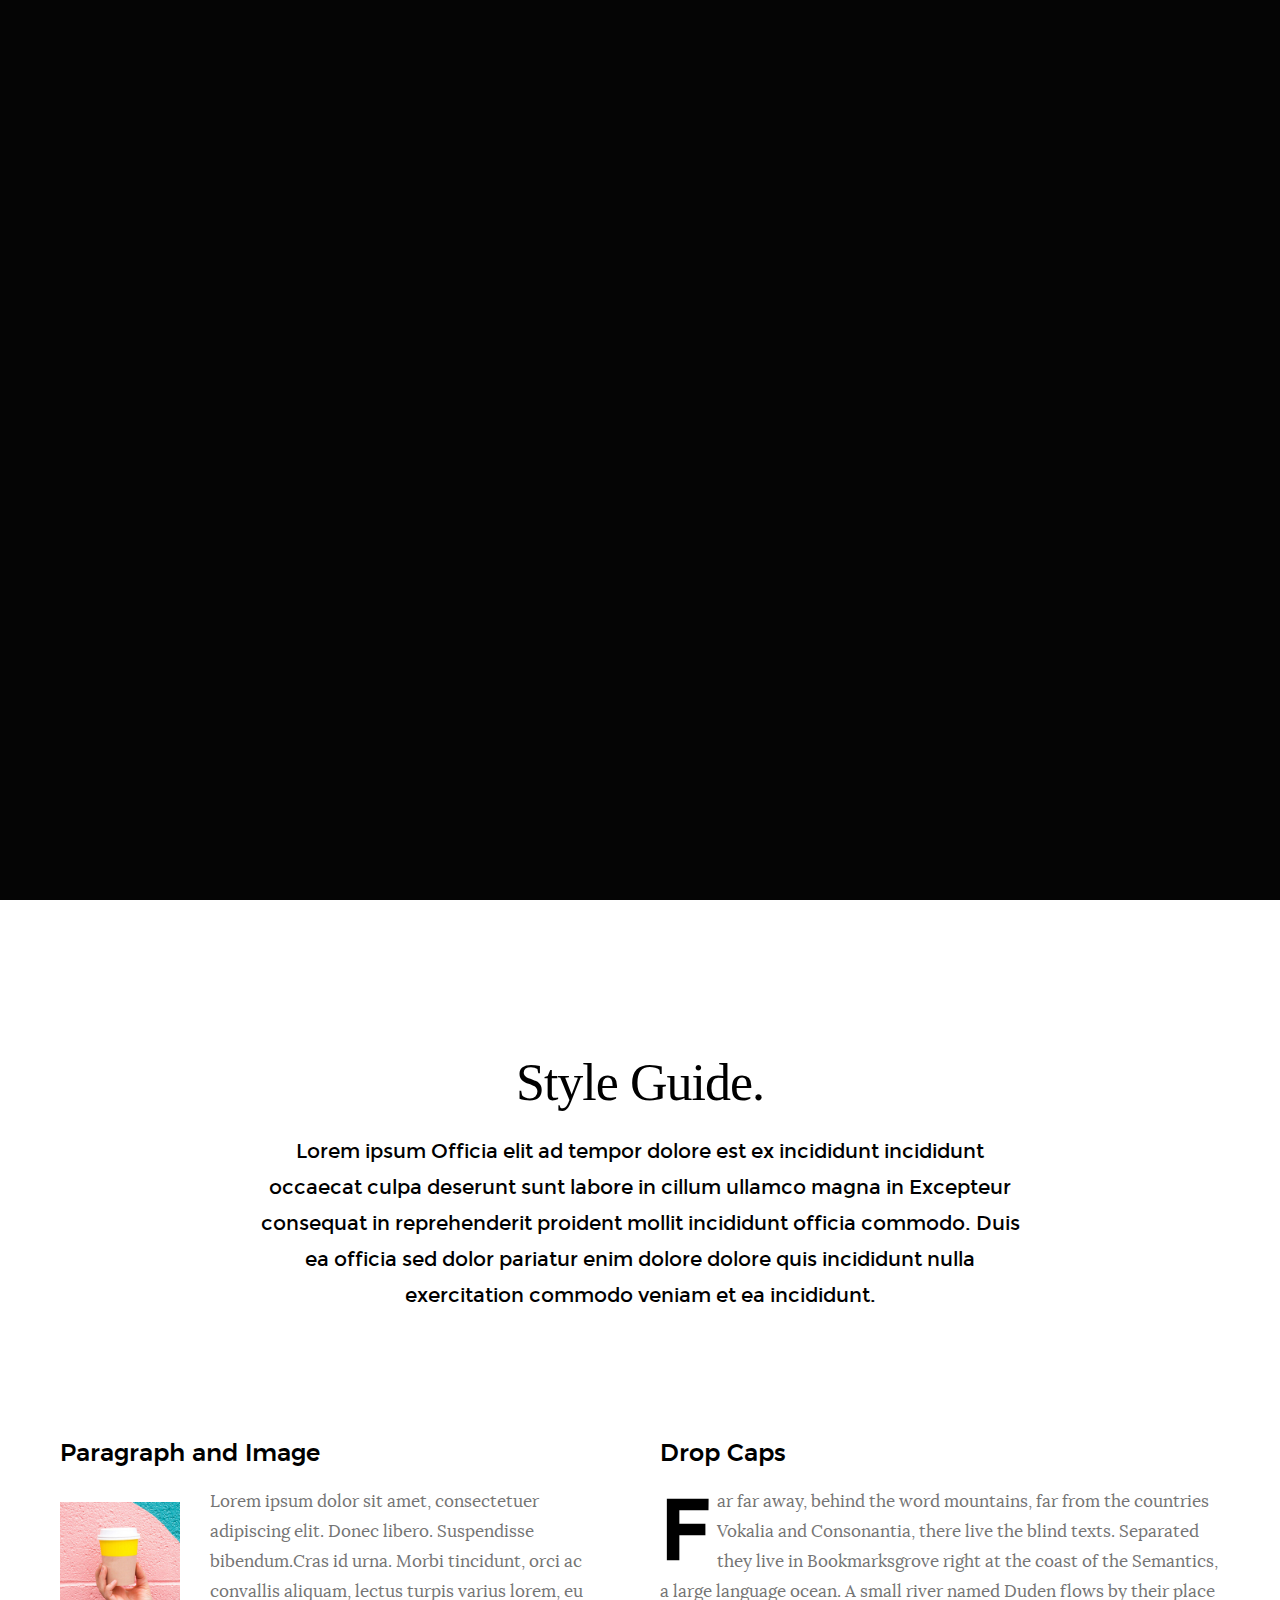
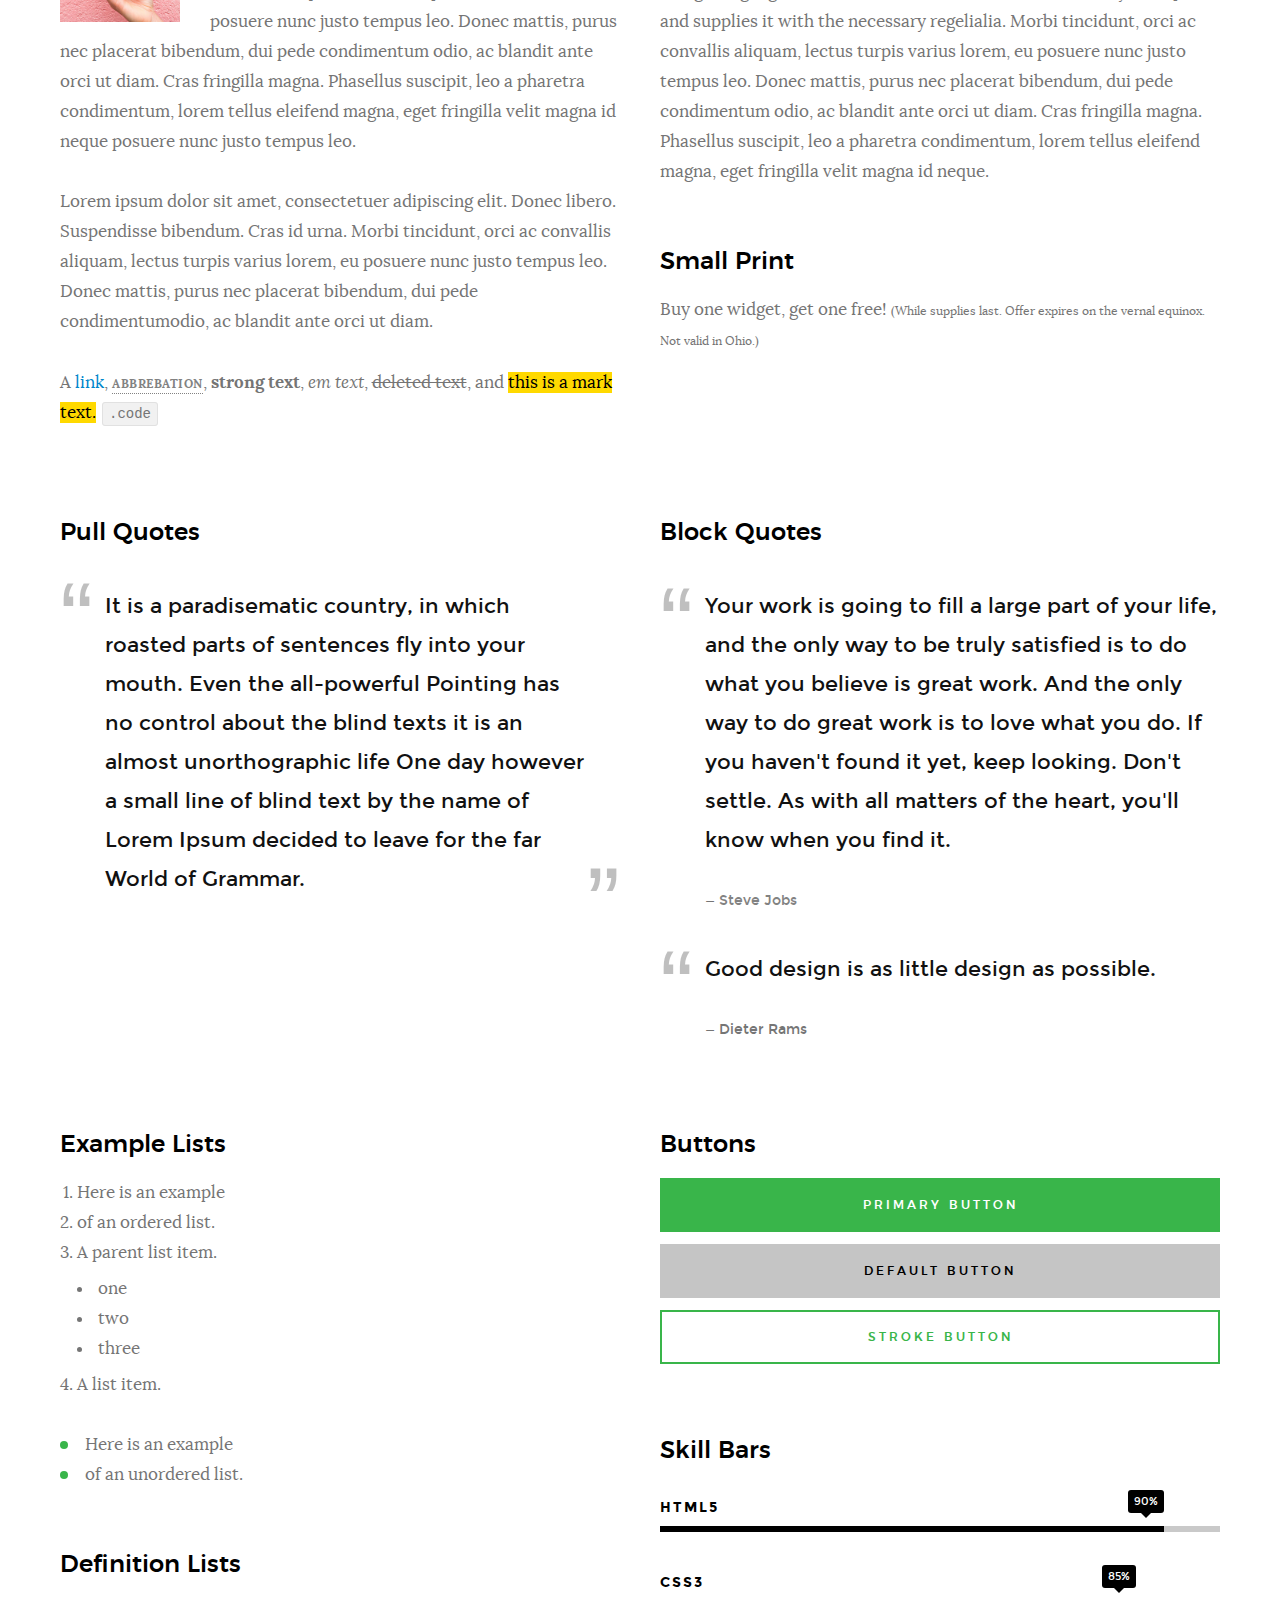
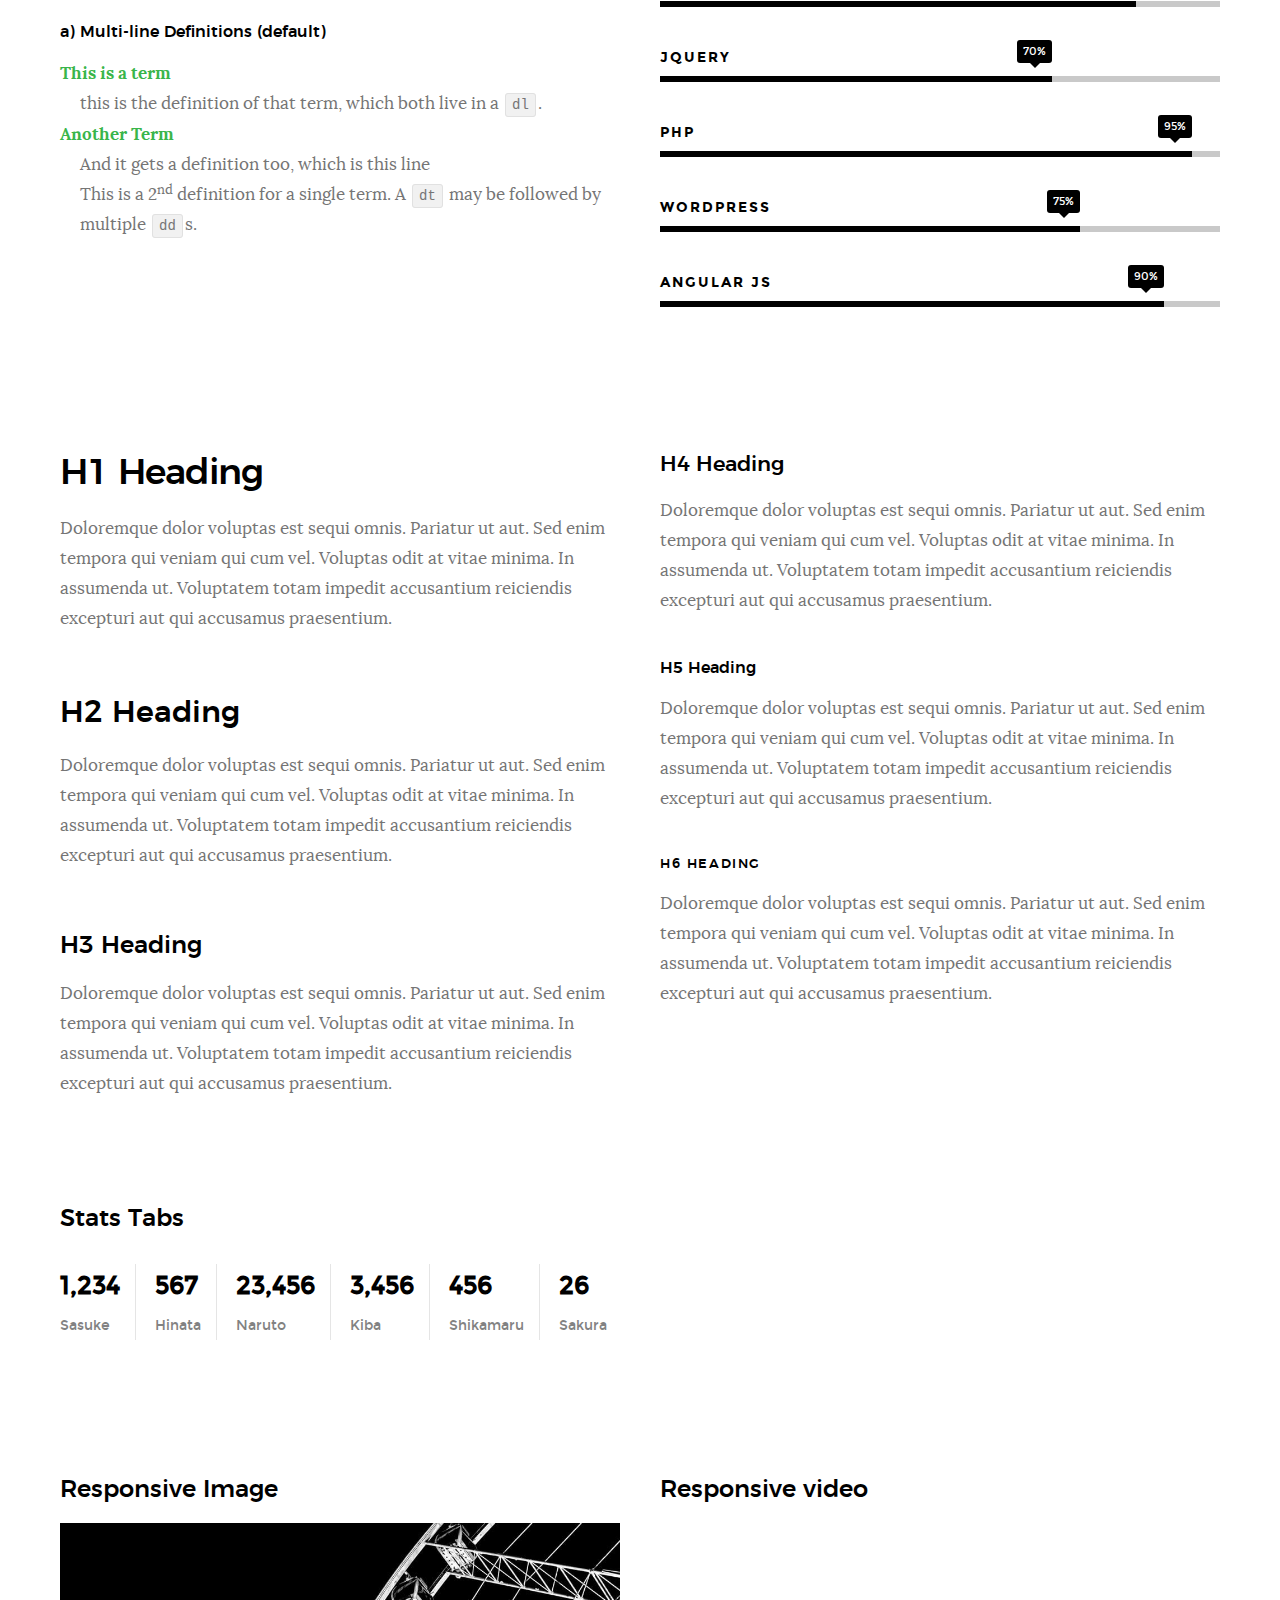
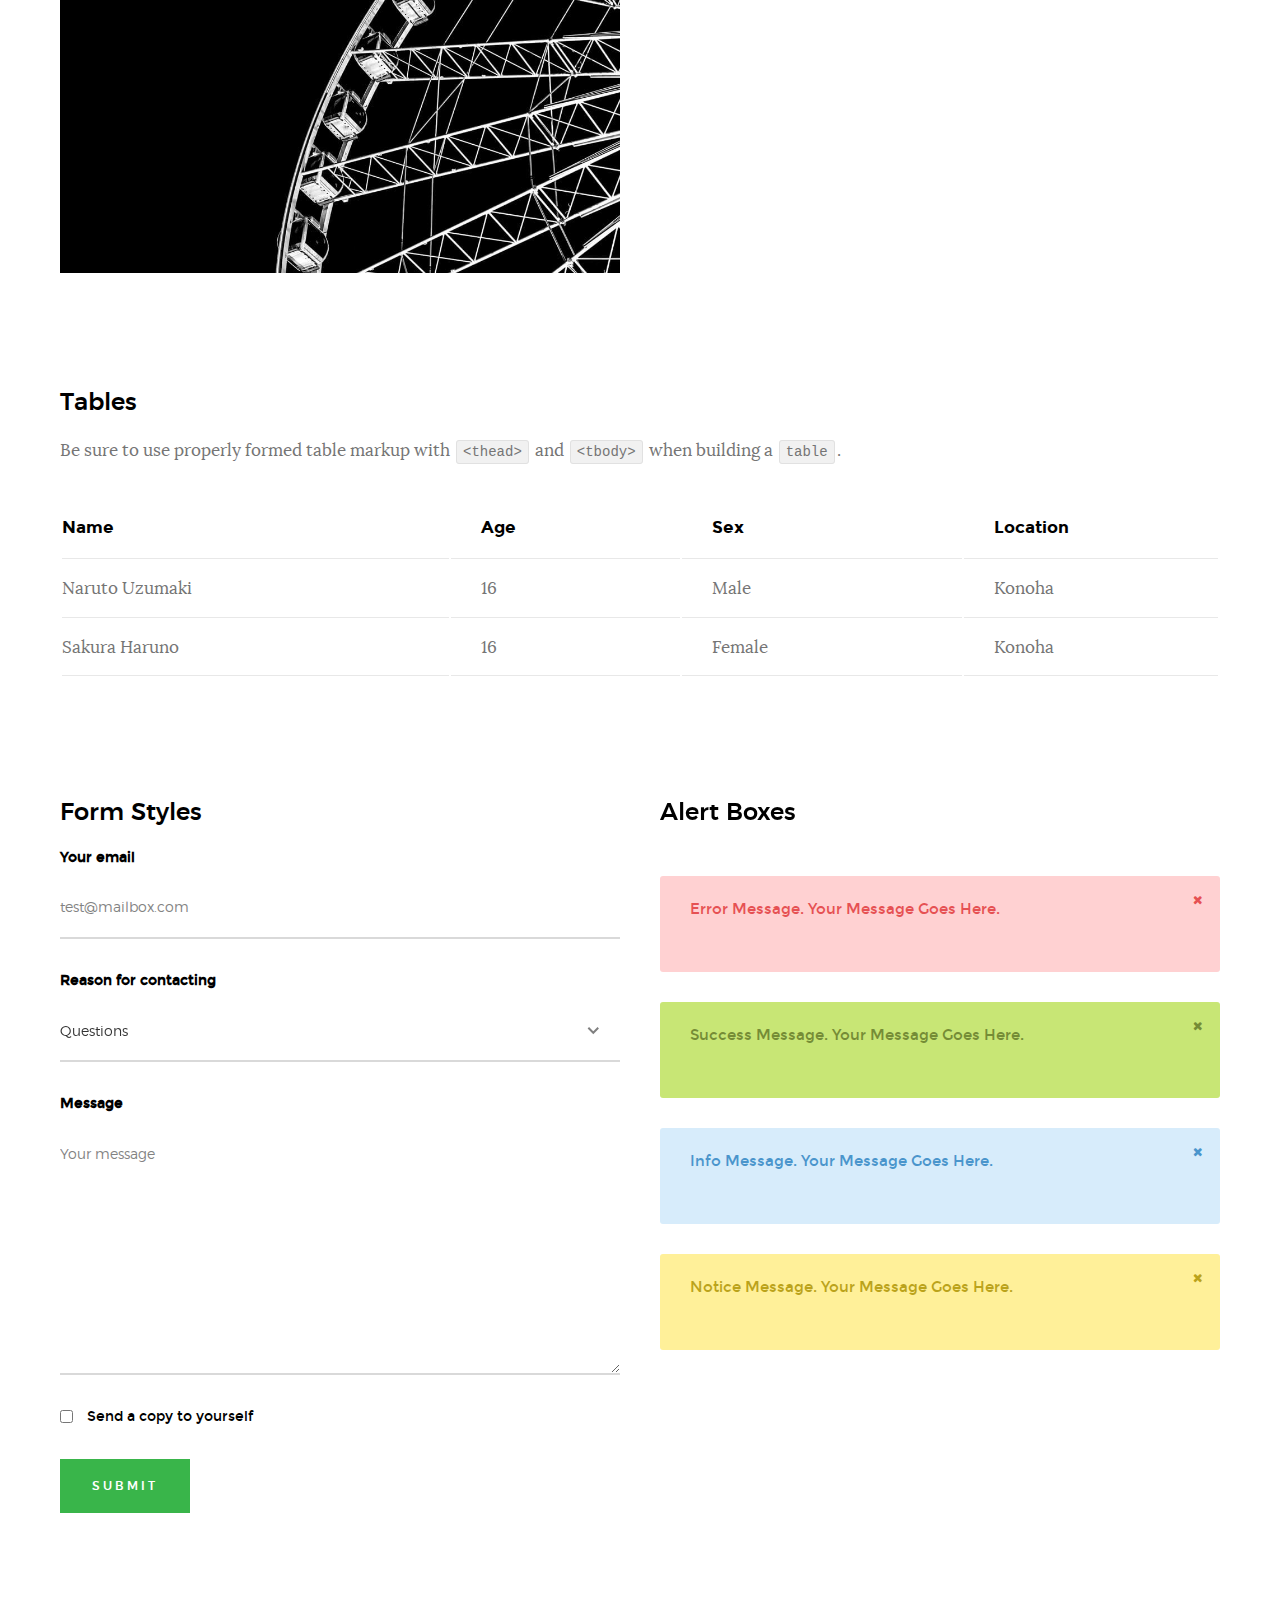
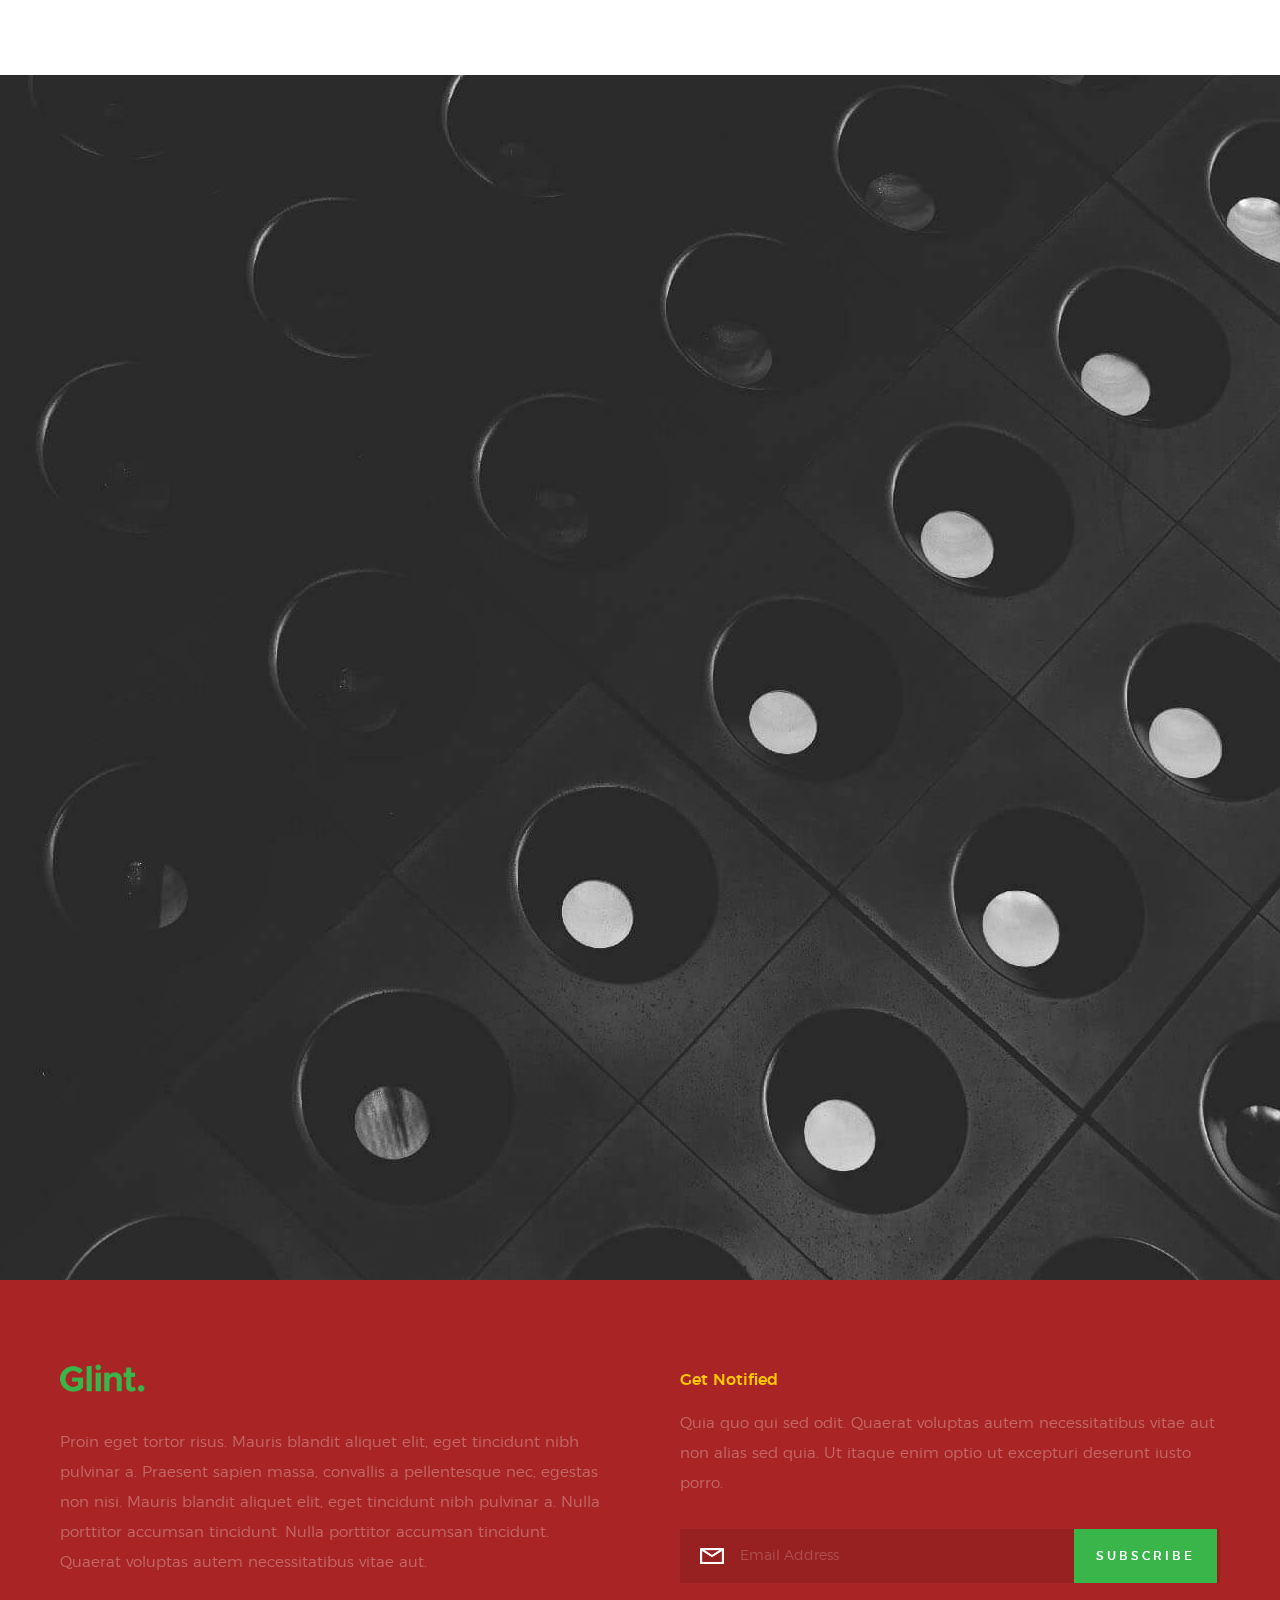
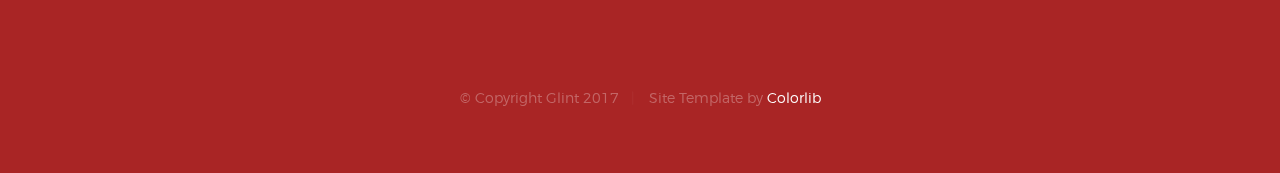
<file: styles.html>
<!DOCTYPE html>
<!--[if lt IE 9 ]><html class="no-js oldie" lang="en"> <![endif]-->
<!--[if IE 9 ]><html class="no-js oldie ie9" lang="en"> <![endif]-->
<!--[if (gte IE 9)|!(IE)]><!-->
<html class="no-js" lang="en">
<!--<![endif]-->

<head>

    <!--- basic page needs
    ================================================== -->
    <meta charset="utf-8">
    <title>Glint - Style Guide</title>
    <meta name="description" content="">
    <meta name="author" content="">

    <!-- mobile specific metas
    ================================================== -->
    <meta name="viewport" content="width=device-width, initial-scale=1">

    <!-- CSS
    ================================================== -->
    <link rel="stylesheet" href="css/base.css">
    <link rel="stylesheet" href="css/vendor.css">
    <link rel="stylesheet" href="css/main.css">

    <style type="text/css" media="screen">
        .s-styles {
            background: white;
            padding-top: 15rem;
            padding-bottom: 12rem;
        }
    </style>

    <!-- script
    ================================================== -->
    <script src="js/modernizr.js"></script>
    <script src="js/pace.min.js"></script>

    <!-- favicons
    ================================================== -->
    <link rel="shortcut icon" href="favicon.ico" type="image/x-icon">
    <link rel="icon" href="favicon.ico" type="image/x-icon">

</head>

<body id="top">

    <!-- header
    ================================================== -->
    <header class="s-header">

        <div class="header-logo">
            <a class="site-logo" href="index.html">
                <img src="images/logo.png" alt="Homepage">
            </a>
        </div>

        <nav class="header-nav">

            <a href="#0" class="header-nav__close" title="close"><span>Close</span></a>

            <div class="header-nav__content">
                <h3>Navigation</h3>

                <ul class="header-nav__list">
                    <li class="current"><a class="smoothscroll" href="index.html" title="home">Home</a></li>
                    <li><a href="index.html#about" title="about">About</a></li>
                    <li><a href="index.html#services" title="services">Services</a></li>
                    <li><a href="index.html#works" title="works">Works</a></li>
                    <li><a href="index.html#clients" title="clients">Clients</a></li>
                    <li><a href="#contact" title="contact">Contact</a></li>
                </ul>

                <p>Perspiciatis hic praesentium nesciunt. Et neque a dolorum <a href='#0'>voluptatem</a> porro iusto sequi veritatis libero enim. Iusto id suscipit veritatis neque reprehenderit.</p>

                <ul class="header-nav__social">
                    <li>
                        <a href="#0"><i class="fa fa-facebook"></i></a>
                    </li>
                    <li>
                        <a href="#0"><i class="fa fa-twitter"></i></a>
                    </li>
                    <li>
                        <a href="#0"><i class="fa fa-instagram"></i></a>
                    </li>
                    <li>
                        <a href="#0"><i class="fa fa-behance"></i></a>
                    </li>
                    <li>
                        <a href="#0"><i class="fa fa-dribbble"></i></a>
                    </li>
                </ul>

            </div>
            <!-- end header-nav__content -->

        </nav>
        <!-- end header-nav -->

        <a class="header-menu-toggle" href="#0">
            <span class="header-menu-text">Menu</span>
            <span class="header-menu-icon"></span>
        </a>

    </header>
    <!-- end s-header -->


    <!-- home
    ================================================== -->
    <section id="home" class="s-home target-section" data-parallax="scroll" data-image-src="images/hero-bg.jpg" data-natural-width=3000 data-natural-height=2000 data-position-y=center>

        <div class="overlay"></div>
        <div class="shadow-overlay"></div>

        <div class="home-content">

            <div class="row home-content__main">

                <h3>Welcome to Glint</h3>

                <h1>
                    We are a creative group <br> of people who design <br> influential brands and <br> digital experiences.
                </h1>

                <div class="home-content__buttons">
                    <a href="#contact" class="smoothscroll btn btn--stroke">
                        Start a Project
                    </a>
                    <a href="index.html#about" class="smoothscroll btn btn--stroke">
                        More About Us
                    </a>
                </div>

            </div>

            <div class="home-content__scroll">
                <a href="#styles" class="scroll-link smoothscroll">
                    <span>Scroll Down</span>
                </a>
            </div>

            <div class="home-content__line"></div>

        </div>
        <!-- end home-content -->


        <ul class="home-social">
            <li>
                <a href="#0"><i class="fa fa-facebook" aria-hidden="true"></i><span>Facebook</span></a>
            </li>
            <li>
                <a href="#0"><i class="fa fa-twitter" aria-hidden="true"></i><span>Twiiter</span></a>
            </li>
            <li>
                <a href="#0"><i class="fa fa-instagram" aria-hidden="true"></i><span>Instagram</span></a>
            </li>
            <li>
                <a href="#0"><i class="fa fa-behance" aria-hidden="true"></i><span>Behance</span></a>
            </li>
            <li>
                <a href="#0"><i class="fa fa-dribbble" aria-hidden="true"></i><span>Dribbble</span></a>
            </li>
        </ul>
        <!-- end home-social -->

    </section>
    <!-- end s-home -->


    <!-- styles
    ================================================== -->
    <section id="styles" class="s-styles">

        <div class="row narrow section-intro add-bottom text-center">

            <div class="col-twelve tab-full">

                <h1 class="display-2">Style Guide.</h1>

                <p class="lead">Lorem ipsum Officia elit ad tempor dolore est ex incididunt incididunt occaecat culpa deserunt sunt labore in cillum ullamco magna in Excepteur consequat in reprehenderit proident mollit incididunt officia commodo. Duis ea officia sed
                    dolor pariatur enim dolore dolore quis incididunt nulla exercitation commodo veniam et ea incididunt.</p>

            </div>

        </div>

        <div class="row">

            <div class="col-six tab-full">

                <h3>Paragraph and Image</h3>

                <p>
                    <a href="#"><img width="120" height="120" class="pull-left" alt="sample-image" src="images/sample-image.jpg"></a>
                    Lorem ipsum dolor sit amet, consectetuer adipiscing elit. Donec libero. Suspendisse bibendum.Cras id urna. Morbi tincidunt, orci ac convallis aliquam, lectus turpis varius lorem, eu posuere nunc justo tempus leo. Donec mattis, purus nec placerat bibendum,
                    dui pede condimentum odio, ac blandit ante orci ut diam. Cras fringilla magna. Phasellus suscipit, leo a pharetra condimentum, lorem tellus eleifend magna, eget fringilla velit magna id neque posuere nunc justo tempus leo. </p>

                <p>
                    Lorem ipsum dolor sit amet, consectetuer adipiscing elit. Donec libero. Suspendisse bibendum. Cras id urna. Morbi tincidunt, orci ac convallis aliquam, lectus turpis varius lorem, eu posuere nunc justo tempus leo. Donec mattis, purus nec placerat bibendum,
                    dui pede condimentumodio, ac blandit ante orci ut diam.
                </p>

                <p>A <a href="#">link</a>,
                    <abbr title="this really isn't a very good description">abbrebation</abbr>,
                    <strong>strong text</strong>,
                    <em>em text</em>,
                    <del>deleted text</del>, and
                    <mark>this is a mark text.</mark>
                    <code>.code</code>
                </p>

            </div>

            <div class="col-six tab-full">

                <h3>Drop Caps</h3>

                <p class="drop-cap">Far far away, behind the word mountains, far from the countries Vokalia and Consonantia, there live the blind texts. Separated they live in Bookmarksgrove right at the coast of the Semantics, a large language ocean. A small river named
                    Duden flows by their place and supplies it with the necessary regelialia. Morbi tincidunt, orci ac convallis aliquam, lectus turpis varius lorem, eu posuere nunc justo tempus leo. Donec mattis, purus nec placerat bibendum, dui pede
                    condimentum odio, ac blandit ante orci ut diam. Cras fringilla magna. Phasellus suscipit, leo a pharetra condimentum, lorem tellus eleifend magna, eget fringilla velit magna id neque.
                </p>

                <h3>Small Print</h3>

                <p>Buy one widget, get one free!
                    <small>(While supplies last. Offer expires on the vernal equinox. Not valid in Ohio.)</small>
                </p>

            </div>

        </div>
        <!-- end row -->

        <div class="row">

            <div class="col-six tab-full">

                <h3>Pull Quotes</h3>

                <aside class="pull-quote">
                    <blockquote>
                        <p>It is a paradisematic country, in which roasted parts of sentences fly into your mouth. Even the all-powerful Pointing has no control about the blind texts it is an almost unorthographic life One day however a small line of blind
                            text by the name of Lorem Ipsum decided to leave for the far World of Grammar.</p>
                    </blockquote>
                </aside>

            </div>

            <div class="col-six tab-full">

                <h3>Block Quotes</h3>

                <blockquote cite="http://where-i-got-my-info-from.com">
                    <p>Your work is going to fill a large part of your life, and the only way to be truly satisfied is to do what you believe is great work. And the only way to do great work is to love what you do. If you haven't found it yet, keep looking.
                        Don't settle. As with all matters of the heart, you'll know when you find it.
                    </p>
                    <cite>
                    <a href="#">Steve Jobs</a>
                </cite>
                </blockquote>

                <blockquote>
                    <p>Good design is as little design as possible.</p>
                    <cite>Dieter Rams</cite>
                </blockquote>

            </div>

        </div>
        <!-- end row -->


        <div class="row half-bottom">

            <div class="col-six tab-full">

                <h3>Example Lists</h3>

                <ol>
                    <li>Here is an example</li>
                    <li>of an ordered list.</li>
                    <li>A parent list item.
                        <ul>
                            <li>one</li>
                            <li>two</li>
                            <li>three</li>
                        </ul>
                    </li>
                    <li>A list item.</li>
                </ol>

                <ul class="disc">
                    <li>Here is an example</li>
                    <li>of an unordered list.</li>
                </ul>

                <h3>Definition Lists</h3>

                <h5>a) Multi-line Definitions (default) </h5>

                <dl>
                    <dt><strong>This is a term</strong></dt>
                    <dd>this is the definition of that term, which both live in a <code>dl</code>.</dd>
                    <dt><strong>Another Term</strong></dt>
                    <dd>And it gets a definition too, which is this line</dd>
                    <dd>This is a 2<sup>nd</sup> definition for a single term. A <code>dt</code> may be followed by multiple <code>dd</code>s.</dd>
                </dl>

            </div>

            <div class="col-six tab-full">

                <h3>Buttons</h3>

                <p>
                    <a class="btn btn--primary full-width" href="#0">Primary Button</a>
                    <a class="btn full-width" href="#0">Default Button</a>
                    <a class="btn btn--stroke full-width" href="#0">Stroke Button</a>
                </p>

                <h3>Skill Bars</h3>

                <ul class="skill-bars">
                    <li>
                        <div class="progress percent90"><span>90%</span></div>
                        <strong>HTML5</strong>
                    </li>
                    <li>
                        <div class="progress percent85"><span>85%</span></div>
                        <strong>CSS3</strong>
                    </li>
                    <li>
                        <div class="progress percent70"><span>70%</span></div>
                        <strong>JQuery</strong>
                    </li>
                    <li>
                        <div class="progress percent95"><span>95%</span></div>
                        <strong>PHP</strong>
                    </li>
                    <li>
                        <div class="progress percent75"><span>75%</span></div>
                        <strong>Wordpress</strong>
                    </li>
                    <li>
                        <div class="progress percent90"><span>90%</span></div>
                        <strong>Angular JS</strong>
                    </li>
                </ul>

            </div>

        </div>
        <!-- end row -->

        <div class="row half-bottom">

            <div class="col-six tab-full">

                <h1>H1 Heading</h1>
                <p>Doloremque dolor voluptas est sequi omnis. Pariatur ut aut. Sed enim tempora qui veniam qui cum vel. Voluptas odit at vitae minima. In assumenda ut. Voluptatem totam impedit accusantium reiciendis excepturi aut qui accusamus praesentium.</p>

                <h2>H2 Heading</h2>
                <p>Doloremque dolor voluptas est sequi omnis. Pariatur ut aut. Sed enim tempora qui veniam qui cum vel. Voluptas odit at vitae minima. In assumenda ut. Voluptatem totam impedit accusantium reiciendis excepturi aut qui accusamus praesentium.</p>

                <h3>H3 Heading</h3>
                <p>Doloremque dolor voluptas est sequi omnis. Pariatur ut aut. Sed enim tempora qui veniam qui cum vel. Voluptas odit at vitae minima. In assumenda ut. Voluptatem totam impedit accusantium reiciendis excepturi aut qui accusamus praesentium.</p>

            </div>

            <div class="col-six tab-full">

                <h4>H4 Heading</h4>
                <p>Doloremque dolor voluptas est sequi omnis. Pariatur ut aut. Sed enim tempora qui veniam qui cum vel. Voluptas odit at vitae minima. In assumenda ut. Voluptatem totam impedit accusantium reiciendis excepturi aut qui accusamus praesentium.</p>

                <h5>H5 Heading</h5>
                <p>Doloremque dolor voluptas est sequi omnis. Pariatur ut aut. Sed enim tempora qui veniam qui cum vel. Voluptas odit at vitae minima. In assumenda ut. Voluptatem totam impedit accusantium reiciendis excepturi aut qui accusamus praesentium.</p>

                <h6>H6 Heading</h6>
                <p>Doloremque dolor voluptas est sequi omnis. Pariatur ut aut. Sed enim tempora qui veniam qui cum vel. Voluptas odit at vitae minima. In assumenda ut. Voluptatem totam impedit accusantium reiciendis excepturi aut qui accusamus praesentium.</p>

            </div>

        </div>


        <div class="row half-bottom">

            <div class="col-twelve">

                <h3>Stats Tabs</h3>

                <ul class="stats-tabs">
                    <li><a href="#">1,234 <em>Sasuke</em></a></li>
                    <li><a href="#">567 <em>Hinata</em></a></li>
                    <li><a href="#">23,456 <em>Naruto</em></a></li>
                    <li><a href="#">3,456 <em>Kiba</em></a></li>
                    <li><a href="#">456 <em>Shikamaru</em></a></li>
                    <li><a href="#">26 <em>Sakura</em></a></li>
                </ul>

            </div>

        </div>
        <!-- end row -->


        <div class="row half-bottom">

            <div class="col-six tab-full">

                <h3>Responsive Image</h3>
                <p><img src="images/wheel-500.jpg" srcset="images/wheel-1000.jpg 1000w, 
                    images/wheel-500.jpg 500w" sizes="(max-width: 1000px) 100vw, 1000px" alt=""></p>

            </div>

            <div class="col-six tab-full">

                <h3>Responsive video</h3>

                <div class="video-container">
                    <iframe src="https://player.vimeo.com/video/14592941?title=0&amp;byline=0&amp;portrait=0&amp;color=F64B39" width="500" height="281" frameborder="0" webkitallowfullscreen mozallowfullscreen allowfullscreen></iframe>
                </div>

            </div>

        </div>
        <!-- end row -->


        <div class="row add-bottom">

            <div class="col-twelve">

                <h3>Tables</h3>
                <p>Be sure to use properly formed table markup with <code>&lt;thead&gt;</code> and <code>&lt;tbody&gt;</code> when building a <code>table</code>.</p>

                <div class="table-responsive">

                    <table>
                        <thead>
                            <tr>
                                <th>Name</th>
                                <th>Age</th>
                                <th>Sex</th>
                                <th>Location</th>
                            </tr>
                        </thead>
                        <tbody>
                            <tr>
                                <td>Naruto Uzumaki</td>
                                <td>16</td>
                                <td>Male</td>
                                <td>Konoha</td>
                            </tr>
                            <tr>
                                <td>Sakura Haruno</td>
                                <td>16</td>
                                <td>Female</td>
                                <td>Konoha</td>
                            </tr>
                        </tbody>
                    </table>

                </div>

            </div>

        </div>
        <!-- end row -->


        <div class="row">

            <div class="col-six tab-full">

                <h3>Form Styles</h3>

                <form>
                    <div>
                        <label for="sampleInput">Your email</label>
                        <input class="full-width" type="email" placeholder="test@mailbox.com" id="sampleInput">
                    </div>
                    <div>
                        <label for="sampleRecipientInput">Reason for contacting</label>
                        <div class="cl-custom-select">
                            <select class="full-width" id="sampleRecipientInput">
                                    <option value="Option 1">Questions</option>
                                    <option value="Option 2">Report</option>
                                    <option value="Option 3">Others</option>
                                </select>
                        </div>
                    </div>

                    <label for="exampleMessage">Message</label>
                    <textarea class="full-width" placeholder="Your message" id="exampleMessage"></textarea>

                    <label class="add-bottom">
                            <input type="checkbox">
                            <span class="label-text">Send a copy to yourself</span>
                        </label>

                    <input class="btn--primary" type="submit" value="Submit">

                </form>

            </div>

            <div class="col-six tab-full">

                <h3>Alert Boxes</h3>

                <br>

                <div class="alert-box alert-box--error hideit">
                    <p>Error Message. Your Message Goes Here.</p>
                    <i class="fa fa-times alert-box__close" aria-hidden="true"></i>
                </div>
                <!-- /error -->

                <div class="alert-box alert-box--success hideit">
                    <p>Success Message. Your Message Goes Here.</p>
                    <i class="fa fa-times alert-box__close" aria-hidden="true"></i>
                </div>
                <!-- /success -->

                <div class="alert-box alert-box--info hideit">
                    <p>Info Message. Your Message Goes Here.</p>
                    <i class="fa fa-times alert-box__close" aria-hidden="true"></i>
                </div>
                <!-- /info -->

                <div class="alert-box alert-box--notice hideit">
                    <p>Notice Message. Your Message Goes Here.</p>
                    <i class="fa fa-times alert-box__close" aria-hidden="true"></i>
                </div>
                <!-- /notice -->

            </div>

        </div>
        <!-- end row -->

    </section>
    <!-- end styles -->


    <!-- contact
    ================================================== -->
    <section id="contact" class="s-contact">

        <div class="overlay"></div>
        <div class="contact__line"></div>

        <div class="row section-header" data-aos="fade-up">
            <div class="col-full">
                <h3 class="subhead">Contact Us</h3>
                <h1 class="display-2 display-2--light">Reach out for a new project or just say hello</h1>
            </div>
        </div>

        <div class="row contact-content" data-aos="fade-up">

            <div class="contact-primary">

                <h3 class="h6">Send Us A Message</h3>

                <form name="contactForm" id="contactForm" method="post" action="" novalidate="novalidate">
                    <fieldset>

                        <div class="form-field">
                            <input name="contactName" type="text" id="contactName" placeholder="Your Name" value="" minlength="2" required="" aria-required="true" class="full-width">
                        </div>
                        <div class="form-field">
                            <input name="contactEmail" type="email" id="contactEmail" placeholder="Your Email" value="" required="" aria-required="true" class="full-width">
                        </div>
                        <div class="form-field">
                            <input name="contactSubject" type="text" id="contactSubject" placeholder="Subject" value="" class="full-width">
                        </div>
                        <div class="form-field">
                            <textarea name="contactMessage" id="contactMessage" placeholder="Your Message" rows="10" cols="50" required="" aria-required="true" class="full-width"></textarea>
                        </div>
                        <div class="form-field">
                            <button class="full-width btn--primary">Submit</button>
                            <div class="submit-loader">
                                <div class="text-loader">Sending...</div>
                                <div class="s-loader">
                                    <div class="bounce1"></div>
                                    <div class="bounce2"></div>
                                    <div class="bounce3"></div>
                                </div>
                            </div>
                        </div>

                    </fieldset>
                </form>

                <!-- contact-warning -->
                <div class="message-warning">
                    Something went wrong. Please try again.
                </div>

                <!-- contact-success -->
                <div class="message-success">
                    Your message was sent, thank you!<br>
                </div>

            </div>
            <!-- end contact-primary -->

            <div class="contact-secondary">
                <div class="contact-info">

                    <h3 class="h6 hide-on-fullwidth">Contact Info</h3>

                    <div class="cinfo">
                        <h5>Where to Find Us</h5>
                        <p>
                            1600 Amphitheatre Parkway<br> Mountain View, CA<br> 94043 US
                        </p>
                    </div>

                    <div class="cinfo">
                        <h5>Email Us At</h5>
                        <p>
                            contact@glintsite.com<br> info@glintsite.com
                        </p>
                    </div>

                    <div class="cinfo">
                        <h5>Call Us At</h5>
                        <p>
                            Phone: (+63) 555 1212<br> Mobile: (+63) 555 0100<br> Fax: (+63) 555 0101
                        </p>
                    </div>

                    <ul class="contact-social">
                        <li>
                            <a href="#"><i class="fa fa-facebook" aria-hidden="true"></i></a>
                        </li>
                        <li>
                            <a href="#"><i class="fa fa-twitter" aria-hidden="true"></i></a>
                        </li>
                        <li>
                            <a href="#"><i class="fa fa-instagram" aria-hidden="true"></i></a>
                        </li>
                        <li>
                            <a href="#"><i class="fa fa-behance" aria-hidden="true"></i></a>
                        </li>
                        <li>
                            <a href="#"><i class="fa fa-dribbble" aria-hidden="true"></i></a>
                        </li>
                    </ul>
                    <!-- end contact-social -->

                </div>
                <!-- end contact-info -->
            </div>
            <!-- end contact-secondary -->

        </div>
        <!-- end contact-content -->

    </section>
    <!-- end s-contact -->


    <!-- footer
    ================================================== -->
    <footer>

        <div class="row footer-main">

            <div class="col-six tab-full left footer-desc">

                <div class="footer-logo"></div>
                Proin eget tortor risus. Mauris blandit aliquet elit, eget tincidunt nibh pulvinar a. Praesent sapien massa, convallis a pellentesque nec, egestas non nisi. Mauris blandit aliquet elit, eget tincidunt nibh pulvinar a. Nulla porttitor accumsan tincidunt.
                Nulla porttitor accumsan tincidunt. Quaerat voluptas autem necessitatibus vitae aut.

            </div>

            <div class="col-six tab-full right footer-subscribe">

                <h4>Get Notified</h4>
                <p>Quia quo qui sed odit. Quaerat voluptas autem necessitatibus vitae aut non alias sed quia. Ut itaque enim optio ut excepturi deserunt iusto porro.</p>

                <div class="subscribe-form">
                    <form id="mc-form" class="group" novalidate="true">
                        <input type="email" value="" name="EMAIL" class="email" id="mc-email" placeholder="Email Address" required="">
                        <input type="submit" name="subscribe" value="Subscribe">
                        <label for="mc-email" class="subscribe-message"></label>
                    </form>
                </div>

            </div>

        </div>
        <!-- end footer-main -->

        <div class="row footer-bottom">

            <div class="col-twelve">
                <div class="copyright">
                    <span>© Copyright Glint 2017</span>
                    <span>Site Template by <a href="https://www.colorlib.com/">Colorlib</a></span>
                </div>

                <div class="go-top">
                    <a class="smoothscroll" title="Back to Top" href="#top"><i class="icon-arrow-up" aria-hidden="true"></i></a>
                </div>
            </div>

        </div>
        <!-- end footer-bottom -->

    </footer>
    <!-- end footer -->


    <!-- photoswipe background
    ================================================== -->
    <div aria-hidden="true" class="pswp" role="dialog" tabindex="-1">

        <div class="pswp__bg"></div>
        <div class="pswp__scroll-wrap">

            <div class="pswp__container">
                <div class="pswp__item"></div>
                <div class="pswp__item"></div>
                <div class="pswp__item"></div>
            </div>

            <div class="pswp__ui pswp__ui--hidden">
                <div class="pswp__top-bar">
                    <div class="pswp__counter"></div><button class="pswp__button pswp__button--close" title="Close (Esc)"></button> <button class="pswp__button pswp__button--share" title="Share"></button> <button class="pswp__button pswp__button--fs" title="Toggle fullscreen"></button>                    <button class="pswp__button pswp__button--zoom" title="Zoom in/out"></button>
                    <div class="pswp__preloader">
                        <div class="pswp__preloader__icn">
                            <div class="pswp__preloader__cut">
                                <div class="pswp__preloader__donut"></div>
                            </div>
                        </div>
                    </div>
                </div>
                <div class="pswp__share-modal pswp__share-modal--hidden pswp__single-tap">
                    <div class="pswp__share-tooltip"></div>
                </div><button class="pswp__button pswp__button--arrow--left" title="Previous (arrow left)"></button> <button class="pswp__button pswp__button--arrow--right" title="Next (arrow right)"></button>
                <div class="pswp__caption">
                    <div class="pswp__caption__center"></div>
                </div>
            </div>

        </div>

    </div>
    <!-- end photoSwipe background -->


    <!-- preloader
    ================================================== -->
    <div id="preloader">
        <div id="loader">
            <div class="line-scale-pulse-out">
                <div></div>
                <div></div>
                <div></div>
                <div></div>
                <div></div>
            </div>
        </div>
    </div>


    <!-- Java Script
    ================================================== -->
    <script src="js/jquery-3.2.1.min.js"></script>
    <script src="js/plugins.js"></script>
    <script src="js/main.js"></script>

</body>

</html>
</file>
<file: css/base.css>
/* =================================================================== 
 *
 *  Glint v1.0 Base Stylesheet
 *  11-20-2017
 *  ------------------------------------------------------------------
 *
 *  TOC:
 *  # imports 
 *  # normalize
 *  # basic/base setup styles
 *      ## Media
 *      ## Typography resets 
 *      ## links
 *      ## inputs
 *  # grid
 *      ## medium size devices
 *      ## tablets
 *      ## mobile devices
 *      ## small mobile devices
 *  # block grids
 *      ## medium size devices
 *      ## tablets
 *      ## mobile devices
 *      ## small mobile devices
 *  # MISC
 *
 * =================================================================== */


/* ===================================================================
 * # imports 
 *
 * ------------------------------------------------------------------- */
@import url("font-awesome/css/font-awesome.min.css");
@import url("micons/micons.css");
@import url("fonts.css");


/* ===================================================================
 * # normalize
 * normalize.css v5.0.0 | MIT License | 
 * github.com/necolas/normalize.css
 *
 * ------------------------------------------------------------------- */
html {
    font-family: sans-serif;
    line-height: 1.15;
    -ms-text-size-adjust: 100%;
    -webkit-text-size-adjust: 100%;
}

body {
    margin: 0;
}

article,
aside,
footer,
header,
nav,
section {
    display: block;
}

h1 {
    font-size: 2em;
    margin: 0.67em 0;
}

figcaption,
figure,
main {
    display: block;
}

figure {
    margin: 1em 40px;
}

hr {
    box-sizing: content-box;
    height: 0;
    overflow: visible;
}

pre {
    font-family: monospace, monospace;
    font-size: 1em;
}

a {
    background-color: transparent;
    -webkit-text-decoration-skip: objects;
}

a:active,
a:hover {
    outline-width: 0;
}

abbr[title] {
    border-bottom: none;
    text-decoration: underline;
    text-decoration: underline dotted;
}

b,
strong {
    font-weight: inherit;
}

b,
strong {
    font-weight: bolder;
}

code,
kbd,
samp {
    font-family: monospace, monospace;
    font-size: 1em;
}

dfn {
    font-style: italic;
}

mark {
    background-color: #ff0;
    color: #000;
}

small {
    font-size: 80%;
}

sub,
sup {
    font-size: 75%;
    line-height: 0;
    position: relative;
    vertical-align: baseline;
}

sub {
    bottom: -0.25em;
}

sup {
    top: -0.5em;
}

audio,
video {
    display: inline-block;
}

audio:not([controls]) {
    display: none;
    height: 0;
}

img {
    border-style: none;
}

svg:not(:root) {
    overflow: hidden;
}

button,
input,
optgroup,
select,
textarea {
    font-family: sans-serif;
    font-size: 100%;
    line-height: 1.15;
    margin: 0;
}

button,
input {
    overflow: visible;
}

button,
select {
    text-transform: none;
}

button,
html [type="button"],
[type="reset"],
[type="submit"] {
    -webkit-appearance: button;
}

button::-moz-focus-inner,
[type="button"]::-moz-focus-inner,
[type="reset"]::-moz-focus-inner,
[type="submit"]::-moz-focus-inner {
    border-style: none;
    padding: 0;
}

button:-moz-focusring,
[type="button"]:-moz-focusring,
[type="reset"]:-moz-focusring,
[type="submit"]:-moz-focusring {
    outline: 1px dotted ButtonText;
}

fieldset {
    border: 1px solid #c0c0c0;
    margin: 0 2px;
    padding: 0.35em 0.625em 0.75em;
}

legend {
    box-sizing: border-box;
    color: inherit;
    display: table;
    max-width: 100%;
    padding: 0;
    white-space: normal;
}

progress {
    display: inline-block;
    vertical-align: baseline;
}

textarea {
    overflow: auto;
}

[type="checkbox"],
[type="radio"] {
    box-sizing: border-box;
    padding: 0;
}

[type="number"]::-webkit-inner-spin-button,
[type="number"]::-webkit-outer-spin-button {
    height: auto;
}

[type="search"] {
    -webkit-appearance: textfield;
    outline-offset: -2px;
}

[type="search"]::-webkit-search-cancel-button,
[type="search"]::-webkit-search-decoration {
    -webkit-appearance: none;
}

::-webkit-file-upload-button {
    -webkit-appearance: button;
    font: inherit;
}

details,
menu {
    display: block;
}

summary {
    display: list-item;
}

canvas {
    display: inline-block;
}

template {
    display: none;
}

[hidden] {
    display: none;
}


/* ===================================================================
 * # basic/base setup styles
 *
 * ------------------------------------------------------------------- */
html {
    font-size: 62.5%;
    box-sizing: border-box;
}

*,
*::before,
*::after {
    box-sizing: inherit;
}

body {
    font-weight: normal;
    line-height: 1;
    word-wrap: break-word;
    text-rendering: optimizeLegibility;
    -webkit-overflow-scrolling: touch;
    -webkit-text-size-adjust: none;
}

body,
input,
button {
    -moz-osx-font-smoothing: grayscale;
    -webkit-font-smoothing: antialiased;
}


/* ------------------------------------------------------------------- 
 * ## Media
 * ------------------------------------------------------------------- */
img,
video {
    max-width: 100%;
    height: auto;
}


/* ------------------------------------------------------------------- 
 * ## Typography resets 
 * ------------------------------------------------------------------- */
div,
dl,
dt,
dd,
ul,
ol,
li,
h1,
h2,
h3,
h4,
h5,
h6,
pre,
form,
p,
blockquote,
th,
td {
    margin: 0;
    padding: 0;
}

h1,
h2,
h3,
h4,
h5,
h6 {
    -webkit-font-smoothing: auto;
    -webkit-font-smoothing: antialiased;
    -webkit-font-variant-ligatures: common-ligatures;
    -moz-font-variant-ligatures: common-ligatures;
    font-variant-ligatures: common-ligatures;
    text-rendering: optimizeLegibility;
}

em,
i {
    font-style: italic;
    line-height: inherit;
}

strong,
b {
    font-weight: bold;
    line-height: inherit;
}

small {
    font-size: 60%;
    line-height: inherit;
}

ol,
ul {
    list-style: none;
}

li {
    display: block;
}


/* ------------------------------------------------------------------- 
 * ## links 
 * ------------------------------------------------------------------- */
a {
    text-decoration: none;
    line-height: inherit;
}

a img {
    border: none;
}


/* ------------------------------------------------------------------- 
 * ## inputs 
 * ------------------------------------------------------------------- */
fieldset {
    margin: 0;
    padding: 0;
}

input[type="email"],
input[type="number"],
input[type="search"],
input[type="text"],
input[type="tel"],
input[type="url"],
input[type="password"],
textarea {
    -webkit-appearance: none;
    -moz-appearance: none;
    -ms-appearance: none;
    -o-appearance: none;
    appearance: none;
}


/* ===================================================================
 * # grid
 *
 * ------------------------------------------------------------------- */
.row {
    width: 94%;
    max-width: 1200px;
    margin: 0 auto;
}

.row:after {
    content: "";
    display: table;
    clear: both;
}

.row .row {
    width: auto;
    max-width: none;
    margin-left: -20px;
    margin-right: -20px;
}


/* column blocks
 * -------------------------------------- */
[class*="col-"] {
    float: left;
    padding: 0 20px;
}

[class*="col-"]+[class*="col-"].end {
    float: right;
}


/* column width classes 
 * -------------------------------------- */
.col-one {
    width: 8.33333%;
}

.col-two,
.col-1-6 {
    width: 16.66667%;
}

.col-three,
.col-1-4 {
    width: 25%;
}

.col-four,
.col-1-3 {
    width: 33.33333%;
}

.col-five {
    width: 41.66667%;
}

.col-six,
.col-1-2 {
    width: 50%;
}

.col-seven {
    width: 58.33333%;
}

.col-eight,
.col-2-3 {
    width: 66.66667%;
}

.col-nine,
.col-3-4 {
    width: 75%;
}

.col-ten,
.col-5-6 {
    width: 83.33333%;
}

.col-eleven {
    width: 91.66667%;
}

.col-twelve,
.col-full {
    width: 100%;
}


/* ------------------------------------------------------------------- 
 * ## medium size devices
 * ------------------------------------------------------------------- */
@media only screen and (max-width: 1200px) {
    .row .row {
        margin-left: -15px;
        margin-right: -15px;
    }
    [class*="col-"] {
        padding: 0 15px;
    }
    .md-two,
    .md-1-6 {
        width: 16.66667%;
    }
    .md-one {
        width: 8.33333%;
    }
    .md-three,
    .md-1-4 {
        width: 25%;
    }
    .md-four,
    .md-1-3 {
        width: 33.33333%;
    }
    .md-five {
        width: 41.66667%;
    }
    .md-six,
    .md-1-2 {
        width: 50%;
    }
    .md-seven {
        width: 58.33333%;
    }
    .md-eight,
    .md-2-3 {
        width: 66.66667%;
    }
    .md-nine,
    .md-3-4 {
        width: 75%;
    }
    .md-ten,
    .md-5-6 {
        width: 83.33333%;
    }
    .md-eleven {
        width: 91.66667%;
    }
    .md-twelve,
    .md-full {
        width: 100%;
    }
}


/* ------------------------------------------------------------------- 
 * ## tablets
 * ------------------------------------------------------------------- */
@media only screen and (max-width: 800px) {
    .row {
        width: 90%;
    }
    .tab-1-4 {
        width: 25%;
    }
    .tab-1-3 {
        width: 33.33333%;
    }
    .tab-1-2 {
        width: 50%;
    }
    .tab-2-3 {
        width: 66.66667%;
    }
    .tab-3-4 {
        width: 75%;
    }
    .tab-full {
        width: 100%;
    }
}


/* ------------------------------------------------------------------- 
 * ## mobile devices
 * ------------------------------------------------------------------- */
@media only screen and (max-width: 600px) {
    .row {
        width: auto;
        padding-left: 25px;
        padding-right: 25px;
    }
    .row .row {
        margin-left: -10px;
        margin-right: -10px;
    }
    [class*="col-"] {
        padding: 0 10px;
    }
    .mob-1-4 {
        width: 25%;
    }
    .mob-1-3 {
        width: 33.33333%;
    }
    .mob-1-2 {
        width: 50%;
    }
    .mob-2-3 {
        width: 66.66667%;
    }
    .mob-3-4 {
        width: 75%;
    }
    .mob-full {
        width: 100%;
    }
}


/* ------------------------------------------------------------------- 
 * ## small mobile devices
 * ------------------------------------------------------------------- */

/* stack columns on small mobile devices
 * ------------------------------------------------------------------- */

@media only screen and (max-width: 400px) {
    .row .row {
        padding-left: 0;
        padding-right: 0;
        margin-left: 0;
        margin-right: 0;
    }
    [class*="col-"] {
        width: 100% !important;
        float: none !important;
        clear: both !important;
        margin-left: 0;
        margin-right: 0;
        padding: 0;
    }
    [class*="col-"]+[class*="col-"].end {
        float: none;
    }
}


/* ===================================================================
 * # block grids
 * ------------------------------------------------------------------- */

/*   Equally-sized columns define at row level
 * ------------------------------------------------------------------- */
[class*="block-"]:after {
    content: "";
    display: table;
    clear: both;
}

.block-1-6 .col-block {
    width: 16.66667%;
}

.block-1-5 .col-block {
    width: 20%;
}

.block-1-4 .col-block {
    width: 25%;
}

.block-1-3 .col-block {
    width: 33.33333%;
}

.block-1-2 .col-block {
    width: 50%;
}


/**
 * Clearing for block grid columns. Allow columns with 
 * different heights to align properly.
 */

.block-1-6 .col-block:nth-child(6n+1),
.block-1-5 .col-block:nth-child(5n+1),
.block-1-4 .col-block:nth-child(4n+1),
.block-1-3 .col-block:nth-child(3n+1),
.block-1-2 .col-block:nth-child(2n+1) {
    clear: both;
}


/* ------------------------------------------------------------------- 
 * ## medium size devices
 * ------------------------------------------------------------------- */
@media only screen and (max-width: 1200px) {
    .block-m-1-6 .col-block {
        width: 16.66667%;
    }
    .block-m-1-5 .col-block {
        width: 20%;
    }
    .block-m-1-4 .col-block {
        width: 25%;
    }
    .block-m-1-3 .col-block {
        width: 33.33333%;
    }
    .block-m-1-2 .col-block {
        width: 50%;
    }
    .block-m-full .col-block {
        width: 100%;
        clear: both;
    }
    [class*="block-m-"] .col-block:nth-child(n) {
        clear: none;
    }
    .block-m-1-6 .col-block:nth-child(6n+1),
    .block-m-1-5 .col-block:nth-child(5n+1),
    .block-m-1-4 .col-block:nth-child(4n+1),
    .block-m-1-3 .col-block:nth-child(3n+1),
    .block-m-1-2 .col-block:nth-child(2n+1) {
        clear: both;
    }
}


/* ------------------------------------------------------------------- 
 * ## tablets
 * ------------------------------------------------------------------- */
@media only screen and (max-width: 800px) {
    .block-tab-1-6 .col-block {
        width: 16.66667%;
    }
    .block-tab-1-5 .col-block {
        width: 20%;
    }
    .block-tab-1-4 .col-block {
        width: 25%;
    }
    .block-tab-1-3 .col-block {
        width: 33.33333%;
    }
    .block-tab-1-2 .col-block {
        width: 50%;
    }
    .block-tab-full .col-block {
        width: 100%;
        clear: both;
    }
    [class*="block-tab-"] .col-block:nth-child(n) {
        clear: none;
    }
    .block-tab-1-6 .col-block:nth-child(6n+1),
    .block-tab-1-6 .col-block:nth-child(5n+1),
    .block-tab-1-4 .col-block:nth-child(4n+1),
    .block-tab-1-3 .col-block:nth-child(3n+1),
    .block-tab-1-2 .col-block:nth-child(2n+1) {
        clear: both;
    }
}


/* ------------------------------------------------------------------- 
 * ## mobile devices
 * ------------------------------------------------------------------- */
@media only screen and (max-width: 600px) {
    .block-mob-1-6 .col-block {
        width: 16.66667%;
    }
    .block-mob-1-5 .col-block {
        width: 20%;
    }
    .block-mob-1-4 .col-block {
        width: 25%;
    }
    .block-mob-1-3 .col-block {
        width: 33.33333%;
    }
    .block-mob-1-2 .col-block {
        width: 50%;
    }
    .block-mob-full .col-block {
        width: 100%;
        clear: both;
    }
    [class*="block-mob-"] .col-block:nth-child(n) {
        clear: none;
    }
    .block-mob-1-6 .col-block:nth-child(6n+1),
    .block-mob-1-5 .col-block:nth-child(5n+1),
    .block-mob-1-4 .col-block:nth-child(4n+1),
    .block-mob-1-3 .col-block:nth-child(3n+1),
    .block-mob-1-2 .col-block:nth-child(2n+1) {
        clear: both;
    }
}


/* ------------------------------------------------------------------- 
 * ## small mobile devices
 * ------------------------------------------------------------------- */

/* stack columns on small mobile devices
 * ------------------------------------------------------------------- */

@media only screen and (max-width: 400px) {
    .stack .col-block {
        width: 100% !important;
        float: none !important;
        clear: both !important;
        margin-left: 0;
        margin-right: 0;
    }
}


/* ===================================================================
 * # MISC
 *
 * ------------------------------------------------------------------- */
.group:after {
    content: "";
    display: table;
    clear: both;
}


/* Misc Helper Styles
 * -------------------------------------- */
.is-hidden {
    display: none;
}

.is-invisible {
    visibility: hidden;
}

.antialiased {
    -webkit-font-smoothing: antialiased;
    -moz-osx-font-smoothing: grayscale;
}

.overflow-hidden {
    overflow: hidden;
}

.remove-bottom {
    margin-bottom: 0;
}

.half-bottom {
    margin-bottom: 1.5rem !important;
}

.add-bottom {
    margin-bottom: 3rem !important;
}

.no-border {
    border: none;
}

.full-width {
    width: 100%;
}

.text-center {
    text-align: center;
}

.text-left {
    text-align: left;
}

.text-right {
    text-align: right;
}

.pull-left {
    float: left;
}

.pull-right {
    float: right;
}

.align-center {
    margin-left: auto;
    margin-right: auto;
    text-align: center;
}


/*# sourceMappingURL=base.css.map */
</file>
<file: css/vendor.css>
/* =================================================================== 
 *
 *  Glint v1.0 Vendor/Third Party CSS 
 *  11-20-2017
 *  ------------------------------------------------------------------
 *
 *  TOC:
 *  # animate on scroll
 *  # slick slider
 *  # photoswipe
 *  # photoSwipe skin
 *
 * =================================================================== */


/* ===================================================================
 * # animate on scroll 
 * https://michalsnik.github.io/aos/
 *
 * ------------------------------------------------------------------- */

[data-aos][data-aos][data-aos-duration='50'],
body[data-aos-duration='50'] [data-aos] {
    transition-duration: 50ms;
}

[data-aos][data-aos][data-aos-delay='50'],
body[data-aos-delay='50'] [data-aos] {
    transition-delay: 0;
}

[data-aos][data-aos][data-aos-delay='50'].aos-animate,
body[data-aos-delay='50'] [data-aos].aos-animate {
    transition-delay: 50ms;
}

[data-aos][data-aos][data-aos-duration='100'],
body[data-aos-duration='100'] [data-aos] {
    transition-duration: .1s;
}

[data-aos][data-aos][data-aos-delay='100'],
body[data-aos-delay='100'] [data-aos] {
    transition-delay: 0;
}

[data-aos][data-aos][data-aos-delay='100'].aos-animate,
body[data-aos-delay='100'] [data-aos].aos-animate {
    transition-delay: .1s;
}

[data-aos][data-aos][data-aos-duration='150'],
body[data-aos-duration='150'] [data-aos] {
    transition-duration: .15s;
}

[data-aos][data-aos][data-aos-delay='150'],
body[data-aos-delay='150'] [data-aos] {
    transition-delay: 0;
}

[data-aos][data-aos][data-aos-delay='150'].aos-animate,
body[data-aos-delay='150'] [data-aos].aos-animate {
    transition-delay: .15s;
}

[data-aos][data-aos][data-aos-duration='200'],
body[data-aos-duration='200'] [data-aos] {
    transition-duration: .2s;
}

[data-aos][data-aos][data-aos-delay='200'],
body[data-aos-delay='200'] [data-aos] {
    transition-delay: 0;
}

[data-aos][data-aos][data-aos-delay='200'].aos-animate,
body[data-aos-delay='200'] [data-aos].aos-animate {
    transition-delay: .2s;
}

[data-aos][data-aos][data-aos-duration='250'],
body[data-aos-duration='250'] [data-aos] {
    transition-duration: .25s;
}

[data-aos][data-aos][data-aos-delay='250'],
body[data-aos-delay='250'] [data-aos] {
    transition-delay: 0;
}

[data-aos][data-aos][data-aos-delay='250'].aos-animate,
body[data-aos-delay='250'] [data-aos].aos-animate {
    transition-delay: .25s;
}

[data-aos][data-aos][data-aos-duration='300'],
body[data-aos-duration='300'] [data-aos] {
    transition-duration: .3s;
}

[data-aos][data-aos][data-aos-delay='300'],
body[data-aos-delay='300'] [data-aos] {
    transition-delay: 0;
}

[data-aos][data-aos][data-aos-delay='300'].aos-animate,
body[data-aos-delay='300'] [data-aos].aos-animate {
    transition-delay: .3s;
}

[data-aos][data-aos][data-aos-duration='350'],
body[data-aos-duration='350'] [data-aos] {
    transition-duration: .35s;
}

[data-aos][data-aos][data-aos-delay='350'],
body[data-aos-delay='350'] [data-aos] {
    transition-delay: 0;
}

[data-aos][data-aos][data-aos-delay='350'].aos-animate,
body[data-aos-delay='350'] [data-aos].aos-animate {
    transition-delay: .35s;
}

[data-aos][data-aos][data-aos-duration='400'],
body[data-aos-duration='400'] [data-aos] {
    transition-duration: .4s;
}

[data-aos][data-aos][data-aos-delay='400'],
body[data-aos-delay='400'] [data-aos] {
    transition-delay: 0;
}

[data-aos][data-aos][data-aos-delay='400'].aos-animate,
body[data-aos-delay='400'] [data-aos].aos-animate {
    transition-delay: .4s;
}

[data-aos][data-aos][data-aos-duration='450'],
body[data-aos-duration='450'] [data-aos] {
    transition-duration: .45s;
}

[data-aos][data-aos][data-aos-delay='450'],
body[data-aos-delay='450'] [data-aos] {
    transition-delay: 0;
}

[data-aos][data-aos][data-aos-delay='450'].aos-animate,
body[data-aos-delay='450'] [data-aos].aos-animate {
    transition-delay: .45s;
}

[data-aos][data-aos][data-aos-duration='500'],
body[data-aos-duration='500'] [data-aos] {
    transition-duration: .5s;
}

[data-aos][data-aos][data-aos-delay='500'],
body[data-aos-delay='500'] [data-aos] {
    transition-delay: 0;
}

[data-aos][data-aos][data-aos-delay='500'].aos-animate,
body[data-aos-delay='500'] [data-aos].aos-animate {
    transition-delay: .5s;
}

[data-aos][data-aos][data-aos-duration='550'],
body[data-aos-duration='550'] [data-aos] {
    transition-duration: .55s;
}

[data-aos][data-aos][data-aos-delay='550'],
body[data-aos-delay='550'] [data-aos] {
    transition-delay: 0;
}

[data-aos][data-aos][data-aos-delay='550'].aos-animate,
body[data-aos-delay='550'] [data-aos].aos-animate {
    transition-delay: .55s;
}

[data-aos][data-aos][data-aos-duration='600'],
body[data-aos-duration='600'] [data-aos] {
    transition-duration: .6s;
}

[data-aos][data-aos][data-aos-delay='600'],
body[data-aos-delay='600'] [data-aos] {
    transition-delay: 0;
}

[data-aos][data-aos][data-aos-delay='600'].aos-animate,
body[data-aos-delay='600'] [data-aos].aos-animate {
    transition-delay: .6s;
}

[data-aos][data-aos][data-aos-duration='650'],
body[data-aos-duration='650'] [data-aos] {
    transition-duration: .65s;
}

[data-aos][data-aos][data-aos-delay='650'],
body[data-aos-delay='650'] [data-aos] {
    transition-delay: 0;
}

[data-aos][data-aos][data-aos-delay='650'].aos-animate,
body[data-aos-delay='650'] [data-aos].aos-animate {
    transition-delay: .65s;
}

[data-aos][data-aos][data-aos-duration='700'],
body[data-aos-duration='700'] [data-aos] {
    transition-duration: .7s;
}

[data-aos][data-aos][data-aos-delay='700'],
body[data-aos-delay='700'] [data-aos] {
    transition-delay: 0;
}

[data-aos][data-aos][data-aos-delay='700'].aos-animate,
body[data-aos-delay='700'] [data-aos].aos-animate {
    transition-delay: .7s;
}

[data-aos][data-aos][data-aos-duration='750'],
body[data-aos-duration='750'] [data-aos] {
    transition-duration: .75s;
}

[data-aos][data-aos][data-aos-delay='750'],
body[data-aos-delay='750'] [data-aos] {
    transition-delay: 0;
}

[data-aos][data-aos][data-aos-delay='750'].aos-animate,
body[data-aos-delay='750'] [data-aos].aos-animate {
    transition-delay: .75s;
}

[data-aos][data-aos][data-aos-duration='800'],
body[data-aos-duration='800'] [data-aos] {
    transition-duration: .8s;
}

[data-aos][data-aos][data-aos-delay='800'],
body[data-aos-delay='800'] [data-aos] {
    transition-delay: 0;
}

[data-aos][data-aos][data-aos-delay='800'].aos-animate,
body[data-aos-delay='800'] [data-aos].aos-animate {
    transition-delay: .8s;
}

[data-aos][data-aos][data-aos-duration='850'],
body[data-aos-duration='850'] [data-aos] {
    transition-duration: .85s;
}

[data-aos][data-aos][data-aos-delay='850'],
body[data-aos-delay='850'] [data-aos] {
    transition-delay: 0;
}

[data-aos][data-aos][data-aos-delay='850'].aos-animate,
body[data-aos-delay='850'] [data-aos].aos-animate {
    transition-delay: .85s;
}

[data-aos][data-aos][data-aos-duration='900'],
body[data-aos-duration='900'] [data-aos] {
    transition-duration: .9s;
}

[data-aos][data-aos][data-aos-delay='900'],
body[data-aos-delay='900'] [data-aos] {
    transition-delay: 0;
}

[data-aos][data-aos][data-aos-delay='900'].aos-animate,
body[data-aos-delay='900'] [data-aos].aos-animate {
    transition-delay: .9s;
}

[data-aos][data-aos][data-aos-duration='950'],
body[data-aos-duration='950'] [data-aos] {
    transition-duration: .95s;
}

[data-aos][data-aos][data-aos-delay='950'],
body[data-aos-delay='950'] [data-aos] {
    transition-delay: 0;
}

[data-aos][data-aos][data-aos-delay='950'].aos-animate,
body[data-aos-delay='950'] [data-aos].aos-animate {
    transition-delay: .95s;
}

[data-aos][data-aos][data-aos-duration='1000'],
body[data-aos-duration='1000'] [data-aos] {
    transition-duration: 1s;
}

[data-aos][data-aos][data-aos-delay='1000'],
body[data-aos-delay='1000'] [data-aos] {
    transition-delay: 0;
}

[data-aos][data-aos][data-aos-delay='1000'].aos-animate,
body[data-aos-delay='1000'] [data-aos].aos-animate {
    transition-delay: 1s;
}

[data-aos][data-aos][data-aos-duration='1050'],
body[data-aos-duration='1050'] [data-aos] {
    transition-duration: 1.05s;
}

[data-aos][data-aos][data-aos-delay='1050'],
body[data-aos-delay='1050'] [data-aos] {
    transition-delay: 0;
}

[data-aos][data-aos][data-aos-delay='1050'].aos-animate,
body[data-aos-delay='1050'] [data-aos].aos-animate {
    transition-delay: 1.05s;
}

[data-aos][data-aos][data-aos-duration='1100'],
body[data-aos-duration='1100'] [data-aos] {
    transition-duration: 1.1s;
}

[data-aos][data-aos][data-aos-delay='1100'],
body[data-aos-delay='1100'] [data-aos] {
    transition-delay: 0;
}

[data-aos][data-aos][data-aos-delay='1100'].aos-animate,
body[data-aos-delay='1100'] [data-aos].aos-animate {
    transition-delay: 1.1s;
}

[data-aos][data-aos][data-aos-duration='1150'],
body[data-aos-duration='1150'] [data-aos] {
    transition-duration: 1.15s;
}

[data-aos][data-aos][data-aos-delay='1150'],
body[data-aos-delay='1150'] [data-aos] {
    transition-delay: 0;
}

[data-aos][data-aos][data-aos-delay='1150'].aos-animate,
body[data-aos-delay='1150'] [data-aos].aos-animate {
    transition-delay: 1.15s;
}

[data-aos][data-aos][data-aos-duration='1200'],
body[data-aos-duration='1200'] [data-aos] {
    transition-duration: 1.2s;
}

[data-aos][data-aos][data-aos-delay='1200'],
body[data-aos-delay='1200'] [data-aos] {
    transition-delay: 0;
}

[data-aos][data-aos][data-aos-delay='1200'].aos-animate,
body[data-aos-delay='1200'] [data-aos].aos-animate {
    transition-delay: 1.2s;
}

[data-aos][data-aos][data-aos-duration='1250'],
body[data-aos-duration='1250'] [data-aos] {
    transition-duration: 1.25s;
}

[data-aos][data-aos][data-aos-delay='1250'],
body[data-aos-delay='1250'] [data-aos] {
    transition-delay: 0;
}

[data-aos][data-aos][data-aos-delay='1250'].aos-animate,
body[data-aos-delay='1250'] [data-aos].aos-animate {
    transition-delay: 1.25s;
}

[data-aos][data-aos][data-aos-duration='1300'],
body[data-aos-duration='1300'] [data-aos] {
    transition-duration: 1.3s;
}

[data-aos][data-aos][data-aos-delay='1300'],
body[data-aos-delay='1300'] [data-aos] {
    transition-delay: 0;
}

[data-aos][data-aos][data-aos-delay='1300'].aos-animate,
body[data-aos-delay='1300'] [data-aos].aos-animate {
    transition-delay: 1.3s;
}

[data-aos][data-aos][data-aos-duration='1350'],
body[data-aos-duration='1350'] [data-aos] {
    transition-duration: 1.35s;
}

[data-aos][data-aos][data-aos-delay='1350'],
body[data-aos-delay='1350'] [data-aos] {
    transition-delay: 0;
}

[data-aos][data-aos][data-aos-delay='1350'].aos-animate,
body[data-aos-delay='1350'] [data-aos].aos-animate {
    transition-delay: 1.35s;
}

[data-aos][data-aos][data-aos-duration='1400'],
body[data-aos-duration='1400'] [data-aos] {
    transition-duration: 1.4s;
}

[data-aos][data-aos][data-aos-delay='1400'],
body[data-aos-delay='1400'] [data-aos] {
    transition-delay: 0;
}

[data-aos][data-aos][data-aos-delay='1400'].aos-animate,
body[data-aos-delay='1400'] [data-aos].aos-animate {
    transition-delay: 1.4s;
}

[data-aos][data-aos][data-aos-duration='1450'],
body[data-aos-duration='1450'] [data-aos] {
    transition-duration: 1.45s;
}

[data-aos][data-aos][data-aos-delay='1450'],
body[data-aos-delay='1450'] [data-aos] {
    transition-delay: 0;
}

[data-aos][data-aos][data-aos-delay='1450'].aos-animate,
body[data-aos-delay='1450'] [data-aos].aos-animate {
    transition-delay: 1.45s;
}

[data-aos][data-aos][data-aos-duration='1500'],
body[data-aos-duration='1500'] [data-aos] {
    transition-duration: 1.5s;
}

[data-aos][data-aos][data-aos-delay='1500'],
body[data-aos-delay='1500'] [data-aos] {
    transition-delay: 0;
}

[data-aos][data-aos][data-aos-delay='1500'].aos-animate,
body[data-aos-delay='1500'] [data-aos].aos-animate {
    transition-delay: 1.5s;
}

[data-aos][data-aos][data-aos-duration='1550'],
body[data-aos-duration='1550'] [data-aos] {
    transition-duration: 1.55s;
}

[data-aos][data-aos][data-aos-delay='1550'],
body[data-aos-delay='1550'] [data-aos] {
    transition-delay: 0;
}

[data-aos][data-aos][data-aos-delay='1550'].aos-animate,
body[data-aos-delay='1550'] [data-aos].aos-animate {
    transition-delay: 1.55s;
}

[data-aos][data-aos][data-aos-duration='1600'],
body[data-aos-duration='1600'] [data-aos] {
    transition-duration: 1.6s;
}

[data-aos][data-aos][data-aos-delay='1600'],
body[data-aos-delay='1600'] [data-aos] {
    transition-delay: 0;
}

[data-aos][data-aos][data-aos-delay='1600'].aos-animate,
body[data-aos-delay='1600'] [data-aos].aos-animate {
    transition-delay: 1.6s;
}

[data-aos][data-aos][data-aos-duration='1650'],
body[data-aos-duration='1650'] [data-aos] {
    transition-duration: 1.65s;
}

[data-aos][data-aos][data-aos-delay='1650'],
body[data-aos-delay='1650'] [data-aos] {
    transition-delay: 0;
}

[data-aos][data-aos][data-aos-delay='1650'].aos-animate,
body[data-aos-delay='1650'] [data-aos].aos-animate {
    transition-delay: 1.65s;
}

[data-aos][data-aos][data-aos-duration='1700'],
body[data-aos-duration='1700'] [data-aos] {
    transition-duration: 1.7s;
}

[data-aos][data-aos][data-aos-delay='1700'],
body[data-aos-delay='1700'] [data-aos] {
    transition-delay: 0;
}

[data-aos][data-aos][data-aos-delay='1700'].aos-animate,
body[data-aos-delay='1700'] [data-aos].aos-animate {
    transition-delay: 1.7s;
}

[data-aos][data-aos][data-aos-duration='1750'],
body[data-aos-duration='1750'] [data-aos] {
    transition-duration: 1.75s;
}

[data-aos][data-aos][data-aos-delay='1750'],
body[data-aos-delay='1750'] [data-aos] {
    transition-delay: 0;
}

[data-aos][data-aos][data-aos-delay='1750'].aos-animate,
body[data-aos-delay='1750'] [data-aos].aos-animate {
    transition-delay: 1.75s;
}

[data-aos][data-aos][data-aos-duration='1800'],
body[data-aos-duration='1800'] [data-aos] {
    transition-duration: 1.8s;
}

[data-aos][data-aos][data-aos-delay='1800'],
body[data-aos-delay='1800'] [data-aos] {
    transition-delay: 0;
}

[data-aos][data-aos][data-aos-delay='1800'].aos-animate,
body[data-aos-delay='1800'] [data-aos].aos-animate {
    transition-delay: 1.8s;
}

[data-aos][data-aos][data-aos-duration='1850'],
body[data-aos-duration='1850'] [data-aos] {
    transition-duration: 1.85s;
}

[data-aos][data-aos][data-aos-delay='1850'],
body[data-aos-delay='1850'] [data-aos] {
    transition-delay: 0;
}

[data-aos][data-aos][data-aos-delay='1850'].aos-animate,
body[data-aos-delay='1850'] [data-aos].aos-animate {
    transition-delay: 1.85s;
}

[data-aos][data-aos][data-aos-duration='1900'],
body[data-aos-duration='1900'] [data-aos] {
    transition-duration: 1.9s;
}

[data-aos][data-aos][data-aos-delay='1900'],
body[data-aos-delay='1900'] [data-aos] {
    transition-delay: 0;
}

[data-aos][data-aos][data-aos-delay='1900'].aos-animate,
body[data-aos-delay='1900'] [data-aos].aos-animate {
    transition-delay: 1.9s;
}

[data-aos][data-aos][data-aos-duration='1950'],
body[data-aos-duration='1950'] [data-aos] {
    transition-duration: 1.95s;
}

[data-aos][data-aos][data-aos-delay='1950'],
body[data-aos-delay='1950'] [data-aos] {
    transition-delay: 0;
}

[data-aos][data-aos][data-aos-delay='1950'].aos-animate,
body[data-aos-delay='1950'] [data-aos].aos-animate {
    transition-delay: 1.95s;
}

[data-aos][data-aos][data-aos-duration='2000'],
body[data-aos-duration='2000'] [data-aos] {
    transition-duration: 2s;
}

[data-aos][data-aos][data-aos-delay='2000'],
body[data-aos-delay='2000'] [data-aos] {
    transition-delay: 0;
}

[data-aos][data-aos][data-aos-delay='2000'].aos-animate,
body[data-aos-delay='2000'] [data-aos].aos-animate {
    transition-delay: 2s;
}

[data-aos][data-aos][data-aos-duration='2050'],
body[data-aos-duration='2050'] [data-aos] {
    transition-duration: 2.05s;
}

[data-aos][data-aos][data-aos-delay='2050'],
body[data-aos-delay='2050'] [data-aos] {
    transition-delay: 0;
}

[data-aos][data-aos][data-aos-delay='2050'].aos-animate,
body[data-aos-delay='2050'] [data-aos].aos-animate {
    transition-delay: 2.05s;
}

[data-aos][data-aos][data-aos-duration='2100'],
body[data-aos-duration='2100'] [data-aos] {
    transition-duration: 2.1s;
}

[data-aos][data-aos][data-aos-delay='2100'],
body[data-aos-delay='2100'] [data-aos] {
    transition-delay: 0;
}

[data-aos][data-aos][data-aos-delay='2100'].aos-animate,
body[data-aos-delay='2100'] [data-aos].aos-animate {
    transition-delay: 2.1s;
}

[data-aos][data-aos][data-aos-duration='2150'],
body[data-aos-duration='2150'] [data-aos] {
    transition-duration: 2.15s;
}

[data-aos][data-aos][data-aos-delay='2150'],
body[data-aos-delay='2150'] [data-aos] {
    transition-delay: 0;
}

[data-aos][data-aos][data-aos-delay='2150'].aos-animate,
body[data-aos-delay='2150'] [data-aos].aos-animate {
    transition-delay: 2.15s;
}

[data-aos][data-aos][data-aos-duration='2200'],
body[data-aos-duration='2200'] [data-aos] {
    transition-duration: 2.2s;
}

[data-aos][data-aos][data-aos-delay='2200'],
body[data-aos-delay='2200'] [data-aos] {
    transition-delay: 0;
}

[data-aos][data-aos][data-aos-delay='2200'].aos-animate,
body[data-aos-delay='2200'] [data-aos].aos-animate {
    transition-delay: 2.2s;
}

[data-aos][data-aos][data-aos-duration='2250'],
body[data-aos-duration='2250'] [data-aos] {
    transition-duration: 2.25s;
}

[data-aos][data-aos][data-aos-delay='2250'],
body[data-aos-delay='2250'] [data-aos] {
    transition-delay: 0;
}

[data-aos][data-aos][data-aos-delay='2250'].aos-animate,
body[data-aos-delay='2250'] [data-aos].aos-animate {
    transition-delay: 2.25s;
}

[data-aos][data-aos][data-aos-duration='2300'],
body[data-aos-duration='2300'] [data-aos] {
    transition-duration: 2.3s;
}

[data-aos][data-aos][data-aos-delay='2300'],
body[data-aos-delay='2300'] [data-aos] {
    transition-delay: 0;
}

[data-aos][data-aos][data-aos-delay='2300'].aos-animate,
body[data-aos-delay='2300'] [data-aos].aos-animate {
    transition-delay: 2.3s;
}

[data-aos][data-aos][data-aos-duration='2350'],
body[data-aos-duration='2350'] [data-aos] {
    transition-duration: 2.35s;
}

[data-aos][data-aos][data-aos-delay='2350'],
body[data-aos-delay='2350'] [data-aos] {
    transition-delay: 0;
}

[data-aos][data-aos][data-aos-delay='2350'].aos-animate,
body[data-aos-delay='2350'] [data-aos].aos-animate {
    transition-delay: 2.35s;
}

[data-aos][data-aos][data-aos-duration='2400'],
body[data-aos-duration='2400'] [data-aos] {
    transition-duration: 2.4s;
}

[data-aos][data-aos][data-aos-delay='2400'],
body[data-aos-delay='2400'] [data-aos] {
    transition-delay: 0;
}

[data-aos][data-aos][data-aos-delay='2400'].aos-animate,
body[data-aos-delay='2400'] [data-aos].aos-animate {
    transition-delay: 2.4s;
}

[data-aos][data-aos][data-aos-duration='2450'],
body[data-aos-duration='2450'] [data-aos] {
    transition-duration: 2.45s;
}

[data-aos][data-aos][data-aos-delay='2450'],
body[data-aos-delay='2450'] [data-aos] {
    transition-delay: 0;
}

[data-aos][data-aos][data-aos-delay='2450'].aos-animate,
body[data-aos-delay='2450'] [data-aos].aos-animate {
    transition-delay: 2.45s;
}

[data-aos][data-aos][data-aos-duration='2500'],
body[data-aos-duration='2500'] [data-aos] {
    transition-duration: 2.5s;
}

[data-aos][data-aos][data-aos-delay='2500'],
body[data-aos-delay='2500'] [data-aos] {
    transition-delay: 0;
}

[data-aos][data-aos][data-aos-delay='2500'].aos-animate,
body[data-aos-delay='2500'] [data-aos].aos-animate {
    transition-delay: 2.5s;
}

[data-aos][data-aos][data-aos-duration='2550'],
body[data-aos-duration='2550'] [data-aos] {
    transition-duration: 2.55s;
}

[data-aos][data-aos][data-aos-delay='2550'],
body[data-aos-delay='2550'] [data-aos] {
    transition-delay: 0;
}

[data-aos][data-aos][data-aos-delay='2550'].aos-animate,
body[data-aos-delay='2550'] [data-aos].aos-animate {
    transition-delay: 2.55s;
}

[data-aos][data-aos][data-aos-duration='2600'],
body[data-aos-duration='2600'] [data-aos] {
    transition-duration: 2.6s;
}

[data-aos][data-aos][data-aos-delay='2600'],
body[data-aos-delay='2600'] [data-aos] {
    transition-delay: 0;
}

[data-aos][data-aos][data-aos-delay='2600'].aos-animate,
body[data-aos-delay='2600'] [data-aos].aos-animate {
    transition-delay: 2.6s;
}

[data-aos][data-aos][data-aos-duration='2650'],
body[data-aos-duration='2650'] [data-aos] {
    transition-duration: 2.65s;
}

[data-aos][data-aos][data-aos-delay='2650'],
body[data-aos-delay='2650'] [data-aos] {
    transition-delay: 0;
}

[data-aos][data-aos][data-aos-delay='2650'].aos-animate,
body[data-aos-delay='2650'] [data-aos].aos-animate {
    transition-delay: 2.65s;
}

[data-aos][data-aos][data-aos-duration='2700'],
body[data-aos-duration='2700'] [data-aos] {
    transition-duration: 2.7s;
}

[data-aos][data-aos][data-aos-delay='2700'],
body[data-aos-delay='2700'] [data-aos] {
    transition-delay: 0;
}

[data-aos][data-aos][data-aos-delay='2700'].aos-animate,
body[data-aos-delay='2700'] [data-aos].aos-animate {
    transition-delay: 2.7s;
}

[data-aos][data-aos][data-aos-duration='2750'],
body[data-aos-duration='2750'] [data-aos] {
    transition-duration: 2.75s;
}

[data-aos][data-aos][data-aos-delay='2750'],
body[data-aos-delay='2750'] [data-aos] {
    transition-delay: 0;
}

[data-aos][data-aos][data-aos-delay='2750'].aos-animate,
body[data-aos-delay='2750'] [data-aos].aos-animate {
    transition-delay: 2.75s;
}

[data-aos][data-aos][data-aos-duration='2800'],
body[data-aos-duration='2800'] [data-aos] {
    transition-duration: 2.8s;
}

[data-aos][data-aos][data-aos-delay='2800'],
body[data-aos-delay='2800'] [data-aos] {
    transition-delay: 0;
}

[data-aos][data-aos][data-aos-delay='2800'].aos-animate,
body[data-aos-delay='2800'] [data-aos].aos-animate {
    transition-delay: 2.8s;
}

[data-aos][data-aos][data-aos-duration='2850'],
body[data-aos-duration='2850'] [data-aos] {
    transition-duration: 2.85s;
}

[data-aos][data-aos][data-aos-delay='2850'],
body[data-aos-delay='2850'] [data-aos] {
    transition-delay: 0;
}

[data-aos][data-aos][data-aos-delay='2850'].aos-animate,
body[data-aos-delay='2850'] [data-aos].aos-animate {
    transition-delay: 2.85s;
}

[data-aos][data-aos][data-aos-duration='2900'],
body[data-aos-duration='2900'] [data-aos] {
    transition-duration: 2.9s;
}

[data-aos][data-aos][data-aos-delay='2900'],
body[data-aos-delay='2900'] [data-aos] {
    transition-delay: 0;
}

[data-aos][data-aos][data-aos-delay='2900'].aos-animate,
body[data-aos-delay='2900'] [data-aos].aos-animate {
    transition-delay: 2.9s;
}

[data-aos][data-aos][data-aos-duration='2950'],
body[data-aos-duration='2950'] [data-aos] {
    transition-duration: 2.95s;
}

[data-aos][data-aos][data-aos-delay='2950'],
body[data-aos-delay='2950'] [data-aos] {
    transition-delay: 0;
}

[data-aos][data-aos][data-aos-delay='2950'].aos-animate,
body[data-aos-delay='2950'] [data-aos].aos-animate {
    transition-delay: 2.95s;
}

[data-aos][data-aos][data-aos-duration='3000'],
body[data-aos-duration='3000'] [data-aos] {
    transition-duration: 3s;
}

[data-aos][data-aos][data-aos-delay='3000'],
body[data-aos-delay='3000'] [data-aos] {
    transition-delay: 0;
}

[data-aos][data-aos][data-aos-delay='3000'].aos-animate,
body[data-aos-delay='3000'] [data-aos].aos-animate {
    transition-delay: 3s;
}

[data-aos][data-aos][data-aos-easing=linear],
body[data-aos-easing=linear] [data-aos] {
    transition-timing-function: cubic-bezier(0.25, 0.25, 0.75, 0.75);
}

[data-aos][data-aos][data-aos-easing=ease],
body[data-aos-easing=ease] [data-aos] {
    transition-timing-function: ease;
}

[data-aos][data-aos][data-aos-easing=ease-in],
body[data-aos-easing=ease-in] [data-aos] {
    transition-timing-function: ease-in;
}

[data-aos][data-aos][data-aos-easing=ease-out],
body[data-aos-easing=ease-out] [data-aos] {
    transition-timing-function: ease-out;
}

[data-aos][data-aos][data-aos-easing=ease-in-out],
body[data-aos-easing=ease-in-out] [data-aos] {
    transition-timing-function: ease-in-out;
}

[data-aos][data-aos][data-aos-easing=ease-in-back],
body[data-aos-easing=ease-in-back] [data-aos] {
    transition-timing-function: cubic-bezier(0.6, -0.28, 0.735, 0.045);
}

[data-aos][data-aos][data-aos-easing=ease-out-back],
body[data-aos-easing=ease-out-back] [data-aos] {
    transition-timing-function: cubic-bezier(0.175, 0.885, 0.32, 1.275);
}

[data-aos][data-aos][data-aos-easing=ease-in-out-back],
body[data-aos-easing=ease-in-out-back] [data-aos] {
    transition-timing-function: cubic-bezier(0.68, -0.55, 0.265, 1.55);
}

[data-aos][data-aos][data-aos-easing=ease-in-sine],
body[data-aos-easing=ease-in-sine] [data-aos] {
    transition-timing-function: cubic-bezier(0.47, 0, 0.745, 0.715);
}

[data-aos][data-aos][data-aos-easing=ease-out-sine],
body[data-aos-easing=ease-out-sine] [data-aos] {
    transition-timing-function: cubic-bezier(0.39, 0.575, 0.565, 1);
}

[data-aos][data-aos][data-aos-easing=ease-in-out-sine],
body[data-aos-easing=ease-in-out-sine] [data-aos] {
    transition-timing-function: cubic-bezier(0.445, 0.05, 0.55, 0.95);
}

[data-aos][data-aos][data-aos-easing=ease-in-quad],
body[data-aos-easing=ease-in-quad] [data-aos] {
    transition-timing-function: cubic-bezier(0.55, 0.085, 0.68, 0.53);
}

[data-aos][data-aos][data-aos-easing=ease-out-quad],
body[data-aos-easing=ease-out-quad] [data-aos] {
    transition-timing-function: cubic-bezier(0.25, 0.46, 0.45, 0.94);
}

[data-aos][data-aos][data-aos-easing=ease-in-out-quad],
body[data-aos-easing=ease-in-out-quad] [data-aos] {
    transition-timing-function: cubic-bezier(0.455, 0.03, 0.515, 0.955);
}

[data-aos][data-aos][data-aos-easing=ease-in-cubic],
body[data-aos-easing=ease-in-cubic] [data-aos] {
    transition-timing-function: cubic-bezier(0.55, 0.085, 0.68, 0.53);
}

[data-aos][data-aos][data-aos-easing=ease-out-cubic],
body[data-aos-easing=ease-out-cubic] [data-aos] {
    transition-timing-function: cubic-bezier(0.25, 0.46, 0.45, 0.94);
}

[data-aos][data-aos][data-aos-easing=ease-in-out-cubic],
body[data-aos-easing=ease-in-out-cubic] [data-aos] {
    transition-timing-function: cubic-bezier(0.455, 0.03, 0.515, 0.955);
}

[data-aos][data-aos][data-aos-easing=ease-in-quart],
body[data-aos-easing=ease-in-quart] [data-aos] {
    transition-timing-function: cubic-bezier(0.55, 0.085, 0.68, 0.53);
}

[data-aos][data-aos][data-aos-easing=ease-out-quart],
body[data-aos-easing=ease-out-quart] [data-aos] {
    transition-timing-function: cubic-bezier(0.25, 0.46, 0.45, 0.94);
}

[data-aos][data-aos][data-aos-easing=ease-in-out-quart],
body[data-aos-easing=ease-in-out-quart] [data-aos] {
    transition-timing-function: cubic-bezier(0.455, 0.03, 0.515, 0.955);
}

[data-aos^=fade][data-aos^=fade] {
    opacity: 0;
    transition-property: opacity, transform;
}

[data-aos^=fade][data-aos^=fade].aos-animate {
    opacity: 1;
    transform: translate(0);
}

[data-aos=fade-up] {
    transform: translateY(100px);
}

[data-aos=fade-down] {
    transform: translateY(-100px);
}

[data-aos=fade-right] {
    transform: translate(-100px);
}

[data-aos=fade-left] {
    transform: translate(100px);
}

[data-aos=fade-up-right] {
    transform: translate(-100px, 100px);
}

[data-aos=fade-up-left] {
    transform: translate(100px, 100px);
}

[data-aos=fade-down-right] {
    transform: translate(-100px, -100px);
}

[data-aos=fade-down-left] {
    transform: translate(100px, -100px);
}

[data-aos^=zoom][data-aos^=zoom] {
    opacity: 0;
    transition-property: opacity, transform;
}

[data-aos^=zoom][data-aos^=zoom].aos-animate {
    opacity: 1;
    transform: translate(0) scale(1);
}

[data-aos=zoom-in] {
    transform: scale(0.6);
}

[data-aos=zoom-in-up] {
    transform: translateY(100px) scale(0.6);
}

[data-aos=zoom-in-down] {
    transform: translateY(-100px) scale(0.6);
}

[data-aos=zoom-in-right] {
    transform: translate(-100px) scale(0.6);
}

[data-aos=zoom-in-left] {
    transform: translate(100px) scale(0.6);
}

[data-aos=zoom-out] {
    transform: scale(1.2);
}

[data-aos=zoom-out-up] {
    transform: translateY(100px) scale(1.2);
}

[data-aos=zoom-out-down] {
    transform: translateY(-100px) scale(1.2);
}

[data-aos=zoom-out-right] {
    transform: translate(-100px) scale(1.2);
}

[data-aos=zoom-out-left] {
    transform: translate(100px) scale(1.2);
}

[data-aos^=slide][data-aos^=slide] {
    transition-property: transform;
}

[data-aos^=slide][data-aos^=slide].aos-animate {
    transform: translate(0);
}

[data-aos=slide-up] {
    transform: translateY(100%);
}

[data-aos=slide-down] {
    transform: translateY(-100%);
}

[data-aos=slide-right] {
    transform: translateX(-100%);
}

[data-aos=slide-left] {
    transform: translateX(100%);
}

[data-aos^=flip][data-aos^=flip] {
    backface-visibility: hidden;
    transition-property: transform;
}

[data-aos=flip-left] {
    transform: perspective(2500px) rotateY(-100deg);
}

[data-aos=flip-left].aos-animate {
    transform: perspective(2500px) rotateY(0);
}

[data-aos=flip-right] {
    transform: perspective(2500px) rotateY(100deg);
}

[data-aos=flip-right].aos-animate {
    transform: perspective(2500px) rotateY(0);
}

[data-aos=flip-up] {
    transform: perspective(2500px) rotateX(-100deg);
}

[data-aos=flip-up].aos-animate {
    transform: perspective(2500px) rotateX(0);
}

[data-aos=flip-down] {
    transform: perspective(2500px) rotateX(100deg);
}

[data-aos=flip-down].aos-animate {
    transform: perspective(2500px) rotateX(0);
}


/*# sourceMappingURL=aos.css.map*/


/* ===================================================================
 * # slick slider
 *
 * ------------------------------------------------------------------- */

.slick-slider {
    position: relative;
    display: block;
    box-sizing: border-box;
    -webkit-touch-callout: none;
    -webkit-user-select: none;
    -khtml-user-select: none;
    -moz-user-select: none;
    -ms-user-select: none;
    user-select: none;
    -ms-touch-action: pan-y;
    touch-action: pan-y;
    -webkit-tap-highlight-color: transparent;
}

.slick-list {
    position: relative;
    overflow: hidden;
    display: block;
    margin: 0;
    padding: 0;
}

.slick-list:focus {
    outline: none;
}

.slick-list.dragging {
    cursor: pointer;
    cursor: hand;
}

.slick-slider .slick-track,
.slick-slider .slick-list {
    -webkit-transform: translate3d(0, 0, 0);
    -moz-transform: translate3d(0, 0, 0);
    -ms-transform: translate3d(0, 0, 0);
    -o-transform: translate3d(0, 0, 0);
    transform: translate3d(0, 0, 0);
}

.slick-track {
    position: relative;
    left: 0;
    top: 0;
    display: block;
}

.slick-track:before,
.slick-track:after {
    content: "";
    display: table;
}

.slick-track:after {
    clear: both;
}

.slick-loading .slick-track {
    visibility: hidden;
}

.slick-slide {
    float: left;
    height: 100%;
    min-height: 1px;
    display: none;
}

[dir="rtl"] .slick-slide {
    float: right;
}

.slick-slide img {
    display: block;
}

.slick-slide.slick-loading img {
    display: none;
}

.slick-slide.dragging img {
    pointer-events: none;
}

.slick-initialized .slick-slide {
    display: block;
}

.slick-loading .slick-slide {
    visibility: hidden;
}

.slick-vertical .slick-slide {
    display: block;
    height: auto;
    border: 1px solid transparent;
}

.slick-arrow.slick-hidden {
    display: none;
}


/* ===================================================================
 * # photoswipe
 *   PhotoSwipe main CSS by Dmitry Semenov 
 *   photoswipe.com | MIT license
 *
 * ------------------------------------------------------------------- */


/*! 
  # photoswipe
  PhotoSwipe main CSS by Dmitry Semenov | photoswipe.com | MIT license */


/*
	Styles for basic PhotoSwipe functionality (sliding area, open/close transitions)
*/


/* pswp = photoswipe */

.pswp {
    display: none;
    position: absolute;
    width: 100%;
    height: 100%;
    left: 0;
    top: 0;
    overflow: hidden;
    -ms-touch-action: none;
    touch-action: none;
    z-index: 1500;
    -webkit-text-size-adjust: 100%;
    /* create separate layer, to avoid paint on window.onscroll in webkit/blink */
    -webkit-backface-visibility: hidden;
    outline: none;
}

.pswp * {
    -webkit-box-sizing: border-box;
    box-sizing: border-box;
}

.pswp img {
    max-width: none;
}


/* style is added when JS option showHideOpacity is set to true */

.pswp--animate_opacity {
    /* 0.001, because opacity:0 doesn't trigger Paint action, which causes lag at start of transition */
    opacity: 0.001;
    will-change: opacity;
    /* for open/close transition */
    -webkit-transition: opacity 333ms cubic-bezier(0.4, 0, 0.22, 1);
    transition: opacity 333ms cubic-bezier(0.4, 0, 0.22, 1);
}

.pswp--open {
    display: block;
}

.pswp--zoom-allowed .pswp__img {
    /* autoprefixer: off */
    cursor: -webkit-zoom-in;
    cursor: -moz-zoom-in;
    cursor: zoom-in;
}

.pswp--zoomed-in .pswp__img {
    /* autoprefixer: off */
    cursor: -webkit-grab;
    cursor: -moz-grab;
    cursor: grab;
}

.pswp--dragging .pswp__img {
    /* autoprefixer: off */
    cursor: -webkit-grabbing;
    cursor: -moz-grabbing;
    cursor: grabbing;
}

.pswp-icon {
    color: #fff;
    font-size: 20px;
}


/*
	Background is added as a separate element.
	As animating opacity is much faster than animating rgba() background-color.
*/

.pswp__bg {
    position: absolute;
    left: 0;
    top: 0;
    width: 100%;
    height: 100%;
    background: #000;
    opacity: 0;
    -webkit-transform: translateZ(0);
    transform: translateZ(0);
    -webkit-backface-visibility: hidden;
    will-change: opacity;
}

.pswp__scroll-wrap {
    position: absolute;
    left: 0;
    top: 0;
    width: 100%;
    height: 100%;
    overflow: hidden;
}

.pswp__container,
.pswp__zoom-wrap {
    -ms-touch-action: none;
    touch-action: none;
    position: absolute;
    left: 0;
    right: 0;
    top: 0;
    bottom: 0;
}


/* Prevent selection and tap highlights */

.pswp__container,
.pswp__img {
    -webkit-user-select: none;
    -moz-user-select: none;
    -ms-user-select: none;
    user-select: none;
    -webkit-tap-highlight-color: transparent;
    -webkit-touch-callout: none;
}

.pswp__zoom-wrap {
    position: absolute;
    width: 100%;
    -webkit-transform-origin: left top;
    -ms-transform-origin: left top;
    transform-origin: left top;
    /* for open/close transition */
    -webkit-transition: -webkit-transform 333ms cubic-bezier(0.4, 0, 0.22, 1);
    transition: transform 333ms cubic-bezier(0.4, 0, 0.22, 1);
}

.pswp__bg {
    will-change: opacity;
    /* for open/close transition */
    -webkit-transition: opacity 333ms cubic-bezier(0.4, 0, 0.22, 1);
    transition: opacity 333ms cubic-bezier(0.4, 0, 0.22, 1);
}

.pswp--animated-in .pswp__bg,
.pswp--animated-in .pswp__zoom-wrap {
    -webkit-transition: none;
    transition: none;
}

.pswp__container,
.pswp__zoom-wrap {
    -webkit-backface-visibility: hidden;
}

.pswp__item {
    position: absolute;
    left: 0;
    right: 0;
    top: 0;
    bottom: 0;
    overflow: hidden;
}

.pswp__img {
    position: absolute;
    width: auto;
    height: auto;
    top: 0;
    left: 0;
}


/*
	stretched thumbnail or div placeholder element (see below)
	style is added to avoid flickering in webkit/blink when layers overlap
*/

.pswp__img--placeholder {
    -webkit-backface-visibility: hidden;
}


/*
	div element that matches size of large image
	large image loads on top of it
*/

.pswp__img--placeholder--blank {
    background: #222;
}

.pswp--ie .pswp__img {
    width: 100% !important;
    height: auto !important;
    left: 0;
    top: 0;
}


/*
	Error message appears when image is not loaded
	(JS option errorMsg controls markup)
*/

.pswp__error-msg {
    position: absolute;
    left: 0;
    top: 50%;
    width: 100%;
    text-align: center;
    font-size: 14px;
    line-height: 16px;
    margin-top: -8px;
    color: #CCC;
}

.pswp__error-msg a {
    color: #CCC;
    text-decoration: underline;
}


/* ===================================================================
 * # photoSwipe skin
 *
 * ------------------------------------------------------------------- */


/*
    Contents:

    1. Buttons
    2. Share modal and links
    3. Index indicator ("1 of X" counter)
    4. Caption
    5. Loading indicator
    6. Additional styles (root element, top bar, idle state, hidden state, etc.)
*/


/* -------------------------------------------------------------------
 * ## 1. buttons
 * ------------------------------------------------------------------- */


/* <button> css reset */

.pswp__button {
    width: 44px;
    height: 44px;
    line-height: 1;
    position: relative;
    background: none;
    cursor: pointer;
    overflow: visible;
    -webkit-appearance: none;
    display: block;
    border: 0;
    padding: 0;
    margin: 0;
    float: right;
    opacity: 0.6;
    -webkit-transition: opacity 0.2s;
    transition: opacity 0.2s;
    -webkit-box-shadow: none;
    box-shadow: none;
}

.pswp__button:focus,
.pswp__button:hover {
    opacity: 1;
    background-color: transparent;
    color: #CCC;
}

.pswp__button:active {
    outline: none;
    opacity: 0.9;
}

.pswp__button::-moz-focus-inner {
    padding: 0;
    border: 0;
}


/* 
pswp__ui--over-close class it added when mouse is 
over element that should close gallery 
*/

.pswp__ui--over-close .pswp__button--close {
    opacity: 1;
}

.pswp__button,
.pswp__button--arrow--left:before,
.pswp__button--arrow--right:before {
    background: url(../images/photoswipe/default-skin.png) 0 0 no-repeat;
    background-size: 264px 88px;
    width: 44px;
    height: 44px;
}

@media (-webkit-min-device-pixel-ratio: 1.1),
(-webkit-min-device-pixel-ratio: 1.09375),
(min-resolution: 105dpi),
(min-resolution: 1.1dppx) {
    /* Serve SVG sprite if browser supports SVG and resolution is more than 105dpi */
    .pswp--svg .pswp__button,
    .pswp--svg .pswp__button--arrow--left:before,
    .pswp--svg .pswp__button--arrow--right:before {
        background-image: url(images/photoswipe/default-skin.svg);
    }
    .pswp--svg .pswp__button--arrow--left,
    .pswp--svg .pswp__button--arrow--right {
        background: none;
    }
}

.pswp__button--close {
    background-position: 0 -44px;
}

.pswp__button--share {
    background-position: -44px -44px;
}

.pswp__button--fs {
    display: none;
}

.pswp--supports-fs .pswp__button--fs {
    display: block;
}

.pswp--fs .pswp__button--fs {
    background-position: -44px 0;
}

.pswp__button--zoom {
    display: none;
    background-position: -88px 0;
}

.pswp--zoom-allowed .pswp__button--zoom {
    display: block;
}

.pswp--zoomed-in .pswp__button--zoom {
    background-position: -132px 0;
}


/* no arrows on touch screens */

.pswp--touch .pswp__button--arrow--left,
.pswp--touch .pswp__button--arrow--right {
    visibility: hidden;
}


/*
Arrow buttons hit area
(icon is added to :before pseudo-element)
*/

.pswp__button--arrow--left,
.pswp__button--arrow--right {
    background: none;
    top: 50%;
    margin-top: -22px;
    width: 30px;
    height: 32px;
    position: absolute;
}

.pswp__button--arrow--left {
    left: 12px;
}

.pswp__button--arrow--right {
    right: 12px;
}

.pswp__button--arrow--left:before,
.pswp__button--arrow--right:before {
    content: '';
    top: 0;
    background-color: rgba(0, 0, 0, 0.3);
    height: 30px;
    width: 32px;
    position: absolute;
    border-radius: 3px;
}

.pswp__button--arrow--left:before {
    left: 6px;
    background-position: -138px -44px;
}

.pswp__button--arrow--right:before {
    right: 6px;
    background-position: -94px -44px;
}


/* -------------------------------------------------------------------
 * ## 2. Share modal/popup and links
 * ------------------------------------------------------------------- */

.pswp__counter,
.pswp__share-modal {
    -webkit-user-select: none;
    -moz-user-select: none;
    -ms-user-select: none;
    user-select: none;
}

.pswp__share-modal {
    display: block;
    background: rgba(0, 0, 0, 0.5);
    width: 100%;
    height: 100%;
    top: 0;
    left: 0;
    padding: 10px;
    position: absolute;
    z-index: 1600;
    opacity: 0;
    -webkit-transition: opacity 0.25s ease-out;
    transition: opacity 0.25s ease-out;
    -webkit-backface-visibility: hidden;
    will-change: opacity;
}

.pswp__share-modal--hidden {
    display: none;
}

.pswp__share-tooltip {
    z-index: 1620;
    position: absolute;
    background: #FFF;
    top: 56px;
    border-radius: 3px;
    display: block;
    width: auto;
    right: 44px;
    -webkit-box-shadow: 0 2px 5px rgba(0, 0, 0, 0.25);
    box-shadow: 0 2px 5px rgba(0, 0, 0, 0.25);
    -webkit-transform: translateY(6px);
    -ms-transform: translateY(6px);
    transform: translateY(6px);
    -webkit-transition: -webkit-transform 0.25s;
    transition: transform 0.25s;
    -webkit-backface-visibility: hidden;
    will-change: transform;
}

.pswp__share-tooltip a {
    display: block;
    padding: 9px 15px;
    color: #000;
    text-decoration: none;
    font-size: 13px;
    line-height: 18px;
}

.pswp__share-tooltip a:hover {
    text-decoration: none;
    color: #000;
}

.pswp__share-tooltip a:first-child {
    /* round corners on the first/last list item */
    border-radius: 3px 3px 0 0;
}

.pswp__share-tooltip a:last-child {
    border-radius: 0 0 3px 3px;
}

.pswp__share-modal--fade-in {
    opacity: 1;
}

.pswp__share-modal--fade-in .pswp__share-tooltip {
    -webkit-transform: translateY(0);
    -ms-transform: translateY(0);
    transform: translateY(0);
}


/* increase size of share links on touch devices */

.pswp--touch .pswp__share-tooltip a {
    padding: 16px 12px;
}

a.pswp__share--facebook:before {
    content: '';
    display: block;
    width: 0;
    height: 0;
    position: absolute;
    top: -12px;
    right: 15px;
    border: 6px solid transparent;
    border-bottom-color: #FFF;
    -webkit-pointer-events: none;
    -moz-pointer-events: none;
    pointer-events: none;
}

a.pswp__share--facebook:hover {
    background: #3E5C9A;
    color: #FFF;
}

a.pswp__share--facebook:hover:before {
    border-bottom-color: #3E5C9A;
}

a.pswp__share--twitter:hover {
    background: #55ACEE;
    color: #FFF;
}

a.pswp__share--pinterest:hover {
    background: #CCC;
    color: #CE272D;
}

a.pswp__share--download:hover {
    background: #DDD;
}


/* -------------------------------------------------------------------
 * ## 3. Index indicator ("1 of X" counter)
 * ------------------------------------------------------------------- */

.pswp__counter {
    position: absolute;
    left: 6px;
    top: 0;
    height: 44px;
    font-size: 13px;
    line-height: 44px;
    color: #FFF;
    opacity: 0.75;
    padding: 0 10px;
}


/* -------------------------------------------------------------------
 * ## 4. Caption
 * ------------------------------------------------------------------- */

.pswp__caption {
    position: absolute;
    left: 0;
    bottom: 0;
    width: 100%;
    min-height: 45px;
}

.pswp__caption h4 {
    font-size: 1.8rem;
    line-height: 1.333;
    margin: 0 0 .6rem;
    color: #FFFFFF;
}

.pswp__caption small {
    font-size: 11px;
    color: rgba(255, 255, 255, 0.5);
}

.pswp__caption__center {
    text-align: center;
    max-width: 900px;
    margin: 0 auto;
    font-size: 13px;
    padding: 10px;
    line-height: 20px;
    color: rgba(255, 255, 255, 0.5);
}

.pswp__caption--empty {
    display: none;
}


/* Fake caption element, used to calculate height of next/prev image */

.pswp__caption--fake {
    visibility: hidden;
}


/* -------------------------------------------------------------------
 * ## 5. Loading indicator (preloader)
 * You can play with it here - http://codepen.io/dimsemenov/pen/yyBWoR
 * ------------------------------------------------------------------- */

.pswp__preloader {
    width: 44px;
    height: 44px;
    position: absolute;
    top: 0;
    left: 50%;
    margin-left: -22px;
    opacity: 0;
    -webkit-transition: opacity 0.25s ease-out;
    transition: opacity 0.25s ease-out;
    will-change: opacity;
    direction: ltr;
}

.pswp__preloader__icn {
    width: 20px;
    height: 20px;
    margin: 12px;
}

.pswp__preloader--active {
    opacity: 1;
}

.pswp__preloader--active .pswp__preloader__icn {
    /* We use .gif in browsers that don't support CSS animation */
    background: url(..images/photoswipe/preloader.gif) 0 0 no-repeat;
}

.pswp--css_animation .pswp__preloader--active {
    opacity: 1;
}

.pswp--css_animation .pswp__preloader--active .pswp__preloader__icn {
    -webkit-animation: clockwise 500ms linear infinite;
    animation: clockwise 500ms linear infinite;
}

.pswp--css_animation .pswp__preloader--active .pswp__preloader__donut {
    -webkit-animation: donut-rotate 1000ms cubic-bezier(0.4, 0, 0.22, 1) infinite;
    animation: donut-rotate 1000ms cubic-bezier(0.4, 0, 0.22, 1) infinite;
}

.pswp--css_animation .pswp__preloader__icn {
    background: none;
    opacity: 0.75;
    width: 14px;
    height: 14px;
    position: absolute;
    left: 15px;
    top: 15px;
    margin: 0;
}

.pswp--css_animation .pswp__preloader__cut {
    /* 
			The idea of animating inner circle is based on Polymer ("material") loading indicator 
			 by Keanu Lee https://blog.keanulee.com/2014/10/20/the-tale-of-three-spinners.html
		*/
    position: relative;
    width: 7px;
    height: 14px;
    overflow: hidden;
}

.pswp--css_animation .pswp__preloader__donut {
    -webkit-box-sizing: border-box;
    box-sizing: border-box;
    width: 14px;
    height: 14px;
    border: 2px solid #FFF;
    border-radius: 50%;
    border-left-color: transparent;
    border-bottom-color: transparent;
    position: absolute;
    top: 0;
    left: 0;
    background: none;
    margin: 0;
}

@media screen and (max-width: 1024px) {
    .pswp__preloader {
        position: relative;
        left: auto;
        top: auto;
        margin: 0;
        float: right;
    }
}

@-webkit-keyframes clockwise {
    0% {
        -webkit-transform: rotate(0deg);
        transform: rotate(0deg);
    }
    100% {
        -webkit-transform: rotate(360deg);
        transform: rotate(360deg);
    }
}

@keyframes clockwise {
    0% {
        -webkit-transform: rotate(0deg);
        transform: rotate(0deg);
    }
    100% {
        -webkit-transform: rotate(360deg);
        transform: rotate(360deg);
    }
}

@-webkit-keyframes donut-rotate {
    0% {
        -webkit-transform: rotate(0);
        transform: rotate(0);
    }
    50% {
        -webkit-transform: rotate(-140deg);
        transform: rotate(-140deg);
    }
    100% {
        -webkit-transform: rotate(0);
        transform: rotate(0);
    }
}

@keyframes donut-rotate {
    0% {
        -webkit-transform: rotate(0);
        transform: rotate(0);
    }
    50% {
        -webkit-transform: rotate(-140deg);
        transform: rotate(-140deg);
    }
    100% {
        -webkit-transform: rotate(0);
        transform: rotate(0);
    }
}


/* -------------------------------------------------------------------
 * ## 6. additional styles
 * ------------------------------------------------------------------- */


/* root element of UI */

.pswp {
    font-family: "montserrat-regular", sans-serif;
}

.pswp__ui {
    -webkit-font-smoothing: auto;
    visibility: visible;
    opacity: 1;
    z-index: 1550;
}


/* top black bar with buttons and "1 of X" indicator */

.pswp__top-bar {
    position: absolute;
    left: 0;
    top: 0;
    height: 44px;
    width: 100%;
    padding: 0 6px;
}

.pswp__caption,
.pswp__top-bar,
.pswp--has_mouse .pswp__button--arrow--left,
.pswp--has_mouse .pswp__button--arrow--right {
    -webkit-backface-visibility: hidden;
    will-change: opacity;
    -webkit-transition: opacity 333ms cubic-bezier(0.4, 0, 0.22, 1);
    transition: opacity 333ms cubic-bezier(0.4, 0, 0.22, 1);
}


/* pswp--has_mouse class is added only when two subsequent mousemove events occur */

.pswp--has_mouse .pswp__button--arrow--left,
.pswp--has_mouse .pswp__button--arrow--right {
    visibility: visible;
}

.pswp__top-bar,
.pswp__caption {
    background-color: rgba(0, 0, 0, 0.5);
}


/* pswp__ui--fit class is added when main image "fits" between top bar and bottom bar (caption) */

.pswp__ui--fit .pswp__top-bar,
.pswp__ui--fit .pswp__caption {
    background-color: rgba(0, 0, 0, 0.3);
}


/* pswp__ui--idle class is added when mouse isn't moving for several seconds (JS option timeToIdle) */

.pswp__ui--idle .pswp__top-bar {
    opacity: 0;
}

.pswp__ui--idle .pswp__button--arrow--left,
.pswp__ui--idle .pswp__button--arrow--right {
    opacity: 0;
}


/*
	pswp__ui--hidden class is added when controls are hidden
	e.g. when user taps to toggle visibility of controls
*/

.pswp__ui--hidden .pswp__top-bar,
.pswp__ui--hidden .pswp__caption,
.pswp__ui--hidden .pswp__button--arrow--left,
.pswp__ui--hidden .pswp__button--arrow--right {
    /* Force paint & create composition layer for controls. */
    opacity: 0.001;
}


/* pswp__ui--one-slide class is added when there is just one item in gallery */

.pswp__ui--one-slide .pswp__button--arrow--left,
.pswp__ui--one-slide .pswp__button--arrow--right,
.pswp__ui--one-slide .pswp__counter {
    display: none;
}

.pswp__element--disabled {
    display: none !important;
}

.pswp--minimal--dark .pswp__top-bar {
    background: none;
}


/*# sourceMappingURL=vendor.css.map */
</file>
<file: css/main.css>
/* 
 *  TOC:
 *  # base style overrides
 *      ## links
 *  # typography & general theme styles
 *      ## Lists
 *      ## responsive video container
 *      ## floated image
 *      ## tables
 *      ## Spacing
 *      ## pace.js styles - minimal
 *  # preloader
 *  # forms
 *      ## style placeholder text
 *      ## change autocomplete styles in chrome
 *  # buttons
 *  # additional components
 *      ## alert box
 *      ## additional typo styles
 *      ## skillbars 
 *  # reusable and common theme styles
 *      ## display headings
 *      ## section header
 *      ## slick slider
 *  # header styles
 *      ## header logo
 *      ## main navigation 
 *      ## mobile menu toggle 
 *  # home 
 *      ## home content
 *      ## home social 
 *      ## home animations
 *  # about
 *      ## about stats
 *  # services
 *      ## services list
 *  # works
 *      ## bricks/masonry
 *  # clients
 *      ## slider
 *      ## testimonials
 *  # contact
 *      ## loader animation
 *  # footer
 *      ## footer main
 *      ## footer bottom
 *      ## go to top
/* ===================================================================*/

:root {
    --color-red-one: rgb(169, 37, 37);
    --color-red-two: rgb(227, 30, 30);
    --color-pink-one: rgb(240, 162, 162);
    --color-pink-two: rgb(255, 221, 221);
    --color-black: rgb(2, 2, 2);
    --color-white: rgb(255, 255, 255);
    --color-grey: rgb(170, 170, 170);
}

html {
    font-size: 10px;
}

@media only screen and (max-width: 400px) {
    html {
        font-size: 9.411764705882353px;
    }
}

html,
body {
    height: 100%;
}

body {
    background: #fff;
    font-family: "lora-regular", serif;
    font-size: 1.7rem;
    font-style: normal;
    font-weight: normal;
    line-height: 1.765;
    color: #757575;
    margin: 0;
    padding: 0;
}

.float-button {
    position: absolute;
}


/* width */

::-webkit-scrollbar {
    width: 10px;
    margin: 0;
}


/* Track */

::-webkit-scrollbar-track {
    background-color: #e9e9e9;
    /* border-radius: 8px; */
}


/* Handle */

::-webkit-scrollbar-thumb {
    background: #c0c0c0;
    border-radius: 10px;
}


/* Handle on hover */

::-webkit-scrollbar-thumb:hover {
    background: #999999;
}


/* ------------------------------------------------------------------- 
 * ## links
 * ------------------------------------------------------------------- */

a {
    color: #0087cc;
    -webkit-transition: all 0.3s ease-in-out;
    transition: all 0.3s ease-in-out;
}

a:hover,
a:focus,
a:active {
    color: #39b54a;
}

a:hover,
a:active {
    outline: 0;
}


/* ===================================================================
 * # typography & general theme styles
 * 
 * ------------------------------------------------------------------- */

h1,
h2,
h3,
h4,
h5,
h6,
.h1,
.h2,
.h3,
.h4,
.h5,
.h6 {
    font-family: "montserrat-medium", sans-serif;
    color: #000000;
    font-style: normal;
    font-weight: normal;
    text-rendering: optimizeLegibility;
}

h1,
.h1,
h2,
.h2,
h3,
.h3,
h4,
.h4 {
    margin-top: 6rem;
    margin-bottom: 1.8rem;
}

@media only screen and (max-width: 600px) {
    h1,
    .h1,
    h2,
    .h2,
    h3,
    .h3,
    h4,
    .h4 {
        margin-top: 5.1rem;
    }
}

h5,
.h5,
h6,
.h6 {
    margin-top: 4.2rem;
    margin-bottom: 1.5rem;
}

@media only screen and (max-width: 600px) {
    h5,
    .h5,
    h6,
    .h6 {
        margin-top: 3.6rem;
        margin-bottom: 0.9rem;
    }
}

h1,
.h1 {
    font-size: 3.6rem;
    line-height: 1.25;
    letter-spacing: -.1rem;
}

@media only screen and (max-width: 600px) {
    h1,
    .h1 {
        font-size: 3.3rem;
        letter-spacing: -.07rem;
    }
}

h2,
.h2 {
    font-size: 3rem;
    line-height: 1.3;
}

h3,
.h3 {
    font-size: 2.4rem;
    line-height: 1.25;
}

h4,
.h4 {
    font-size: 2.1rem;
    line-height: 1.286;
}

h5,
.h5 {
    font-size: 1.6rem;
    line-height: 1.313;
}

h6,
.h6 {
    font-size: 1.3rem;
    line-height: 1.385;
    text-transform: uppercase;
    letter-spacing: .16rem;
}

p img {
    margin: 0;
}

p.lead {
    font-family: "montserrat-regular", sans-serif;
    font-size: 2rem;
    font-weight: 300;
    line-height: 1.8;
    margin-bottom: 3.6rem;
    color: #000000;
}

@media only screen and (max-width: 800px) {
    p.lead {
        font-size: 1.8rem;
    }
}

em,
i,
strong,
b {
    font-size: inherit;
    line-height: inherit;
    font-style: normal;
    font-weight: normal;
}

em,
i {
    font-family: "lora-italic", serif;
}

strong,
b {
    font-family: "lora-bold", serif;
}

small {
    font-size: 1.2rem;
    line-height: inherit;
}

blockquote {
    margin: 3.9rem 0;
    padding-left: 4.5rem;
    position: relative;
}

blockquote:before {
    content: "\201C";
    font-size: 10rem;
    line-height: 0px;
    margin: 0;
    color: rgba(0, 0, 0, 0.25);
    font-family: arial, sans-serif;
    position: absolute;
    top: 3.6rem;
    left: 0;
}

blockquote p {
    font-family: "montserrat-regular", sans-serif;
    padding: 0;
    font-size: 2.1rem;
    line-height: 1.857;
    color: #111111;
}

blockquote cite {
    display: block;
    font-family: "montserrat-regular", sans-serif;
    font-size: 1.4rem;
    font-style: normal;
    line-height: 1.5;
}

blockquote cite:before {
    content: "\2014 \0020";
}

blockquote cite a,
blockquote cite a:visited {
    color: #828282;
    border: none;
}

abbr {
    font-family: "lora-bold", serif;
    font-variant: small-caps;
    text-transform: lowercase;
    letter-spacing: .05rem;
    color: #828282;
}

var,
kbd,
samp,
code,
pre {
    font-family: Consolas, "Andale Mono", Courier, "Courier New", monospace;
}

pre {
    padding: 2.4rem 3rem 3rem;
    background: #F1F1F1;
    overflow-x: auto;
}

code {
    font-size: 1.4rem;
    margin: 0 .2rem;
    padding: .3rem .6rem;
    white-space: nowrap;
    background: #F1F1F1;
    border: 1px solid #E1E1E1;
    border-radius: 3px;
}

pre>code {
    display: block;
    white-space: pre;
    line-height: 2;
    padding: 0;
    margin: 0;
}

pre.prettyprint>code {
    border: none;
}

del {
    text-decoration: line-through;
}

abbr[title],
dfn[title] {
    border-bottom: 1px dotted;
    cursor: help;
    text-decoration: none;
}

mark {
    background: #ffd900;
    color: #000000;
}

hr {
    border: solid rgba(0, 0, 0, 0.1);
    border-width: 1px 0 0;
    clear: both;
    margin: 2.4rem 0 1.5rem;
    height: 0;
}


/* ------------------------------------------------------------------- 
 * ## Lists
 * ------------------------------------------------------------------- */

ol {
    list-style: decimal;
}

ul {
    list-style: disc;
}

li {
    display: list-item;
}

ol,
ul {
    margin-left: 1.7rem;
}

ul li {
    padding-left: .4rem;
}

ul ul,
ul ol,
ol ol,
ol ul {
    margin: .6rem 0 .6rem 1.7rem;
}

ul.disc li {
    display: list-item;
    list-style: none;
    padding: 0 0 0 .8rem;
    position: relative;
}

ul.disc li::before {
    content: "";
    display: inline-block;
    width: 8px;
    height: 8px;
    border-radius: 50%;
    background: #39b54a;
    position: absolute;
    left: -17px;
    top: 11px;
    vertical-align: middle;
}

dt {
    margin: 0;
    color: #39b54a;
}

dd {
    margin: 0 0 0 2rem;
}


/* ------------------------------------------------------------------- 
 * ## responsive video container
 * ------------------------------------------------------------------- */

.video-container {
    position: relative;
    padding-bottom: 56.25%;
    height: 0;
    overflow: hidden;
}

.video-container iframe,
.video-container object,
.video-container embed,
.video-container video {
    position: absolute;
    top: 0;
    left: 0;
    width: 100%;
    height: 100%;
}


/* ------------------------------------------------------------------- 
 * ## floated image
 * ------------------------------------------------------------------- */

img.pull-right {
    margin: 1.5rem 0 0 3rem;
}

img.pull-left {
    margin: 1.5rem 3rem 0 0;
}


/* ------------------------------------------------------------------- 
 * ## tables
 * ------------------------------------------------------------------- */

table {
    border-width: 0;
    width: 100%;
    max-width: 100%;
    font-family: "lora-regular", serif;
}

th,
td {
    padding: 1.5rem 3rem;
    text-align: left;
    border-bottom: 1px solid #E8E8E8;
}

th {
    color: #000000;
    font-family: "montserrat-bold", sans-serif;
}

td {
    line-height: 1.5;
}

th:first-child,
td:first-child {
    padding-left: 0;
}

th:last-child,
td:last-child {
    padding-right: 0;
}

.table-responsive {
    overflow-x: auto;
    -webkit-overflow-scrolling: touch;
}


/* ------------------------------------------------------------------- 
 * ## Spacing 
 * ------------------------------------------------------------------- */

button,
.btn {
    margin-bottom: 1.2rem;
}

fieldset {
    margin-bottom: 1.5rem;
}

input,
textarea,
select,
pre,
blockquote,
figure,
table,
p,
ul,
ol,
dl,
form,
.video-container,
.cl-custom-select {
    margin-bottom: 3rem;
}


/* ------------------------------------------------------------------- 
 * ## pace.js styles - minimal
 * ------------------------------------------------------------------- */

.pace {
    -webkit-pointer-events: none;
    pointer-events: none;
    -webkit-user-select: none;
    -moz-user-select: none;
    user-select: none;
}

.pace-inactive {
    display: none;
}

.pace .pace-progress {
    background: var(--color-red-two);
    position: fixed;
    z-index: 900;
    top: 0;
    right: 100%;
    width: 100%;
    height: 4px;
}

.oldie .pace {
    display: none;
}


/* ===================================================================
 * # preloader
 *
 * ------------------------------------------------------------------- */

#preloader {
    position: fixed;
    top: 0;
    left: 0;
    right: 0;
    bottom: 0;
    background: #050505;
    z-index: 800;
    height: 100%;
    width: 100%;
    display: table;
}

.no-js #preloader,
.oldie #preloader {
    display: none;
}

#loader {
    display: table-cell;
    text-align: center;
    vertical-align: middle;
}

.line-scale-pulse-out>div {
    background-color: var(--color-red-two);
    width: 4px;
    height: 35px;
    border-radius: 2px;
    margin: 2px;
    -webkit-animation-fill-mode: both;
    animation-fill-mode: both;
    display: inline-block;
    -webkit-animation: line-scale-pulse-out 0.9s -0.6s infinite cubic-bezier(0.85, 0.25, 0.37, 0.85);
    animation: line-scale-pulse-out 0.9s -0.6s infinite cubic-bezier(0.85, 0.25, 0.37, 0.85);
}

.line-scale-pulse-out>div:nth-child(2),
.line-scale-pulse-out>div:nth-child(4) {
    -webkit-animation-delay: -0.4s !important;
    animation-delay: -0.4s !important;
}

.line-scale-pulse-out>div:nth-child(1),
.line-scale-pulse-out>div:nth-child(5) {
    -webkit-animation-delay: -0.2s !important;
    animation-delay: -0.2s !important;
}

@-webkit-keyframes line-scale-pulse-out {
    0% {
        -webkit-transform: scaley(1);
        transform: scaley(1);
    }
    50% {
        -webkit-transform: scaley(0.4);
        transform: scaley(0.4);
    }
    100% {
        -webkit-transform: scaley(1);
        transform: scaley(1);
    }
}

@keyframes line-scale-pulse-out {
    0% {
        -webkit-transform: scaley(1);
        transform: scaley(1);
    }
    50% {
        -webkit-transform: scaley(0.4);
        transform: scaley(0.4);
    }
    100% {
        -webkit-transform: scaley(1);
        transform: scaley(1);
    }
}


/* ===================================================================
 * # forms
 *
 * ------------------------------------------------------------------- */

fieldset {
    border: none;
}

input[type="email"],
input[type="number"],
input[type="search"],
input[type="text"],
input[type="tel"],
input[type="url"],
input[type="password"],
textarea,
select {
    display: block;
    height: 6rem;
    padding: 1.5rem 0;
    border: 0;
    outline: none;
    color: #333333;
    font-family: "montserrat-light", sans-serif;
    font-size: 1.4rem;
    line-height: 3rem;
    max-width: 100%;
    background: transparent;
    border-bottom: 2px solid rgba(0, 0, 0, 0.15);
    -webkit-transition: all 0.3s ease-in-out;
    transition: all 0.3s ease-in-out;
}

.cl-custom-select {
    position: relative;
    padding: 0;
}

.cl-custom-select select {
    -webkit-appearance: none;
    -moz-appearance: none;
    -ms-appearance: none;
    -o-appearance: none;
    appearance: none;
    text-indent: 0.01px;
    text-overflow: '';
    margin: 0;
    line-height: 3rem;
    vertical-align: middle;
}

.cl-custom-select select option {
    padding-left: 2rem;
    padding-right: 2rem;
}

.cl-custom-select select::-ms-expand {
    display: none;
}

.cl-custom-select::after {
    border-bottom: 2px solid rgba(0, 0, 0, 0.5);
    border-right: 2px solid rgba(0, 0, 0, 0.5);
    content: '';
    display: block;
    height: 8px;
    width: 8px;
    margin-top: -7px;
    pointer-events: none;
    position: absolute;
    right: 2.4rem;
    top: 50%;
    -webkit-transform-origin: 66% 66%;
    -ms-transform-origin: 66% 66%;
    transform-origin: 66% 66%;
    -webkit-transform: rotate(45deg);
    -ms-transform: rotate(45deg);
    transform: rotate(45deg);
    -webkit-transition: all 0.15s ease-in-out;
    transition: all 0.15s ease-in-out;
}


/* IE9 and below */

.oldie .cl-custom-select::after {
    display: none;
}

textarea {
    min-height: 25rem;
}

input[type="email"]:focus,
input[type="number"]:focus,
input[type="search"]:focus,
input[type="text"]:focus,
input[type="tel"]:focus,
input[type="url"]:focus,
input[type="password"]:focus,
textarea:focus,
select:focus {
    color: #000000;
    border-bottom: 2px solid black;
}

label,
legend {
    font-family: "montserrat-regular", sans-serif;
    font-size: 1.4rem;
    font-weight: bold;
    margin-bottom: .9rem;
    line-height: 1.714;
    color: #000000;
    display: block;
}

input[type="checkbox"],
input[type="radio"] {
    display: inline;
}

label>.label-text {
    display: inline-block;
    margin-left: 1rem;
    font-family: "montserrat-regular", sans-serif;
    font-weight: normal;
    line-height: inherit;
}

label>input[type="checkbox"],
label>input[type="radio"] {
    margin: 0;
    position: relative;
    top: .15rem;
}


/* ------------------------------------------------------------------- 
 * ## style placeholder text
 * ------------------------------------------------------------------- */

::-webkit-input-placeholder {
    color: #828282;
}

:-moz-placeholder {
    color: #828282;
    /* Firefox 18- */
}

::-moz-placeholder {
    color: #828282;
    /* Firefox 19+ */
}

:-ms-input-placeholder {
    color: #828282;
}

.placeholder {
    color: #828282 !important;
}


/* ------------------------------------------------------------------- 
 * ## change autocomplete styles in chrome
 * ------------------------------------------------------------------- */

input:-webkit-autofill,
input:-webkit-autofill:hover,
input:-webkit-autofill:focus input:-webkit-autofill,
textarea:-webkit-autofill,
textarea:-webkit-autofill:hover textarea:-webkit-autofill:focus,
select:-webkit-autofill,
select:-webkit-autofill:hover,
select:-webkit-autofill:focus {
    -webkit-text-fill-color: #39b54a;
    transition: background-color 5000s ease-in-out 0s;
}


/* ===================================================================
 * # buttons
 *
 * ------------------------------------------------------------------- */

.btn,
button,
input[type="submit"],
input[type="reset"],
input[type="button"] {
    display: inline-block;
    font-family: "montserrat-medium", sans-serif;
    font-size: 1.2rem;
    text-transform: uppercase;
    letter-spacing: .3rem;
    height: 5.4rem;
    line-height: calc(5.4rem - .4rem);
    padding: 0 3rem;
    margin: 0 .3rem 1.2rem 0;
    color: #000000;
    text-decoration: none;
    text-align: center;
    white-space: nowrap;
    cursor: pointer;
    -webkit-transition: all 0.3s ease-in-out;
    transition: all 0.3s ease-in-out;
    background-color: #c5c5c5;
    border: .2rem solid #c5c5c5;
}

.btn:hover,
button:hover,
input[type="submit"]:hover,
input[type="reset"]:hover,
input[type="button"]:hover,
.btn:focus,
button:focus,
input[type="submit"]:focus,
input[type="reset"]:focus,
input[type="button"]:focus {
    background-color: #b8b8b8;
    border-color: #b8b8b8;
    color: #000000;
    outline: 0;
}


/* button primary
 * ------------------------------------------------- */

.btn.btn--primary,
button.btn--primary,
input[type="submit"].btn--primary,
input[type="reset"].btn--primary,
input[type="button"].btn--primary {
    background: #39b54a;
    border-color: #39b54a;
    color: #FFFFFF;
}

.btn.btn--primary:hover,
button.btn--primary:hover,
input[type="submit"].btn--primary:hover,
input[type="reset"].btn--primary:hover,
input[type="button"].btn--primary:hover,
.btn.btn--primary:focus,
button.btn--primary:focus,
input[type="submit"].btn--primary:focus,
input[type="reset"].btn--primary:focus,
input[type="button"].btn--primary:focus {
    background: #33a242;
    border-color: #33a242;
}


/* button modifiers
 * ------------------------------------------------- */

.btn.full-width,
button.full-width {
    width: 100%;
    margin-right: 0;
}

.btn--medium,
button.btn--medium {
    height: 5.7rem !important;
    line-height: calc(5.7rem - .4rem) !important;
}

.btn--large,
button.btn--large {
    height: 6rem !important;
    line-height: calc(6rem - .4rem) !important;
}

.btn--stroke,
button.btn--stroke {
    background: transparent !important;
    border: 0.2rem solid #39b54a;
    color: #39b54a;
}

.btn--stroke:hover,
button.btn--stroke:hover {
    border: 0.2rem solid #000000;
    color: #000000;
}

.btn--pill,
button.btn--pill {
    padding-left: 3rem !important;
    padding-right: 3rem !important;
    border-radius: 1000px !important;
}

button::-moz-focus-inner,
input::-moz-focus-inner {
    border: 0;
    padding: 0;
}


/* =================================================================== 
 * # additional components
 *
 * ------------------------------------------------------------------- */


/* ------------------------------------------------------------------- 
 * ## alert box
 * ------------------------------------------------------------------- */

.alert-box {
    padding: 2.1rem 4rem 2.1rem 3rem;
    position: relative;
    margin-bottom: 3rem;
    border-radius: 3px;
    font-family: "montserrat-regular", sans-serif;
    font-size: 1.5rem;
    line-height: 1.6;
}

.alert-box__close {
    position: absolute;
    right: 1.8rem;
    top: 1.8rem;
    cursor: pointer;
}

.alert-box__close.fa {
    font-size: 12px;
}

.alert-box--error {
    background-color: #ffd1d2;
    color: #e65153;
}

.alert-box--success {
    background-color: #c8e675;
    color: #758c36;
}

.alert-box--info {
    background-color: #d7ecfb;
    color: #4a95cc;
}

.alert-box--notice {
    background-color: #fff099;
    color: #bba31b;
}


/* ------------------------------------------------------------------- 
 * ## additional typo styles 
 * ------------------------------------------------------------------- */


/* drop cap 
 * ----------------------------------------------- */

.drop-cap:first-letter {
    float: left;
    margin: 0;
    padding: 1.5rem .6rem 0 0;
    font-size: 8.4rem;
    font-family: "montserrat-regular", sans-serif;
    font-weight: bold;
    line-height: 6rem;
    text-indent: 0;
    background: transparent;
    color: #000000;
}


/* line definition style 
 * ----------------------------------------------- */

.lining dt,
.lining dd {
    display: inline;
    margin: 0;
}

.lining dt+dt:before,
.lining dd+dt:before {
    content: "\A";
    white-space: pre;
}

.lining dd+dd:before {
    content: ", ";
}

.lining dd+dd:before {
    content: ", ";
}

.lining dd:before {
    content: ": ";
    margin-left: -0.2em;
}


/* dictionary definition style 
 * ----------------------------------------------- */

.dictionary-style dt {
    display: inline;
    counter-reset: definitions;
}

.dictionary-style dt+dt:before {
    content: ", ";
    margin-left: -0.2em;
}

.dictionary-style dd {
    display: block;
    counter-increment: definitions;
}

.dictionary-style dd:before {
    content: counter(definitions, decimal) ". ";
}


/** 
 * Pull Quotes
 * -----------
 * markup:
 *
 * <aside class="pull-quote">
 *		<blockquote>
 *			<p></p>
 *		</blockquote>
 *	</aside>
 *
 * --------------------------------------------------------------------- */

.pull-quote {
    position: relative;
    padding: 2.1rem 3rem 2.1rem 0px;
}

.pull-quote:before,
.pull-quote:after {
    height: 1em;
    position: absolute;
    font-size: 10rem;
    font-family: Arial, Sans-Serif;
    color: rgba(0, 0, 0, 0.25);
}

.pull-quote:before {
    content: "\201C";
    top: -3.6rem;
    left: 0;
}

.pull-quote:after {
    content: '\201D';
    bottom: 3.6rem;
    right: 0;
}

.pull-quote blockquote {
    margin: 0;
}

.pull-quote blockquote:before {
    content: none;
}


/** 
 * Stats Tab
 * ---------
 * markup:
 *
 * <ul class="stats-tabs">
 *		<li><a href="#">[value]<em>[name]</em></a></li>
 *	</ul>
 *
 * Extend this object into your markup.
 *
 * --------------------------------------------------------------------- */

.stats-tabs {
    padding: 0;
    margin: 3rem 0;
}

.stats-tabs li {
    display: inline-block;
    margin: 0 1.5rem 3rem 0;
    padding: 0 1.5rem 0 0;
    border-right: 1px solid rgba(0, 0, 0, 0.1);
}

.stats-tabs li:last-child {
    margin: 0;
    padding: 0;
    border: none;
}

.stats-tabs li a {
    display: inline-block;
    font-size: 2.5rem;
    font-family: "montserrat-regular", sans-serif;
    font-weight: bold;
    border: none;
    color: #000000;
}

.stats-tabs li a:hover {
    color: #39b54a;
}

.stats-tabs li a em {
    display: block;
    margin: .6rem 0 0 0;
    font-size: 1.4rem;
    font-family: "montserrat-regular", sans-serif;
    color: #828282;
}


/* ------------------------------------------------------------------- 
 * ## skillbars 
 * ------------------------------------------------------------------- */

.skill-bars {
    list-style: none;
    margin: 6rem 0 3rem;
}

.skill-bars li {
    height: .6rem;
    background: #c9c9c9;
    width: 100%;
    margin-bottom: 6.9rem;
    padding: 0;
    position: relative;
}

.skill-bars li strong {
    position: absolute;
    left: 0;
    top: -3rem;
    font-family: "montserrat-bold", sans-serif;
    color: #000000;
    text-transform: uppercase;
    letter-spacing: .2rem;
    font-size: 1.4rem;
    line-height: 2.4rem;
}

.skill-bars li .progress {
    background: #000000;
    position: relative;
    height: 100%;
}

.skill-bars li .progress span {
    position: absolute;
    right: 0;
    top: -3.6rem;
    display: block;
    font-family: "montserrat-regular", sans-serif;
    color: #FFFFFF;
    font-size: 1.1rem;
    line-height: 1;
    background: #000000;
    padding: .6rem .6rem;
    border-radius: 3px;
}

.skill-bars li .progress span::after {
    position: absolute;
    left: 50%;
    bottom: -5px;
    margin-left: -5px;
    border-right: 5px solid transparent;
    border-left: 5px solid transparent;
    border-top: 5px solid #000000;
    content: "";
}

.skill-bars li .percent5 {
    width: 5%;
}

.skill-bars li .percent10 {
    width: 10%;
}

.skill-bars li .percent15 {
    width: 15%;
}

.skill-bars li .percent20 {
    width: 20%;
}

.skill-bars li .percent25 {
    width: 25%;
}

.skill-bars li .percent30 {
    width: 30%;
}

.skill-bars li .percent35 {
    width: 35%;
}

.skill-bars li .percent40 {
    width: 40%;
}

.skill-bars li .percent45 {
    width: 45%;
}

.skill-bars li .percent50 {
    width: 50%;
}

.skill-bars li .percent55 {
    width: 55%;
}

.skill-bars li .percent60 {
    width: 60%;
}

.skill-bars li .percent65 {
    width: 65%;
}

.skill-bars li .percent70 {
    width: 70%;
}

.skill-bars li .percent75 {
    width: 75%;
}

.skill-bars li .percent80 {
    width: 80%;
}

.skill-bars li .percent85 {
    width: 85%;
}

.skill-bars li .percent90 {
    width: 90%;
}

.skill-bars li .percent95 {
    width: 95%;
}

.skill-bars li .percent100 {
    width: 100%;
}


/* ===================================================================
 * # reusable and common theme styles
 *
 * ------------------------------------------------------------------- */

.wide {
    max-width: 1400px;
}

.narrow {
    max-width: 800px;
}


/* ------------------------------------------------------------------- 
 * ## display headings
 * ------------------------------------------------------------------- */

.display-1 {
    font-family: "montserrat-medium", sans-serif;
    font-size: 7.8rem;
    line-height: 1.25;
    color: #000000;
    margin-top: 0;
}

.display-1--light {
    color: var(--color-red-one);
    font-family: 'Sansita Swashed', cursive;
}

.display-2 {
    font-family: 'Sansita Swashed', cursive;
    font-size: 5.2rem;
    line-height: 1.255;
    color: #000000;
    margin-top: 0;
}

.display-2--light {
    color: #FFFFFF;
}

.subhead+.display-2 {
    margin-top: .6rem;
}

.subhead {
    font-family: "montserrat-bold", sans-serif;
    font-size: 1.7rem;
    line-height: 1.333;
    text-transform: uppercase;
    letter-spacing: .25rem;
    color: var(--color-red-one);
    margin-top: 0;
    margin-bottom: 0;
}

.subhead--dark {
    color: #000000;
}


/* ------------------------------------------------------------------- 
 * responsive:
 * display headings
 * ------------------------------------------------------------------- */

@media only screen and (max-width: 1200px) {
    .display-1 {
        font-size: 7.2rem;
    }
    .display-2 {
        font-size: 4.4rem;
    }
}

@media only screen and (max-width: 800px) {
    .display-1 {
        font-size: 6.5rem;
    }
    .display-2 {
        font-size: 4rem;
    }
}

@media only screen and (max-width: 600px) {
    .display-1 {
        font-size: 5rem;
    }
    .display-2 {
        font-size: 3.3rem;
    }
    .subhead {
        font-size: 1.5rem;
    }
}

@media only screen and (max-width: 400px) {
    .display-1 {
        font-size: 4.2rem;
    }
    .display-2 {
        font-size: 3rem;
    }
}


/* ------------------------------------------------------------------- 
 * ## section header
 * ------------------------------------------------------------------- */

.section-header {
    text-align: center;
    position: relative;
    margin-bottom: 3.6rem;
    max-width: 960px;
}

.section-header.has-bottom-sep {
    padding-bottom: 2.1rem;
    position: relative;
}

.section-header.has-bottom-sep::before {
    content: "";
    display: inline-block;
    height: 1px;
    width: 550px;
    background-color: var(--color-red-one);
    position: absolute;
    bottom: 0;
    left: 50%;
    -webkit-transform: translateX(-50%);
    -ms-transform: translateX(-50%);
    transform: translateX(-50%);
}

.section-header.has-bottom-sep.light-sep::before {
    background-color: var(--color-red-one);
}


/* ------------------------------------------------------------------- 
 * responsive:
 * section-header
 * ------------------------------------------------------------------- */

@media only screen and (max-width: 1200px) {
    .section-header {
        max-width: 800px;
    }
}

@media only screen and (max-width: 900px) {
    .section-header {
        max-width: 700px;
    }
}

@media only screen and (max-width: 800px) {
    .s-clients {
        padding-bottom: 17.4rem;
    }
    .section-header.has-bottom-sep::before {
        width: 400px;
    }
}

@media only screen and (max-width: 600px) {
    .section-header.has-bottom-sep {
        padding-bottom: 0;
    }
    .section-header.has-bottom-sep::before {
        width: 250px;
    }
}


/* ------------------------------------------------------------------- 
 * ## slick slider 
 * ------------------------------------------------------------------- */

.slick-slider .slick-slide {
    outline: none;
}

.slick-slider .slick-dots {
    display: block;
    list-style: none;
    width: 100%;
    padding: 0;
    margin: 3rem 0 0 0;
    text-align: center;
    position: absolute;
    top: 100%;
    left: 0;
}

.slick-slider .slick-dots li {
    display: inline-block;
    width: 27px;
    height: 27px;
    margin: 0;
    padding: 9px;
    cursor: pointer;
}

.slick-slider .slick-dots li button {
    display: block;
    width: 10px;
    height: 10px;
    border-radius: 50%;
    background: #959595;
    border: none;
    line-height: 10px;
    padding: 0;
    margin: 0;
    cursor: pointer;
    font: 0/0 a;
    text-shadow: none;
    color: transparent;
}

.slick-slider .slick-dots li button:hover,
.slick-slider .slick-dots li button:focus {
    outline: none;
}

.slick-slider .slick-dots li.slick-active button,
.slick-slider .slick-dots li:hover button {
    background: #39b54a;
}


/* ===================================================================
 * # header styles
 *
 * ------------------------------------------------------------------- */

.s-header {
    width: 100%;
    height: 96px;
    background-color: transparent;
    position: absolute;
    top: 0;
    z-index: 500;
}


/* -------------------------------------------------------------------
 * ## header logo
 * ------------------------------------------------------------------- */

.header-logo {
    display: inline-block;
    position: absolute;
    margin: 0;
    padding: 0;
    left: 40px;
    top: 50%;
    -webkit-transform: translateY(-50%);
    -ms-transform: translateY(-50%);
    transform: translateY(-50%);
    z-index: 501;
}

.header-logo a {
    display: block;
    margin: 9px 0 0 0;
    padding: 0;
    outline: 0;
    border: none;
    width: 80px;
    -webkit-transition: all 0.3s ease-in-out;
    transition: all 0.3s ease-in-out;
}


/* ------------------------------------------------------------------- 
 * ## main navigation 
 * ------------------------------------------------------------------- */

.header-nav {
    background: #FFF;
    color: var(--color-black);
    font-family: 'Poppins', sans-serif;
    padding: 3.6rem 3rem 3.6rem 3.6rem;
    height: 100%;
    width: 280px;
    position: fixed;
    right: 0;
    top: 0;
    z-index: 700;
    overflow-y: auto;
    overflow-x: hidden;
    -webkit-transition: all 0.5s ease;
    transition: all 0.5s ease;
    -webkit-transform: translateZ(0);
    -webkit-backface-visibility: hidden;
    -webkit-transform: translateX(100%);
    -ms-transform: translateX(100%);
    transform: translateX(100%);
    visibility: hidden;
}

.header-nav a,
.header-nav a:visited {
    color: var(--color-black);
}

.header-nav a:hover,
.header-nav a:focus,
.header-nav a:active {
    color: var(--color-grey);
}

.header-nav h3 {
    font-family: "montserrat-semibold", sans-serif;
    font-size: 11px;
    line-height: 1.5;
    text-transform: uppercase;
    letter-spacing: .25rem;
    margin-bottom: 3rem;
    margin-top: .9rem;
    color: var(--color-red-two);
}

.header-nav__list i,
.header-nav__social i {
    margin-right: 1rem;
    font-size: 2rem;
}

.header-nav p {
    margin-bottom: 2.7rem;
}

.header-nav__content {
    position: relative;
    left: 50px;
    opacity: 0;
    visibility: hidden;
}

.header-title {
    font-size: 1.3rem;
    font-weight: 600;
    color: var(--color-pink-one);
}

.header-nav__list,
.header-nav__social {
    font-family: "montserrat-regular", sans-serif;
    font-size: 15px;
    margin: 1rem 0 0 0;
    padding: 0 0 1.5rem 0;
    list-style: none;
}

.header-nav__list li,
.header-nav__social li {
    padding-left: 0;
    line-height: 4.5rem;
}

.header-nav__list a,
.header-nav__social a,
.header-nav__list a:visited,
.header-nav__social a:visited {
    color: var(--color-grey);
    font-family: 'Poppins', sans-serif;
    font-size: 1.4rem;
}

.header-nav__close {
    display: block;
    height: 30px;
    width: 30px;
    border-radius: 3px;
    background-color: transparent;
    position: absolute;
    top: 36px;
    right: 30px;
    font: 0/0 a;
    text-shadow: none;
    color: var(--color-red-two);
    z-index: 800;
}

.header-nav__close span::before,
.header-nav__close span::after {
    content: "";
    display: block;
    height: 2px;
    width: 12px;
    background-color: var(--color-red-one);
    position: absolute;
    top: 50%;
    left: 9px;
    margin-top: -1px;
}

.header-nav__close span::before {
    -webkit-transform: rotate(-45deg);
    -ms-transform: rotate(-45deg);
    transform: rotate(-45deg);
}

.header-nav__close span::after {
    -webkit-transform: rotate(45deg);
    -ms-transform: rotate(45deg);
    transform: rotate(45deg);
}


/* menu is open
 * ----------------------------------------------- */

.menu-is-open .header-nav {
    -webkit-transform: translateX(0);
    -ms-transform: translateX(0);
    transform: translateX(0);
    visibility: visible;
    -webkit-overflow-scrolling: touch;
}

.menu-is-open .header-nav .header-nav__content {
    opacity: 1;
    visibility: visible;
    -webkit-transition-property: all;
    transition-property: all;
    -webkit-transition-duration: 0.5s;
    transition-duration: 0.5s;
    -webkit-transition-timing-function: ease-in-out;
    transition-timing-function: ease-in-out;
    -webkit-transition-delay: 0.3s;
    transition-delay: 0.3s;
    left: 0;
}


/* ------------------------------------------------------------------- 
 * ## mobile menu toggle 
 * ------------------------------------------------------------------- */

.header-menu-toggle {
    position: fixed;
    right: 38px;
    top: 24px;
    height: 42px;
    width: 42px;
    line-height: 42px;
    font-family: "montserrat-medium", sans-serif;
    font-size: 1.3rem;
    text-transform: uppercase;
    letter-spacing: .3rem;
    color: var(--color-white);
    -webkit-transition: all 0.5s ease-in-out;
    transition: all 0.5s ease-in-out;
}

.header-menu-toggle.opaque {
    background-color: rgb(22, 22, 22);
}

.header-menu-toggle.opaque .header-menu-text {
    background-color: rgb(22, 22, 22);
}

.header-menu-toggle:hover,
.header-menu-toggle:focus {
    color: #FFFFFF;
}

.header-menu-text {
    display: block;
    position: absolute;
    top: 0;
    left: -70px;
    width: 70px;
    padding-left: 12px;
}

.header-menu-icon {
    display: block;
    width: 22px;
    height: 2px;
    margin-top: -1px;
    position: absolute;
    left: 10px;
    top: 50%;
    right: auto;
    bottom: auto;
    background-color: white;
    -webkit-transition: all 0.5s ease-in-out;
    transition: all 0.5s ease-in-out;
}

.header-menu-icon::before,
.header-menu-icon::after {
    content: '';
    width: 100%;
    height: 100%;
    background-color: inherit;
    position: absolute;
    left: 0;
    -webkit-transition: all 0.5s ease-in-out;
    transition: all 0.5s ease-in-out;
}

.header-menu-icon::before {
    top: -9px;
}

.header-menu-icon::after {
    bottom: -9px;
}


/* ------------------------------------------------------------------- 
 * responsive:
 * header
 * ------------------------------------------------------------------- */

@media only screen and (max-width: 600px) {
    .s-header {
        height: 90px;
    }
    .header-logo {
        left: 30px;
    }
    .header-menu-toggle {
        right: 25px;
    }
}

@media only screen and (max-width: 400px) {
    .header-menu-text {
        display: none;
    }
}


/* ===================================================================
 * # home 
 *
 * ------------------------------------------------------------------- */

.s-home {
    width: 100%;
    height: 100%;
    min-height: 786px;
    background-color: transparent;
    position: relative;
    display: table;
}

.s-home .shadow-overlay {
    position: absolute;
    top: 0;
    left: 0;
    width: 100%;
    height: 100%;
    opacity: .4;
    background: -moz-linear-gradient(top, transparent 0%, rgba(0, 0, 0, 0.8) 100%);
    background: -webkit-linear-gradient(top, transparent 0%, rgba(0, 0, 0, 0.8) 100%);
    background: linear-gradient(to bottom, transparent 0%, rgba(0, 0, 0, 0.8) 100%);
    filter: progid: DXImageTransform.Microsoft.gradient( startColorstr='#00000000', endColorstr='#cc000000', GradientType=0);
}

.s-home .overlay {
    position: absolute;
    top: 0;
    left: 0;
    width: 100%;
    height: 100%;
    opacity: .6;
    background-color: rgba(0, 0, 0, 0);
}

.no-js .s-home {
    background: rgba(0, 0, 0, 0);
}


/* ------------------------------------------------------------------- 
 * ## home content
 * ------------------------------------------------------------------- */

.home-content {
    display: flex;
    align-items: center;
    width: 100%;
    height: 100%;
    vertical-align: middle;
    padding-bottom: 15.6rem;
    position: relative;
    overflow: hidden;
    padding-left: 6rem;
    padding-right: 6rem;
}

.home-content h3 {
    font-family: "montserrat-medium", sans-serif;
    font-size: 1.6rem;
    color: rgba(255, 255, 255, 0.5);
    text-transform: uppercase;
    letter-spacing: .3rem;
    position: relative;
    margin-top: 0;
    margin-bottom: 1.2rem;
    margin-left: 6px;
}

.home-content h1 {
    font-family: "montserrat-medium", sans-serif;
    font-size: 5rem !important;
    line-height: 1.333;
    margin-top: 0;
    color: #FFFFFF;
}

.home-content__main {
    padding-top: 2rem;
    position: relative;
}

.home-content__buttons {
    padding-top: 1rem;
    text-align: left;
}

.home-content__buttons .btn {
    width: 238px;
    border-color: #FFFFFF;
    color: #FFFFFF;
    margin: 1.5rem 1.5rem 0 0;
    letter-spacing: .25rem;
    -webkit-transition: all 0.5s ease-in-out;
    transition: all 0.5s ease-in-out;
}

.home-content__buttons .btn:last-child {
    margin-right: 0;
}

.home-content__buttons .btn:hover,
.home-content__buttons .btn:focus {
    background: #FFFFFF !important;
    color: #000000;
}

.home-content__scroll {
    position: absolute;
    right: 9.5rem;
    bottom: 8.4rem;
}

.home-content__scroll a {
    font-family: "montserrat-semibold", sans-serif;
    font-size: 1rem;
    text-transform: uppercase;
    letter-spacing: .3rem;
    color: #FFFFFF;
    position: relative;
    display: inline-block;
    line-height: 3rem;
    padding-left: 2.5rem;
}

.home-content__scroll a::before {
    border-bottom: 2px solid var(--color-white);
    border-right: 2px solid var(--color-white);
    content: '';
    display: block;
    height: 8px;
    width: 8px;
    margin-top: -6px;
    pointer-events: none;
    position: absolute;
    left: 0;
    top: 50%;
    -webkit-transform-origin: 66% 66%;
    -ms-transform-origin: 66% 66%;
    transform-origin: 66% 66%;
    -webkit-transform: rotate(45deg);
    -ms-transform: rotate(45deg);
    transform: rotate(45deg);
    -webkit-transition: all 0.15s ease-in-out;
    transition: all 0.15s ease-in-out;
}

.home-content__line {
    display: block;
    width: 2px;
    height: 10.2rem;
    background-color: var(--color-white);
    position: absolute;
    right: 7.2rem;
    bottom: 0;
}


/* ------------------------------------------------------------------- 
 * ## home social 
 * ------------------------------------------------------------------- */

.home-social {
    font-family: "montserrat-regular", sans-serif;
    list-style: none;
    margin: 0;
    position: absolute;
    top: 40%;
    right: 5.4rem;
    -webkit-transform: translate3d(0, -50%, 0);
    -ms-transform: translate3d(0, -50%, 0);
    transform: translate3d(0, -50%, 0);
}

.home-social a {
    color: white;
    -webkit-transition: all 0.5s ease-in-out;
    transition: all 0.5s ease-in-out;
}

.home-social li {
    position: relative;
    padding: .9rem 0;
}

.home-social li a {
    display: block;
    width: 33px;
    height: 33px;
}

.home-social i,
.home-social span {
    position: absolute;
    top: 0;
    line-height: 33px;
    -webkit-transition: all 0.5s ease-in-out;
    transition: all 0.5s ease-in-out;
}

.home-social i {
    font-size: 14px;
    right: 0;
    text-align: center;
    display: inline-block;
    width: 33px;
    height: 33px;
    line-height: calc(33px - 4px);
    border: 2px solid #FFFFFF;
    border-radius: 50%;
}

.home-social span {
    color: var(--color-white);
    right: 4.5rem;
    font-size: 1.3rem;
    opacity: 0;
    visibility: hidden;
    -webkit-transform: scale(0);
    -ms-transform: scale(0);
    transform: scale(0);
    -webkit-transform-origin: 100% 50%;
    -ms-transform-origin: 100% 50%;
    transform-origin: 100% 50%;
}

.home-socialGoogle {
    width: 102px;
}

.home-socialUsd {
    width: 150px;
}

.home-social li:hover span {
    opacity: 1;
    visibility: visible;
    -webkit-transform: scale(1);
    -ms-transform: scale(1);
    transform: scale(1);
}


/* animate .home-content__main
 * ------------------------------------------------------------------- */

html.cl-preload .home-content__main {
    opacity: 0;
}

html.cl-loaded .home-content__main {
    animation-duration: 2s;
    -webkit-animation-name: fadeIn;
    animation-name: fadeIn;
}

html.no-csstransitions .home-content__main {
    opacity: 1;
}


/* ------------------------------------------------------------------- 
 * ## home animations
 * ------------------------------------------------------------------- */


/* fade in */

@-webkit-keyframes fadeIn {
    from {
        opacity: 0;
        -webkit-transform: translate3d(0, 150%, 0);
        -ms-transform: translate3d(0, 150%, 0);
        transform: translate3d(0, 150%, 0);
    }
    to {
        opacity: 1;
        -webkit-transform: translate3d(0, 0, 0);
        -ms-transform: translate3d(0, 0, 0);
        transform: translate3d(0, 0, 0);
    }
}

@keyframes fadeIn {
    from {
        opacity: 0;
        -webkit-transform: translate3d(0, 150%, 0);
        -ms-transform: translate3d(0, 150%, 0);
        transform: translate3d(0, 150%, 0);
    }
    to {
        opacity: 1;
        -webkit-transform: translate3d(0, 0, 0);
        -ms-transform: translate3d(0, 0, 0);
        transform: translate3d(0, 0, 0);
    }
}


/* fade out */

@-webkit-keyframes fadeOut {
    from {
        opacity: 1;
    }
    to {
        opacity: 0;
        -webkit-transform: translate3d(0, -150%, 0);
        -ms-transform: translate3d(0, -150%, 0);
        transform: translate3d(0, -150%, 0);
    }
}

@keyframes fadeOut {
    from {
        opacity: 1;
    }
    to {
        opacity: 0;
        -webkit-transform: translate3d(0, -150%, 0);
        -ms-transform: translate3d(0, -150%, 0);
        transform: translate3d(0, -150%, 0);
    }
}


/* ------------------------------------------------------------------- 
 * responsive:
 * home
 * ------------------------------------------------------------------- */

@media only screen and (max-width: 1500px) {
    .home-content h1 {
        font-size: 6rem;
    }
    .home-content__main {
        max-width: 1000px;
    }
}

@media only screen and (max-width: 1200px) {
    .home-content h1 {
        font-size: 5.5rem;
    }
    .home-content__main {
        max-width: 800px;
    }
}

@media only screen and (max-width: 1001px) {
    .home-content h1 {
        font-size: 3rem !important;
    }
    .home-content h3 {
        font-size: 0.8rem !important;
    }
    .home-content {
        padding-left: 6rem;
        padding-right: 10rem;
    }
    .home-content img {
        width: 350px;
    }
}

@media only screen and (max-width: 800px) {
    .home-content h3 {
        font-size: 1.5rem;
    }
    .home-content h1 {
        font-size: 4rem;
    }
    .home-content__main {
        padding-right: 70px;
        max-width: 550px;
    }
}

@media only screen and (max-width: 700px) {
    .home-content__main {
        max-width: 490px;
    }
    .home-content__buttons {
        padding-top: 1.2rem;
        text-align: center;
    }
    .home-content__buttons .btn {
        display: block;
        width: 70%;
        margin: 0.5rem 0 0 0;
    }
    .home-social {
        right: 4rem;
    }
    .home-content__scroll {
        right: 7.5rem;
    }
    .home-content__line {
        right: 5.5rem;
    }
}

@media only screen and (max-width: 600px) {
    .home-content h1 {
        font-size: 3.8rem;
    }
    .home-social {
        right: 2rem;
    }
    .home-social li {
        padding: .6rem 0;
    }
    .home-social i {
        font-size: 17px;
        border: none;
    }
    .home-social span {
        display: none;
    }
    .home-content__scroll {
        bottom: 5.4rem;
    }
    .home-content__line {
        height: 7.2rem;
    }
}

@media only screen and (max-width: 500px) {
    .s-home {
        min-height: 642px;
    }
    .home-content h3 {
        font-size: 0.8rem !important;
    }
    .home-content h1 {
        font-size: 3rem !important;
    }
    .home-content__main {
        text-align: center;
        justify-content: center;
        padding-right: 25px !important;
    }
    .home-content__buttons {
        padding-top: 1.2rem;
    }
    .home-content__buttons .btn {
        width: auto;
        margin: 0.5rem 0 0 0;
    }
    .home-social {
        display: none;
    }
}

@media only screen and (max-width: 450px) {
    .home-content h1 {
        font-size: 3.3rem;
    }
    .home-content h3 {
        font-size: 0.7rem !important;
    }
}

@media only screen and (max-width: 400px) {
    .s-home {
        min-height: 630px;
    }
    .home-content h1 {
        font-size: 2.8rem !important;
    }
    .home-content__main {
        width: auto;
    }
}

@media only screen and (max-width: 350px) {
    .home-content h1 {
        font-size: 20px !important;
    }
    .home-content h3 {
        font-size: 8px !important;
        padding-top: 2rem;
    }
    .home-content__main {
        width: auto;
        padding: 0;
        justify-content: center;
        text-align: center;
        padding-left: 2.5rem;
    }
    .home-content__buttons .btn {
        font-size: 10px !important;
    }
}

@media only screen and (max-width: 300px) {
    .home-content__buttons .btn {
        font-size: 8px !important;
    }
}


/* BEST SELLER */

.horizontal-scroll {
    overflow: hidden;
}

.horizontal-scroll .lanjut {
    /* width: 100%; */
    height: calc(100% + 20px);
    overflow-x: auto;
    overflow-y: hidden;
    display: flex;
    justify-content: center;
}

.lanjut::-webkit-scrollbar {
    display: none;
}


/* Hide scrollbar for IE, Edge and Firefox */

.lanjut {
    -ms-overflow-style: none;
    /* IE and Edge */
    scrollbar-width: none;
    /* Firefox */
}

#menu {
    margin: auto;
    width: 100%;
    background-color: rgb(255, 255, 255);
    color: var(--color-red-one);
    padding-top: 0;
    padding-bottom: 10rem;
    position: relative;
}

.content {
    display: flex;
    justify-content: space-around;
}

.card-top {
    width: 250px;
    height: 400px;
    /* border: 1px solid var(--color-black); */
    margin: 0 2rem 3rem 2rem;
    border-radius: 18px;
    box-shadow: 0 4px 8px 0 rgba(0, 0, 0, 0.2), 0 6px 20px 0 rgba(0, 0, 0, 0.19);
    transition: .5s;
    cursor: pointer;
}

.card-top:hover {
    transform: translateY(13px);
}

.card-top img {
    border-radius: 18px 18px 0 0;
}

.card-text {
    padding: 0 1.5rem;
}

.card-flex i {
    font-size: 12px;
    color: #ffc905;
}

.card-title {
    font-size: 18px;
    font-weight: bold;
    display: block;
    font-family: 'Sansita Swashed', cursive;
}

.card-flex {
    font-family: 'Poppins', sans-serif;
}

.card-flex span {
    font-size: 12px;
    color: var(--color-black);
}

.card-store {
    font-size: 12px;
    font-family: 'Poppins', sans-serif;
}

.card__line {
    display: block;
    width: 2px;
    height: 10.2rem;
    background-color: var(--color-red-one);
    position: absolute;
    right: 7.2rem;
    top: 0;
}

.card-btn {
    font-family: 'Poppins', sans-serif;
    width: 100%;
    text-align: center;
    border-radius: 18px;
    margin-top: 1rem;
    transition: .5s;
    font-size: 12px;
    padding: 0.5rem 0;
    background-color: var(--color-white);
    border: 1px solid var(--color-red-one);
}

.card-btn:hover {
    background-color: var(--color-red-one);
}

.card-btn:hover a {
    color: var(--color-white);
}

.card-btn a {
    color: var(--color-red-one);
}


/* PRODUCT */

.horizontal-scroll {
    overflow: hidden;
}

.horizontal-scroll .lanjut-product {
    /* width: 100%; */
    height: calc(100% + 20px);
    overflow-x: auto;
    overflow-y: hidden;
    display: flex;
    justify-content: flex-start;
}

.lanjut-product::-webkit-scrollbar {
    display: none;
}


/* Hide scrollbar for IE, Edge and Firefox */

.lanjut-product {
    -ms-overflow-style: none;
    /* IE and Edge */
    scrollbar-width: none;
    /* Firefox */
}

#menu-product {
    margin: auto;
    width: 100%;
    background-color: rgb(255, 255, 255);
    font-family: 'Sansita Swashed', cursive;
    color: var(--color-red-one);
    padding: 5rem 0 8rem 0;
}

.content-product {
    display: flex;
    justify-content: space-around;
}

.card-top-product {
    width: 250px;
    height: 250px;
    /* border: 1px solid var(--color-black); */
    margin: 1rem 1rem 5rem 2rem;
    border-radius: 8px;
    box-shadow: 4px 4px 8px 0 rgba(0, 0, 0, 0.2);
    transition: .5s;
}

.card-first {
    margin-left: 10rem;
}

.card-last {
    margin-right: 10rem;
}

.menu-link-product {
    position: relative;
}

.card-shopee,
.card-shopee-first,
.card-shopee-last {
    position: absolute;
    width: 40px;
    height: 40px;
    padding: 5px;
    /* background-color: var(--color-white); */
    border-radius: 50%;
}

.card-shopee {
    top: 1rem;
    left: 2rem;
}

.card-shopee-first {
    top: 1rem;
    left: 10rem;
}

.card-shopee-last {
    top: 1rem;
    left: 2rem;
}

.card-shopee img,
.card-shopee-first img,
.card-shopee-last img {
    border-radius: 50%;
}

.card-img {
    border-radius: 8px;
}

.card-text-product {
    padding: 0 1.5rem;
}

.card-text-product p {
    font-size: 18px;
    font-weight: bold;
}

.card__line-product {
    display: block;
    width: 2px;
    height: 10.2rem;
    background-color: var(--color-red-one);
    position: absolute;
    right: 7.2rem;
    top: 0;
}


/* ===================================================================
 * # about
 *
 * ------------------------------------------------------------------- */

.s-about {
    padding-top: 16.2rem;
    padding-bottom: 9rem;
    background-color: var(--color-white);
    color: #010507;
    position: relative;
}

.s-about .section-header.has-bottom-sep::before {
    background-color: rgb(169, 37, 37, 0.3);
}

.s-about .section-header {
    padding-bottom: 0;
}

.about-desc {
    /* font-size: 2.4rem; */
    /* line-height: 1.75; */
    text-align: center;
    max-width: 1024px;
    font-family: 'poppins', sans-serif;
}

.about-sejarah span {
    font-size: 30px;
    color: var(--color-red-one);
    font-family: 'Sansita Swashed', cursive;
}

.about-sejarah p {
    margin-top: 1rem;
}


/* ------------------------------------------------------------------- 
 * ## about stats
 * ------------------------------------------------------------------- */

.about-stats {
    text-align: center;
}

.stats__col {
    margin: 5.4rem 0;
    padding: 0 2rem;
    position: relative;
    overflow: hidden;
    white-space: nowrap;
    border-right: 1px solid rgba(255, 255, 255, 0.25);
}

.stats__col:last-child {
    border-right: none;
}

.stats_total {
    display: flex;
    font-family: "montserrat-bold", sans-serif;
    font-size: 7rem;
    justify-content: center;
    line-height: 1;
    color: var(--color-red-one);
}

.stats_total span {
    margin-top: 5px;
}

.stats__count {
    font-family: "montserrat-bold", sans-serif;
    font-size: 7rem;
    line-height: 1;
    color: var(--color-red-one);
    position: relative;
    overflow: hidden;
    text-overflow: ellipsis;
    white-space: nowrap;
}

.stats h5 {
    font-family: "montserrat-semibold", sans-serif;
    margin-top: 1.8rem;
    color: #000000;
    font-size: 1.8rem;
    line-height: 1.333;
    position: relative;
}


/* ------------------------------------------------------------------- 
 * responsive:
 * about
 * ------------------------------------------------------------------- */

@media only screen and (max-width: 1200px) {
    .about-desc {
        font-size: 2.2rem;
        max-width: 940px;
    }
    .about-stats {
        padding-top: 3rem;
        padding-bottom: 3.9rem;
    }
    .about-stats {
        max-width: 800px;
    }
    .stats__col {
        margin: 1.5rem 0;
    }
    .stats__col:nth-child(n) {
        border: none;
    }
    .stats__col:nth-child(2n+1) {
        border-right: 1px solid rgba(255, 255, 255, 0.25);
    }
}

@media only screen and (max-width: 900px) {
    .horizontal-scroll .lanjut {
        /* width: 100%; */
        height: calc(100% + 20px);
        overflow-x: auto;
        overflow-y: hidden;
        display: flex;
        justify-content: flex-start;
    }
    .horizontal-scroll .lanjut-product {
        /* width: 100%; */
        height: calc(100% + 20px);
        overflow-x: auto;
        overflow-y: hidden;
        display: flex;
        justify-content: flex-start;
    }
}

@media only screen and (max-width: 800px) {
    .about-desc {
        font-size: 2rem;
        max-width: 600px;
    }
    .stats__count,
    .stats_total {
        font-size: 8rem;
    }
    .stats h5 {
        margin-top: 3rem;
    }
    .about-sejarah span {
        font-size: 27px;
        color: var(--color-red-one);
        font-family: 'Sansita Swashed', cursive;
    }
    .about-sejarah p {
        margin-top: 0.75rem;
    }
    .s-about .section-header {
        margin-bottom: 1rem;
    }
}

@media only screen and (max-width: 700px) {
    .card__line {
        right: 5.5rem;
    }
    .card-first {
        margin-left: 5rem;
    }
    .card-last {
        margin-right: 5rem;
    }
    .card-shopee-first {
        top: 1rem;
        left: 5rem;
    }
}

@media only screen and (max-width: 600px) {
    .s-about {
        padding-top: 6rem;
        padding-bottom: 0;
    }
    .about-desc {
        font-size: 1.9rem;
    }
    .about-stats {
        padding-top: 0;
    }
    .stats__col {
        margin: 0;
        padding-top: 3rem;
        padding-bottom: 3rem;
        position: relative;
    }
    .stats__col::after {
        content: "";
        display: block;
        height: 1px;
        width: 250px;
        background-color: rgba(255, 255, 255, 0.25);
        position: absolute;
        bottom: 0;
        left: 50%;
        margin-left: -125px;
    }
    .stats__col:last-child::after {
        display: none;
    }
    .stats__col:nth-child(n) {
        border: none;
    }
    .card__line {
        height: 7.2rem;
    }
}

@media only screen and (max-width: 450px) {
    .about-desc {
        font-size: 1.8rem;
    }
    .stats__count,
    .stats_total {
        font-size: 6rem;
    }
    .stats h5 {
        margin-top: 1.5rem;
        font-size: 1.8rem;
    }
}

@media only screen and (max-width: 400px) {
    .about-desc {
        font-size: 13px;
        margin: 0;
    }
}


/* POSTER */

.poster {
    background-color: #fff;
    border: 0;
    margin: 0 2rem;
}

.poster img {
    border-radius: 12px;
}


/* ===================================================================
 * # services
 *
 * ------------------------------------------------------------------- */

.s-services {
    padding-top: 16.2rem;
    padding-bottom: 13.2rem;
    background-color: #FFFFFF;
    color: #757575;
    position: relative;
}


/* ------------------------------------------------------------------- 
 * ## services list
 * ------------------------------------------------------------------- */

.services-list {
    margin-top: 6rem;
}

.services-list .service-item {
    margin-bottom: .9rem;
}

.services-list .service-item h3 {
    margin-top: 0;
}

.services-list .service-item:nth-child(2n+1) {
    padding-right: 50px;
}

.services-list .service-item:nth-child(2n+2) {
    padding-left: 50px;
}

.services-list .service-text {
    margin-left: 7.8rem;
}

.services-list .service-icon {
    float: left;
    color: var(--color-red-one);
    font-size: 5.5rem;
    margin-top: -30px;
}

.forward {
    transform: scale(-1, 1);
    -moz-transform: scale(-1, 1);
    -webkit-transform: scale(-1, 1);
    -o-transform: scale(-1, 1);
    -ms-transform: scale(-1, 1);
    transform: scale(-1, 1);
}


/* ------------------------------------------------------------------- 
 * responsive:
 * services
 * ------------------------------------------------------------------- */

@media only screen and (max-width: 1200px) {
    .services-list {
        max-width: 1000px;
    }
    .services-list .service-item:nth-child(2n+1) {
        padding-right: 30px;
    }
    .services-list .service-item:nth-child(2n+2) {
        padding-left: 30px;
    }
}

@media only screen and (max-width: 1000px) {
    .services-list h3 {
        font-size: 2.5rem;
    }
    .services-list .service-item:nth-child(2n+1) {
        padding-right: 20px;
    }
    .services-list .service-item:nth-child(2n+2) {
        padding-left: 20px;
    }
}

@media only screen and (max-width: 800px) {
    .services-list {
        margin-top: 4.2rem;
        max-width: 500px;
        text-align: center;
    }
    .services-list .service-item:nth-child(n) {
        padding-right: 15px;
        padding-left: 15px;
    }
    .services-list h3 {
        font-size: 3rem;
    }
    .services-list .service-text {
        margin-left: 0;
    }
    .services-list .service-icon {
        font-size: 4.5rem;
        float: none;
        margin-top: 0;
    }
}

@media only screen and (max-width: 600px) {
    .s-services {
        padding-top: 6rem;
        padding-bottom: 6rem;
    }
    .services-list .service-item:nth-child(n) {
        padding-right: 10px;
        padding-left: 10px;
    }
    .services-list h3 {
        font-size: 2.5rem;
    }
}

@media only screen and (max-width: 400px) {
    .services-list .service-item:nth-child(n) {
        padding-right: 0;
        padding-left: 0;
    }
    .services-list h3 {
        font-size: 2.5rem;
    }
    .service-text span {
        display: block;
    }
}


/* ===================================================================
 * # works
 *
 * ------------------------------------------------------------------- */

.s-works {
    background: #FFFFFF;
    padding: 0 0 15rem 0;
    min-height: 800px;
    position: relative;
}

.s-works .intro-wrap {
    padding: 15rem 0 25.2rem;
    background: #111111;
}

.works-content {
    max-width: 1160px;
    margin-top: -23.4rem;
}


/* ------------------------------------------------------------------- 
 * ## bricks/masonry
 * ------------------------------------------------------------------- */

.masonry:after {
    content: "";
    display: table;
    clear: both;
}

.masonry .grid-sizer,
.masonry__brick {
    width: 50%;
}

.masonry__brick {
    float: left;
    padding: 0;
}

.item-folio {
    position: relative;
    overflow: hidden;
}

.item-folio__thumb img {
    vertical-align: bottom;
    -webkit-transition: all 0.5s ease-in-out;
    transition: all 0.5s ease-in-out;
}

.item-folio__thumb a {
    display: block;
}

.item-folio__thumb a::before {
    display: block;
    background-color: rgba(0, 0, 0, 0.8);
    content: "";
    opacity: 0;
    visibility: hidden;
    position: absolute;
    top: 0;
    left: 0;
    width: 100%;
    height: 100%;
    -webkit-transition: all 0.5s ease-in-out;
    transition: all 0.5s ease-in-out;
    z-index: 1;
}

.item-folio__thumb a::after {
    content: "+";
    font-family: georgia, serif;
    font-size: 2.7rem;
    display: block;
    height: 30px;
    width: 30px;
    line-height: 30px;
    margin-left: -15px;
    margin-top: -15px;
    position: absolute;
    left: 50%;
    top: 50%;
    text-align: center;
    color: rgba(255, 255, 255, 0.8);
    opacity: 0;
    visibility: hidden;
    -webkit-transition: all 0.5s ease-in-out;
    transition: all 0.5s ease-in-out;
    -webkit-transform: scale(0.5);
    -ms-transform: scale(0.5);
    transform: scale(0.5);
    z-index: 1;
}

.cursor {
    position: absolute;
    bottom: 35%;
    right: 35%;
    width: 80px;
    display: none;
}

.textt {
    position: absolute;
    bottom: 0;
    right: 0;
    width: 200px;
    display: none;
}

.item-folio__text {
    position: absolute;
    left: 0;
    bottom: 3.6rem;
    padding: 0 3.3rem;
    z-index: 2;
    opacity: 0;
    visibility: hidden;
    -webkit-transform: translate3d(0, 100%, 0);
    -ms-transform: translate3d(0, 100%, 0);
    transform: translate3d(0, 100%, 0);
    -webkit-transition: all 0.3s ease-in-out;
    transition: all 0.3s ease-in-out;
}

.item-folio__title {
    font-family: "montserrat-semibold", sans-serif;
    font-size: 1.4rem;
    line-height: 1.286;
    color: #FFFFFF;
    text-transform: uppercase;
    letter-spacing: .2rem;
    margin: 0 0 .3rem 0;
}

.item-folio__cat {
    color: rgba(255, 255, 255, 0.5);
    font-family: "montserrat-light", sans-serif;
    font-size: 1.4rem;
    line-height: 1.714;
    margin-bottom: 0;
}

.item-folio__caption {
    display: none;
}

.item-folio__project-link {
    display: block;
    color: #FFFFFF;
    box-shadow: 0 0 0 1px #FFFFFF;
    border-radius: 50%;
    height: 4.2rem;
    width: 4.2rem;
    text-align: center;
    z-index: 500;
    position: absolute;
    top: 3rem;
    left: 3rem;
    opacity: 0;
    visibility: hidden;
    -webkit-transform: translate3d(0, -100%, 0);
    -ms-transform: translate3d(0, -100%, 0);
    transform: translate3d(0, -100%, 0);
}

.item-folio__project-link i {
    font-size: 1.8rem;
    line-height: 4.2rem;
}

.item-folio__project-link::before {
    display: block;
    content: "";
    height: 3rem;
    width: 1px;
    background-color: rgba(255, 255, 255, 0.1);
    position: absolute;
    top: -3rem;
    left: 50%;
}

.item-folio__project-link:hover,
.item-folio__project-link:focus,
.item-folio__project-link:active {
    background-color: #FFFFFF;
    color: #000000;
}


/* on hover 
 * ----------------------------------------------- */

.item-folio:hover .item-folio__thumb a::before {
    opacity: 1;
    visibility: visible;
}

.item-folio:hover .item-folio__thumb a::after {
    opacity: 1;
    visibility: visible;
    -webkit-transform: scale(1);
    -ms-transform: scale(1);
    transform: scale(1);
}

.item-folio:hover .item-folio__thumb img {
    -webkit-transform: scale(1.05);
    -ms-transform: scale(1.05);
    transform: scale(1.05);
}

.item-folio:hover .item-folio__project-link,
.item-folio:hover .item-folio__text {
    opacity: 1;
    visibility: visible;
    -webkit-transform: translate3d(0, 0, 0);
    -ms-transform: translate3d(0, 0, 0);
    transform: translate3d(0, 0, 0);
}


/* ------------------------------------------------------------------- 
 * responsive:
 * works
 * ------------------------------------------------------------------- */

@media only screen and (max-width: 800px) {
    .item-folio__title,
    .item-folio__cat {
        font-size: 1.3rem;
    }
}

@media only screen and (max-width: 600px) {
    .s-works {
        padding-bottom: 12rem;
    }
    .s-works .intro-wrap {
        padding: 12rem 0 25.2rem;
    }
    .works-content {
        margin-top: -25.2rem;
    }
    .masonry__brick {
        float: none;
        width: 100%;
    }
    .item-folio__title,
    .item-folio__cat {
        font-size: 1.4rem;
    }
    .cursor,
    .textt {
        display: block;
    }
}


/* ===================================================================
 * # clients
 *
 * ------------------------------------------------------------------- */

.s-clients {
    padding-top: 16.2rem;
    padding-bottom: 16.8rem;
    background-color: #f1f1f1;
    color: #757575;
    position: relative;
}


/* ------------------------------------------------------------------- 
 * ## slider
 * ------------------------------------------------------------------- */

.clients-outer {
    margin-top: 3.6rem;
    padding-bottom: 9rem;
    text-align: center;
    position: relative;
}

.s-clients .section-header {
    margin-bottom: 0;
}

.clients__slide {
    display: block;
    opacity: .55;
    padding: 1.5rem 2.8rem;
    -webkit-transition: opacity 0.5s ease-in-out;
    transition: opacity 0.5s ease-in-out;
}

.clients__slide:hover,
.clients__slide:focus {
    opacity: 1;
}


/* ------------------------------------------------------------------- 
 * ## testimonials
 * ------------------------------------------------------------------- */

.clients-testimonials {
    margin-top: 1rem;
    padding-top: 7.2rem;
    text-align: center;
    position: relative;
}

.testi_image {
    width: 400px;
}

.clients-testimonials::before {
    content: "";
    display: block;
    height: 1px;
    width: 550px;
    background-color: rgb(169, 37, 37, 0.3);
    text-align: center;
    position: absolute;
    top: 0;
    left: 50%;
    -webkit-transform: translateX(-50%);
    -ms-transform: translateX(-50%);
    transform: translateX(-50%);
}

.clients-testimonials .testimonials {
    margin: 0 10%;
}

.clients-testimonials .testimonials p {
    font-family: "lora-regular", serif;
    font-size: 3rem;
    line-height: 1.8;
    color: #555555;
    margin-bottom: 6rem;
}

.clients-testimonials .testimonials__slide {
    padding: 0 0 3rem 0;
}

.clients-testimonials .testimonials__avatar {
    height: 8.4rem;
    width: 8.4rem;
    border-radius: 50%;
    margin: 0 auto 1.2rem auto;
}

.clients-testimonials .testimonials__name,
.clients-testimonials .testimonials__pos {
    display: block;
}

.clients-testimonials .testimonials__name {
    font-family: "montserrat-semibold", sans-serif;
    color: #000000;
}

.clients-testimonials .testimonials__pos {
    font-family: "montserrat-light", sans-serif;
    font-size: 1.4rem;
}

.clients-testimonials .testimonials .slick-arrow {
    position: absolute;
    top: 7.2rem;
    width: 66px;
    height: 66px;
    margin: 0;
    padding: 0;
    background-color: transparent;
    background-repeat: no-repeat;
    background-size: 22px 15px;
    background-position: center;
    border: none;
    cursor: pointer;
    -webkit-transition: all 0.3s ease-in-out;
    transition: all 0.3s ease-in-out;
    font: 0/0 a;
    text-shadow: none;
    color: transparent;
    z-index: 2;
}

.clients-testimonials .testimonials .slick-prev {
    left: -130px;
    background-image: url("../images/left-arrow.png");
}

.clients-testimonials .testimonials .slick-next {
    right: -130px;
    background-image: url("../images/right-arrow.png");
}

.clients-testimonials .testimonials .slick-dots {
    margin-top: -0.6px;
}


/* ------------------------------------------------------------------- 
 * responsive:
 * clients
 * ------------------------------------------------------------------- */

@media only screen and (max-width: 1200px) {
    .clients-testimonials .testimonials {
        margin: 0 12%;
    }
    .clients-testimonials .testimonials p {
        font-size: 2.6rem;
    }
    .clients-testimonials .testimonials .slick-prev {
        left: -100px;
    }
    .clients-testimonials .testimonials .slick-next {
        right: -100px;
    }
}

@media only screen and (max-width: 1000px) {
    .clients-testimonials .testimonials p {
        font-size: 2.2rem;
    }
}

@media only screen and (max-width: 800px) {
    .clients-testimonials::before {
        width: 400px;
    }
    .clients-testimonials .testimonials {
        margin: 0 2rem;
    }
    .clients-testimonials .testimonials .slick-arrow {
        top: auto;
        bottom: 3rem;
    }
    .clients-testimonials .testimonials .slick-prev {
        left: 0;
    }
    .clients-testimonials .testimonials .slick-next {
        right: 0;
    }
}

@media only screen and (max-width: 600px) {
    .s-clients {
        padding-top: 12rem;
    }
    .clients-testimonials::before {
        width: 250px;
    }
    .clients-testimonials .testimonials {
        margin: 0;
    }
    .clients-testimonials .testimonials p {
        font-size: 2rem;
    }
}

@media only screen and (max-width: 400px) {
    .clients-testimonials .testimonials p {
        font-size: 1.9rem;
    }
}


/* ===================================================================
 * # contact 
 *
 * ------------------------------------------------------------------- */

.s-contact {
    background-color: #151515;
    background-image: url("../images/contact-bg.jpg");
    background-repeat: no-repeat;
    background-position: center, center;
    padding-top: 15rem;
    padding-bottom: 12rem;
    color: rgba(255, 255, 255, 0.5);
    position: relative;
}

.footer-main .overlay {
    position: absolute;
    top: 0;
    left: 0;
    width: 100%;
    height: 100%;
}

.s-contact .form-field {
    position: relative;
}

.s-contact .form-field:after {
    content: "";
    display: table;
    clear: both;
}

.s-contact .form-field label {
    font-family: "montserrat-light", sans-serif;
    font-size: 1rem;
    line-height: 2.4rem;
    position: absolute;
    bottom: -0.3rem;
    right: .6rem;
    text-transform: uppercase;
    letter-spacing: .1rem;
    padding: 0 2rem;
    margin: 0;
    color: #FFFFFF;
    background: #39b54a;
}

.s-contact .form-field label::after {
    content: "";
    position: absolute;
    left: -5px;
    top: 50%;
    margin-top: -6px;
    border-top: 5px solid transparent;
    border-bottom: 5px solid transparent;
    border-right: 5px solid #39b54a;
}

.contact-content {
    max-width: 1000px;
    background-color: rgba(0, 0, 0, 0.2);
    color: rgba(255, 255, 255, 0.4);
    padding-top: 6rem;
    padding-bottom: 6rem;
    font-family: "montserrat-light", sans-serif;
    font-size: 1.5rem;
    line-height: 2;
    position: relative;
}

.contact-content h3 {
    margin-top: 0;
    margin-bottom: 6.6rem;
    color: #FFFFFF;
}

.contact-content h5 {
    margin-top: 0;
    color: #39b54a;
}

.contact-content input[type="email"],
.contact-content input[type="number"],
.contact-content input[type="search"],
.contact-content input[type="text"],
.contact-content input[type="tel"],
.contact-content input[type="url"],
.contact-content input[type="password"],
.contact-content textarea,
.contact-content select {
    color: rgba(255, 255, 255, 0.6);
    border-bottom: 1px solid rgba(255, 255, 255, 0.07);
    margin-bottom: .9rem;
}

.contact-content input[type="email"]:focus,
.contact-content input[type="number"]:focus,
.contact-content input[type="search"]:focus,
.contact-content input[type="text"]:focus,
.contact-content input[type="tel"]:focus,
.contact-content input[type="url"]:focus,
.contact-content input[type="password"]:focus,
.contact-content textarea:focus,
.contact-content select:focus {
    color: #FFFFFF;
    border-bottom: 1px solid #39b54a;
}

.contact-content button,
.contact-content .btn {
    margin-top: 3.6rem;
}

.contact-content input::-webkit-input-placeholder,
.contact-content select::-webkit-input-placeholder,
.contact-content textarea::-webkit-input-placeholder {
    color: #4f4f4f;
}

.contact-content input:-moz-placeholder,
.contact-content select:-moz-placeholder,
.contact-content textarea:-moz-placeholder {
    color: #4f4f4f;
    /* Firefox 18- */
}

.contact-content input::-moz-placeholder,
.contact-content select::-moz-placeholder,
.contact-content textarea::-moz-placeholder {
    color: #4f4f4f;
    /* Firefox 19+ */
}

.contact-content input:-ms-input-placeholder,
.contact-content select:-ms-input-placeholder,
.contact-content textarea:-ms-input-placeholder {
    color: #4f4f4f;
}

.contact-content input.placeholder,
.contact-content select.placeholder,
.contact-content textarea.placeholder {
    color: #4f4f4f !important;
}

.contact-primary,
.contact-secondary {
    float: left;
    padding: 0 5rem;
}

.contact-primary {
    width: 65%;
}

.contact-primary #contactForm {
    margin-top: -1.5rem;
}

.contact-secondary {
    width: 35%;
}

.contact-secondary::before {
    content: "";
    display: block;
    width: 35%;
    position: absolute;
    top: 0;
    bottom: 0;
    right: 0;
    background-color: #121212;
}

.contact-secondary .contact-info {
    position: relative;
}

.contact-secondary .cinfo {
    margin-bottom: 4.8rem;
}

.contact-social {
    list-style: none;
    display: inline-block;
    margin: 0;
    font-size: 2rem;
}

.contact-social li {
    margin-right: 15px;
    padding-left: 0;
    display: inline-block;
}

.contact-social li a {
    color: white;
}

.contact-social li a:hover,
.contact-social li a:focus {
    color: #39b54a;
}

.contact-social li:last-child {
    margin: 0;
}

.message-warning,
.message-success {
    display: none;
    background: #111111;
    font-size: 1.5rem;
    line-height: 2;
    padding: 3rem;
    margin-bottom: 3.6rem;
    width: 100%;
}

.message-warning {
    color: #ff6163;
}

.message-success {
    color: #39b54a;
}

.message-warning i,
.message-success i {
    margin-right: 10px;
    font-size: 1.2rem;
}


/* form loader
 * ----------------------------------------------- */

.submit-loader {
    display: none;
    position: relative;
    left: 0;
    top: 1.8rem;
    width: 100%;
    text-align: center;
    margin-bottom: 3rem;
}

.submit-loader .text-loader {
    display: none;
    font-family: "montserrat-regular", sans-serif;
    font-size: 1.3rem;
    font-weight: bold;
    line-height: 1.846;
    color: #FFFFFF;
    letter-spacing: .2rem;
    text-transform: uppercase;
}

.oldie .submit-loader .s-loader {
    display: none;
}

.oldie .submit-loader .text-loader {
    display: block;
}


/* --------------------------------------------------------------- 
 * ## loader animation 
 * --------------------------------------------------------------- */

.s-loader {
    margin: 1.2rem auto 3rem;
    width: 70px;
    text-align: center;
    -webkit-transform: translateX(0.45rem);
    -ms-transform: translateX(0.45rem);
    transform: translateX(0.45rem);
}

.s-loader>div {
    width: 9px;
    height: 9px;
    background-color: #FFFFFF;
    border-radius: 100%;
    display: inline-block;
    margin-right: .9rem;
    -webkit-animation: bouncedelay 1.4s infinite ease-in-out both;
    animation: bouncedelay 1.4s infinite ease-in-out both;
}

.s-loader .bounce1 {
    -webkit-animation-delay: -0.32s;
    animation-delay: -0.32s;
}

.s-loader .bounce2 {
    -webkit-animation-delay: -0.16s;
    animation-delay: -0.16s;
}

@-webkit-keyframes bouncedelay {
    0%,
    80%,
    100% {
        -webkit-transform: scale(0);
        -ms-transform: scale(0);
        transform: scale(0);
    }
    40% {
        -webkit-transform: scale(1);
        -ms-transform: scale(1);
        transform: scale(1);
    }
}

@keyframes bouncedelay {
    0%,
    80%,
    100% {
        -webkit-transform: scale(0);
        -ms-transform: scale(0);
        transform: scale(0);
    }
    40% {
        -webkit-transform: scale(1);
        -ms-transform: scale(1);
        transform: scale(1);
    }
}


/* ------------------------------------------------------------------- 
 * responsive:
 * contact
 * ------------------------------------------------------------------- */

@media only screen and (max-width: 1200px) {
    .contact-content {
        max-width: 900px;
    }
}

@media only screen and (max-width: 1001px) {
    .contact-content {
        max-width: 700px;
    }
    .contact-primary,
    .contact-secondary {
        float: none;
        width: 100%;
    }
    .contact-primary #contactForm {
        margin-top: -1.5rem;
        margin-bottom: 7.2rem;
    }
    .contact-secondary .hide-on-fullwidth {
        display: none;
    }
    .contact-secondary::before {
        display: none;
    }
    .message-warning,
    .message-success {
        margin-bottom: 6rem;
    }
}

@media only screen and (max-width: 800px) {
    .contact-content h3 {
        text-align: center;
    }
    .home-content {
        padding-left: 0;
        padding-right: 0;
        flex-direction: column;
        justify-content: center;
        text-align: center;
        padding-top: 10rem;
    }
    .home-left img {
        padding-top: 5rem;
    }
    .home-content__main {
        text-align: center;
        padding-right: 0;
        width: 85%;
    }
    .home-content__buttons {
        padding-top: 1.2rem;
        text-align: center;
    }
    .home-content__buttons .btn {
        width: auto;
        margin: 0.5rem 0 0 0;
    }
}

@media only screen and (max-width: 600px) {
    .s-contact {
        padding-top: 12rem;
        padding-bottom: 0;
    }
    .contact__line {
        height: 14.4rem;
        top: -7.2rem;
    }
    .contact-content {
        padding-bottom: 12rem;
        text-align: center;
    }
    .contact-primary,
    .contact-secondary {
        padding: 0 20px;
    }
}

@media only screen and (max-width: 400px) {
    .contact-primary,
    .contact-secondary {
        padding: 0 5px;
    }
}


/* ===================================================================
 * # footer
 *
 * ------------------------------------------------------------------- */

footer {
    padding: 9rem 0 6rem;
    font-family: "montserrat-light", sans-serif;
    font-size: 15px;
    line-height: 2;
    text-align: center;
    color: rgba(255, 255, 255, 0.3);
    background-color: var(--color-red-one);
}

footer h4 {
    color: #ffc905;
    font-size: 1.6rem;
    line-height: 1.313;
    margin-top: 0;
}

footer a {
    color: #FFFFFF;
}

footer a:hover,
footer a:focus,
footer a:active {
    color: #ffc905;
}

.footer-four-address:hover,
.footer-four-address:focus,
.footer-four-address:active {
    color: var(--color-white);
}


/* footer .row {
    max-width: 980px;
} */


/* --------------------------------------------------------------- 
 * ## footer main
 * --------------------------------------------------------------- */

.footer-flex {
    display: flex;
    flex-direction: row;
    flex-wrap: wrap;
}

.footer__lineUp {
    width: 2px;
    height: 5rem;
    background-color: var(--color-red-one);
    position: absolute;
    left: 50%;
    top: -140px;
    z-index: 10;
}

.footer__line {
    width: 2px;
    height: 5rem;
    background-color: var(--color-white);
    position: absolute;
    left: 50%;
    top: -90px;
}

.footer-one,
.footer-two,
.footer-three,
.footer-four {
    flex: 25%;
}

.footer-one img {
    width: 200px;
}

.footer-four i {
    margin-right: 1rem;
    font-size: 2rem;
}

.footer-one a,
.footer-two a,
.footer-three a,
.footer-four a {
    display: block;
    margin: 0.5rem 0;
}

.footer-main {
    text-align: left;
    position: relative;
}

.footer-main .left {
    padding-right: 40px;
}

.footer-main .right {
    padding-left: 40px;
}

.footer-logo {
    display: block;
    margin: -.6rem 0 3.6rem 0;
    padding: 0;
    outline: 0;
    border: none;
    width: 85px;
    height: 28px;
    background: url("../images/logo-footer.png") no-repeat center;
    background-size: 85px 28px;
    font: 0/0 a;
    text-shadow: none;
    color: transparent;
    -webkit-transition: all 0.3s ease-in-out;
    transition: all 0.3s ease-in-out;
}

.footer-subscribe .subscribe-form {
    margin: 0;
    padding: 0;
    position: relative;
}

.footer-subscribe #mc-form {
    width: 100%;
}

.footer-subscribe #mc-form input[type="email"] {
    width: 100%;
    height: 5.4rem;
    padding: 1.2rem 160px 1.2rem 60px;
    background: url(../images/email-icon.png) 20px center no-repeat, rgba(0, 0, 0, 0.1);
    background-size: 24px 16px, auto;
    border: none;
    margin-bottom: 1.8rem;
    color: rgba(255, 255, 255, 0.5);
}

.footer-subscribe #mc-form input[type="email"]:focus {
    color: #FFFFFF;
}

.footer-subscribe #mc-form input[type="email"]::-webkit-input-placeholder {
    color: rgba(255, 255, 255, 0.2);
}

.footer-subscribe #mc-form input[type="email"]:-moz-placeholder {
    color: rgba(255, 255, 255, 0.2);
    /* Firefox 18- */
}

.footer-subscribe #mc-form input[type="email"]::-moz-placeholder {
    color: rgba(255, 255, 255, 0.2);
    /* Firefox 19+ */
}

.footer-subscribe #mc-form input[type="email"]:-ms-input-placeholder {
    color: rgba(255, 255, 255, 0.2);
}

.footer-subscribe #mc-form input[type="email"].placeholder {
    color: rgba(255, 255, 255, 0.2) !important;
}

.footer-subscribe #mc-form input[type=submit] {
    position: absolute;
    top: 0;
    right: 0;
    color: #FFFFFF;
    background: #39b54a;
    border-color: #39b54a;
    padding: 0 20px;
}

.footer-subscribe #mc-form label {
    color: #FFFFFF;
    font-family: "montserrat-regular", sans-serif;
    font-size: 1.3rem;
    padding: 0 2rem;
}

.footer-subscribe #mc-form label i {
    padding-right: 6px;
}


/* ---------------------------------------------------------------
 * ## footer bottom
 * --------------------------------------------------------------- */

.footer-bottom {
    margin-top: 5.4rem;
    text-align: center;
    font-size: 14px;
}

.footer-bottom .copyright span {
    display: inline-block;
}

.footer-bottom .copyright span::after {
    content: "|";
    display: inline-block;
    padding: 0 1rem 0 1.2rem;
    color: rgba(255, 255, 255, 0.05);
}

.footer-bottom .copyright span:last-child::after {
    display: none;
}


/* ------------------------------------------------------------------- 
 * ## go to top
 * ------------------------------------------------------------------- */

.go-top {
    position: fixed;
    bottom: 30px;
    right: 30px;
    z-index: 600;
    display: none;
}

.go-top a,
.go-top a:visited {
    text-decoration: none;
    border: 0 none;
    display: block;
    height: 60px;
    width: 60px;
    line-height: 60px;
    text-align: center;
    background: black;
    color: rgba(255, 255, 255, 0.5);
    text-align: center;
    text-transform: uppercase;
    -webkit-transition: all 0.3s ease-in-out;
    transition: all 0.3s ease-in-out;
}

.go-top a i,
.go-top a:visited i {
    font-size: 18px;
    line-height: inherit;
}

.go-top a:hover,
.go-top a:focus {
    color: #FFFFFF;
}


/* ------------------------------------------------------------------- 
 * responsive:
 * footer
 * ------------------------------------------------------------------- */

@media only screen and (max-width: 900px) {
    .footer-main .left {
        padding-right: 20px;
    }
    .footer-main .right {
        padding-left: 20px;
    }
}

@media only screen and (max-width: 885px) {
    .footer-one,
    .footer-two,
    .footer-three,
    .footer-four {
        flex: 50%;
    }
    .footer-three,
    .footer-four {
        margin-top: 2rem;
    }
    footer .row {
        max-width: 600px;
    }
}

@media only screen and (max-width: 600px) {
    .footer-main .left {
        padding-right: 10px;
    }
    .footer-main .right {
        padding-left: 10px;
    }
    .footer-logo {
        margin: -.6rem auto 3.6rem;
    }
    .footer-bottom {
        padding-bottom: .6rem;
    }
    .footer-bottom .copyright span {
        display: block;
    }
    .footer-bottom .copyright span::after {
        display: none;
    }
    .go-top {
        right: 0;
        bottom: 0;
    }
}

@media only screen and (max-width: 500px) {
    .footer-subscribe #mc-form input[type="email"] {
        padding: 1.2rem 20px 1.2rem;
        background: rgba(0, 0, 0, 0.1);
        text-align: center;
    }
    .footer-subscribe #mc-form input[type=submit] {
        position: static;
        width: 100%;
        margin-bottom: 1.8rem;
    }
    .footer-subscribe #mc-form label {
        text-align: center;
    }
}

@media only screen and (max-width: 400px) {
    .footer-main .left {
        padding-right: 0;
    }
    .footer-main .right {
        padding-left: 0;
    }
    .footer__lineUp {
        width: 2px;
        height: 5rem;
        background-color: var(--color-red-one);
        position: absolute;
        left: 50%;
        top: -131.5px;
        z-index: 10;
    }
    .footer__line {
        width: 2px;
        height: 5rem;
        background-color: var(--color-white);
        position: absolute;
        left: 50%;
        top: -85px;
    }
}

@media only screen and (max-width: 450px) {
    .footer-one,
    .footer-two,
    .footer-three,
    .footer-four {
        flex: 100%;
        text-align: center;
        margin-top: 3rem;
    }
}


/*# sourceMappingURL=main.css.map */
</file>
